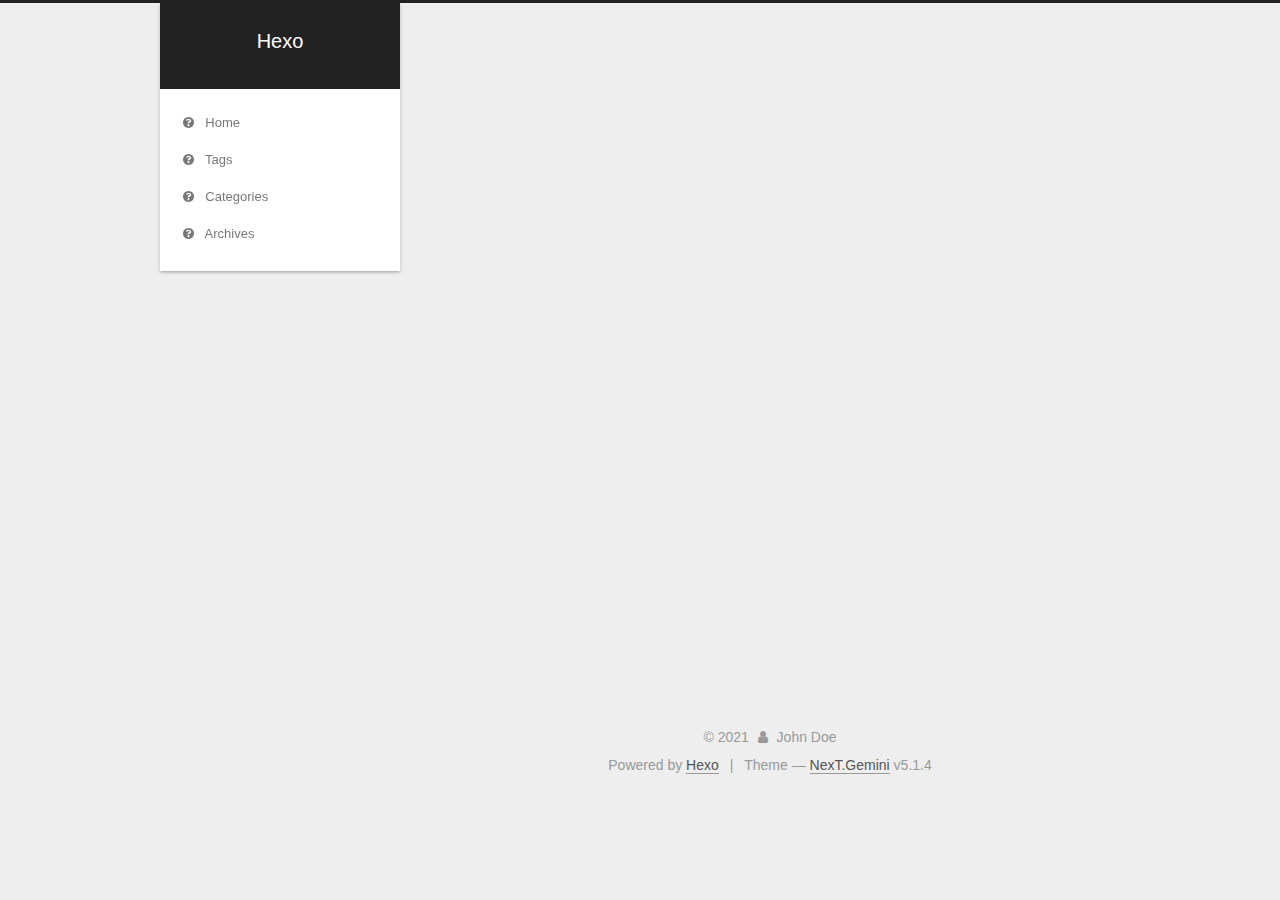
<file: archives/index.html>
<!DOCTYPE html>



  


<html class="theme-next gemini use-motion" lang="en">
<head>
  <meta charset="UTF-8"/>
<meta http-equiv="X-UA-Compatible" content="IE=edge" />
<meta name="viewport" content="width=device-width, initial-scale=1, maximum-scale=1"/>
<meta name="theme-color" content="#222">









<meta http-equiv="Cache-Control" content="no-transform" />
<meta http-equiv="Cache-Control" content="no-siteapp" />
















  
  
  <link href="/lib/fancybox/source/jquery.fancybox.css?v=2.1.5" rel="stylesheet" type="text/css" />







<link href="/lib/font-awesome/css/font-awesome.min.css?v=4.6.2" rel="stylesheet" type="text/css" />

<link href="/css/main.css?v=5.1.4" rel="stylesheet" type="text/css" />


  <link rel="apple-touch-icon" sizes="180x180" href="/images/apple-touch-icon-next.png?v=5.1.4">


  <link rel="icon" type="image/png" sizes="32x32" href="/images/favicon-32x32-next.png?v=5.1.4">


  <link rel="icon" type="image/png" sizes="16x16" href="/images/favicon-16x16-next.png?v=5.1.4">


  <link rel="mask-icon" href="/images/logo.svg?v=5.1.4" color="#222">





  <meta name="keywords" content="Hexo, NexT" />










<meta property="og:type" content="website">
<meta property="og:title" content="Hexo">
<meta property="og:url" content="http://example.com/archives/index.html">
<meta property="og:site_name" content="Hexo">
<meta property="og:locale" content="en_US">
<meta property="article:author" content="John Doe">
<meta name="twitter:card" content="summary">



<script type="text/javascript" id="hexo.configurations">
  var NexT = window.NexT || {};
  var CONFIG = {
    root: '',
    scheme: 'Gemini',
    version: '5.1.4',
    sidebar: {"position":"left","display":"post","offset":12,"b2t":false,"scrollpercent":false,"onmobile":false},
    fancybox: true,
    tabs: true,
    motion: {"enable":true,"async":false,"transition":{"post_block":"fadeIn","post_header":"slideDownIn","post_body":"slideDownIn","coll_header":"slideLeftIn","sidebar":"slideUpIn"}},
    duoshuo: {
      userId: '0',
      author: 'Author'
    },
    algolia: {
      applicationID: '',
      apiKey: '',
      indexName: '',
      hits: {"per_page":10},
      labels: {"input_placeholder":"Search for Posts","hits_empty":"We didn't find any results for the search: ${query}","hits_stats":"${hits} results found in ${time} ms"}
    }
  };
</script>



  <link rel="canonical" href="http://example.com/archives/"/>





  <title>Archive | Hexo</title>
  








<meta name="generator" content="Hexo 5.4.0"></head>

<body itemscope itemtype="http://schema.org/WebPage" lang="en">

  
  
    
  

  <div class="container sidebar-position-left page-archive">
    <div class="headband"></div>

    <header id="header" class="header" itemscope itemtype="http://schema.org/WPHeader">
      <div class="header-inner"><div class="site-brand-wrapper">
  <div class="site-meta ">
    

    <div class="custom-logo-site-title">
      <a href="/"  class="brand" rel="start">
        <span class="logo-line-before"><i></i></span>
        <span class="site-title">Hexo</span>
        <span class="logo-line-after"><i></i></span>
      </a>
    </div>
      
        <p class="site-subtitle"></p>
      
  </div>

  <div class="site-nav-toggle">
    <button>
      <span class="btn-bar"></span>
      <span class="btn-bar"></span>
      <span class="btn-bar"></span>
    </button>
  </div>
</div>

<nav class="site-nav">
  

  
    <ul id="menu" class="menu">
      
        
        <li class="menu-item menu-item-home">
          <a href="/" rel="section">
            
              <i class="menu-item-icon fa fa-fw fa-question-circle"></i> <br />
            
            Home
          </a>
        </li>
      
        
        <li class="menu-item menu-item-tags">
          <a href="/tags/" rel="section">
            
              <i class="menu-item-icon fa fa-fw fa-question-circle"></i> <br />
            
            Tags
          </a>
        </li>
      
        
        <li class="menu-item menu-item-categories">
          <a href="/categories/" rel="section">
            
              <i class="menu-item-icon fa fa-fw fa-question-circle"></i> <br />
            
            Categories
          </a>
        </li>
      
        
        <li class="menu-item menu-item-archives">
          <a href="/archives/" rel="section">
            
              <i class="menu-item-icon fa fa-fw fa-question-circle"></i> <br />
            
            Archives
          </a>
        </li>
      

      
    </ul>
  

  
</nav>



 </div>
    </header>

    <main id="main" class="main">
      <div class="main-inner">
        <div class="content-wrap">
          <div id="content" class="content">
            

  
  
  
  <div class="post-block archive">
    <div id="posts" class="posts-collapse">
      <span class="archive-move-on"></span>

      <span class="archive-page-counter">
        
        
        
          
        
        Um..! 4 posts in total. Keep on posting.
      </span>

      

        
        
        

        
          
          <div class="collection-title">
            <h1 class="archive-year" id="archive-year-2021">2021</h1>
          </div>
        
        

        

  <article class="post post-type-normal" itemscope itemtype="http://schema.org/Article">
    <header class="post-header">

      <h2 class="post-title">
        
            <a class="post-title-link" href="/2021/08/30/mysql/Untitled/" itemprop="url">
              
                <span itemprop="name">Untitled</span>
              
            </a>
        
      </h2>

      <div class="post-meta">
        <time class="post-time" itemprop="dateCreated"
              datetime="2021-08-30T17:25:53+08:00"
              content="2021-08-30" >
          08-30
        </time>
      </div>

    </header>
  </article>



      

        
        
        

        
        

        

  <article class="post post-type-normal" itemscope itemtype="http://schema.org/Article">
    <header class="post-header">

      <h2 class="post-title">
        
            <a class="post-title-link" href="/2021/08/28/debug/%E6%96%AD%E7%82%B9%E8%B0%83%E8%AF%95/" itemprop="url">
              
                <span itemprop="name">phpstorm + xdebug 断点调试</span>
              
            </a>
        
      </h2>

      <div class="post-meta">
        <time class="post-time" itemprop="dateCreated"
              datetime="2021-08-28T16:29:15+08:00"
              content="2021-08-28" >
          08-28
        </time>
      </div>

    </header>
  </article>



      

        
        
        

        
        

        

  <article class="post post-type-normal" itemscope itemtype="http://schema.org/Article">
    <header class="post-header">

      <h2 class="post-title">
        
            <a class="post-title-link" href="/2021/08/28/mysql/%E7%B4%A2%E5%BC%95%E4%B8%8B/" itemprop="url">
              
                <span itemprop="name">索引下</span>
              
            </a>
        
      </h2>

      <div class="post-meta">
        <time class="post-time" itemprop="dateCreated"
              datetime="2021-08-28T16:29:15+08:00"
              content="2021-08-28" >
          08-28
        </time>
      </div>

    </header>
  </article>



      

        
        
        

        
        

        

  <article class="post post-type-normal" itemscope itemtype="http://schema.org/Article">
    <header class="post-header">

      <h2 class="post-title">
        
            <a class="post-title-link" href="/2021/08/28/mysql/%E7%B4%A2%E5%BC%95%E4%B8%8A/" itemprop="url">
              
                <span itemprop="name">索引上</span>
              
            </a>
        
      </h2>

      <div class="post-meta">
        <time class="post-time" itemprop="dateCreated"
              datetime="2021-08-28T16:29:15+08:00"
              content="2021-08-28" >
          08-28
        </time>
      </div>

    </header>
  </article>



      

    </div>
  </div>
  
  
  

  



          </div>
          


          

        </div>
        
          
  
  <div class="sidebar-toggle">
    <div class="sidebar-toggle-line-wrap">
      <span class="sidebar-toggle-line sidebar-toggle-line-first"></span>
      <span class="sidebar-toggle-line sidebar-toggle-line-middle"></span>
      <span class="sidebar-toggle-line sidebar-toggle-line-last"></span>
    </div>
  </div>

  <aside id="sidebar" class="sidebar">
    
    <div class="sidebar-inner">

      

      

      <section class="site-overview-wrap sidebar-panel sidebar-panel-active">
        <div class="site-overview">
          <div class="site-author motion-element" itemprop="author" itemscope itemtype="http://schema.org/Person">
            
              <p class="site-author-name" itemprop="name"></p>
              <p class="site-description motion-element" itemprop="description"></p>
          </div>

          <nav class="site-state motion-element">

            
              <div class="site-state-item site-state-posts">
              
                <a href="/archives/">
              
                  <span class="site-state-item-count">4</span>
                  <span class="site-state-item-name">posts</span>
                </a>
              </div>
            

            

            
              
              
              <div class="site-state-item site-state-tags">
                
                  <span class="site-state-item-count">2</span>
                  <span class="site-state-item-name">tags</span>
                
              </div>
            

          </nav>

          

          

          
          

          
          

          

        </div>
      </section>

      

      

    </div>
  </aside>


        
      </div>
    </main>

    <footer id="footer" class="footer">
      <div class="footer-inner">
        <div class="copyright">&copy; <span itemprop="copyrightYear">2021</span>
  <span class="with-love">
    <i class="fa fa-user"></i>
  </span>
  <span class="author" itemprop="copyrightHolder">John Doe</span>

  
</div>


  <div class="powered-by">Powered by <a class="theme-link" target="_blank" href="https://hexo.io">Hexo</a></div>



  <span class="post-meta-divider">|</span>



  <div class="theme-info">Theme &mdash; <a class="theme-link" target="_blank" href="https://github.com/iissnan/hexo-theme-next">NexT.Gemini</a> v5.1.4</div>




        







        
      </div>
    </footer>

    
      <div class="back-to-top">
        <i class="fa fa-arrow-up"></i>
        
      </div>
    

    

  </div>

  

<script type="text/javascript">
  if (Object.prototype.toString.call(window.Promise) !== '[object Function]') {
    window.Promise = null;
  }
</script>









  












  
  
    <script type="text/javascript" src="/lib/jquery/index.js?v=2.1.3"></script>
  

  
  
    <script type="text/javascript" src="/lib/fastclick/lib/fastclick.min.js?v=1.0.6"></script>
  

  
  
    <script type="text/javascript" src="/lib/jquery_lazyload/jquery.lazyload.js?v=1.9.7"></script>
  

  
  
    <script type="text/javascript" src="/lib/velocity/velocity.min.js?v=1.2.1"></script>
  

  
  
    <script type="text/javascript" src="/lib/velocity/velocity.ui.min.js?v=1.2.1"></script>
  

  
  
    <script type="text/javascript" src="/lib/fancybox/source/jquery.fancybox.pack.js?v=2.1.5"></script>
  


  


  <script type="text/javascript" src="/js/src/utils.js?v=5.1.4"></script>

  <script type="text/javascript" src="/js/src/motion.js?v=5.1.4"></script>



  
  


  <script type="text/javascript" src="/js/src/affix.js?v=5.1.4"></script>

  <script type="text/javascript" src="/js/src/schemes/pisces.js?v=5.1.4"></script>



  

  


  <script type="text/javascript" src="/js/src/bootstrap.js?v=5.1.4"></script>



  


  




	





  





  












  





  

  

  

  
  

  

  

  

</body>
</html>
</file>
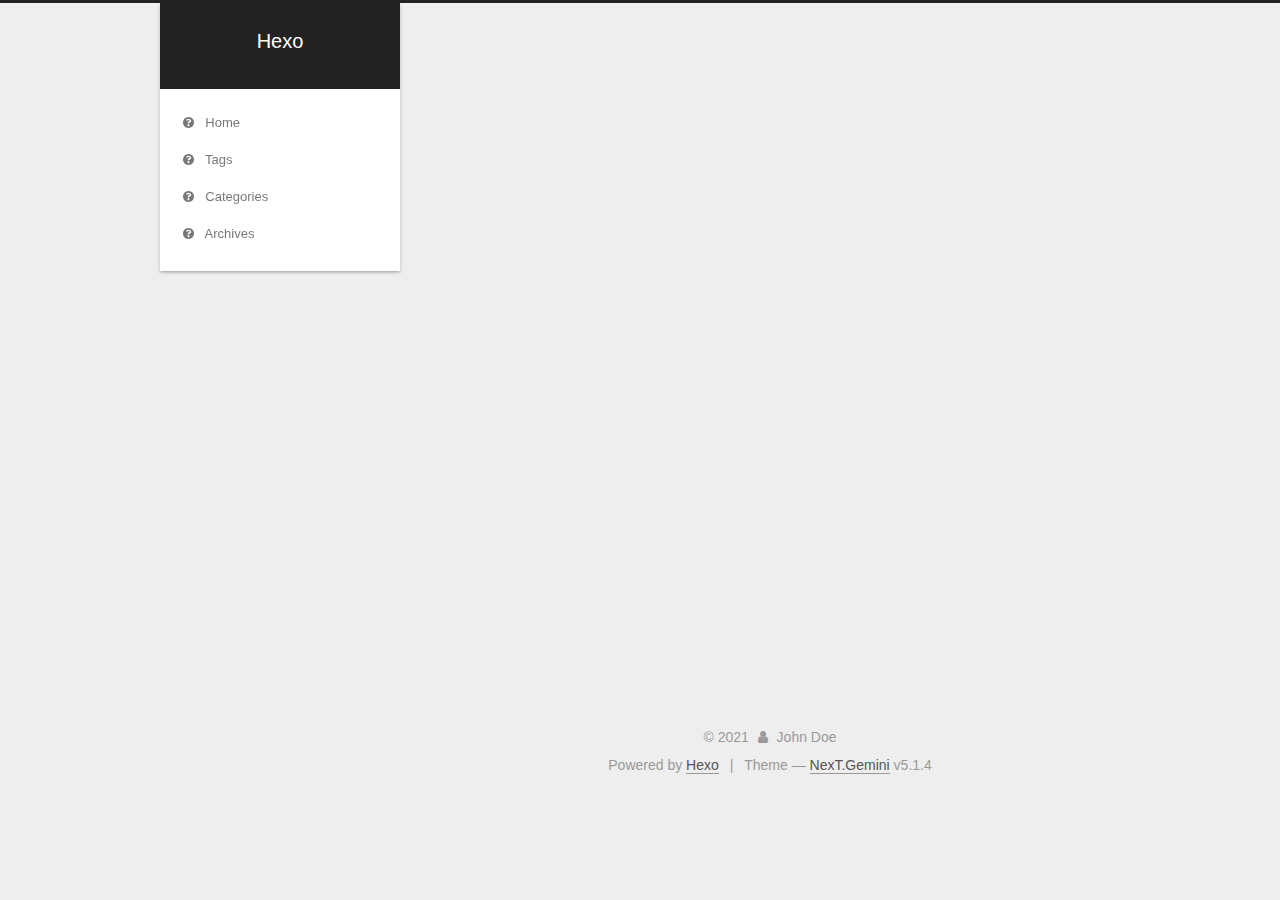
<file: tags/debug/index.html>
<!DOCTYPE html>



  


<html class="theme-next gemini use-motion" lang="en">
<head>
  <meta charset="UTF-8"/>
<meta http-equiv="X-UA-Compatible" content="IE=edge" />
<meta name="viewport" content="width=device-width, initial-scale=1, maximum-scale=1"/>
<meta name="theme-color" content="#222">









<meta http-equiv="Cache-Control" content="no-transform" />
<meta http-equiv="Cache-Control" content="no-siteapp" />
















  
  
  <link href="/lib/fancybox/source/jquery.fancybox.css?v=2.1.5" rel="stylesheet" type="text/css" />







<link href="/lib/font-awesome/css/font-awesome.min.css?v=4.6.2" rel="stylesheet" type="text/css" />

<link href="/css/main.css?v=5.1.4" rel="stylesheet" type="text/css" />


  <link rel="apple-touch-icon" sizes="180x180" href="/images/apple-touch-icon-next.png?v=5.1.4">


  <link rel="icon" type="image/png" sizes="32x32" href="/images/favicon-32x32-next.png?v=5.1.4">


  <link rel="icon" type="image/png" sizes="16x16" href="/images/favicon-16x16-next.png?v=5.1.4">


  <link rel="mask-icon" href="/images/logo.svg?v=5.1.4" color="#222">





  <meta name="keywords" content="Hexo, NexT" />










<meta property="og:type" content="website">
<meta property="og:title" content="Hexo">
<meta property="og:url" content="http://example.com/tags/debug/index.html">
<meta property="og:site_name" content="Hexo">
<meta property="og:locale" content="en_US">
<meta property="article:author" content="John Doe">
<meta name="twitter:card" content="summary">



<script type="text/javascript" id="hexo.configurations">
  var NexT = window.NexT || {};
  var CONFIG = {
    root: '',
    scheme: 'Gemini',
    version: '5.1.4',
    sidebar: {"position":"left","display":"post","offset":12,"b2t":false,"scrollpercent":false,"onmobile":false},
    fancybox: true,
    tabs: true,
    motion: {"enable":true,"async":false,"transition":{"post_block":"fadeIn","post_header":"slideDownIn","post_body":"slideDownIn","coll_header":"slideLeftIn","sidebar":"slideUpIn"}},
    duoshuo: {
      userId: '0',
      author: 'Author'
    },
    algolia: {
      applicationID: '',
      apiKey: '',
      indexName: '',
      hits: {"per_page":10},
      labels: {"input_placeholder":"Search for Posts","hits_empty":"We didn't find any results for the search: ${query}","hits_stats":"${hits} results found in ${time} ms"}
    }
  };
</script>



  <link rel="canonical" href="http://example.com/tags/debug/"/>





  <title>Tag: debug | Hexo</title>
  








<meta name="generator" content="Hexo 5.4.0"></head>

<body itemscope itemtype="http://schema.org/WebPage" lang="en">

  
  
    
  

  <div class="container sidebar-position-left ">
    <div class="headband"></div>

    <header id="header" class="header" itemscope itemtype="http://schema.org/WPHeader">
      <div class="header-inner"><div class="site-brand-wrapper">
  <div class="site-meta ">
    

    <div class="custom-logo-site-title">
      <a href="/"  class="brand" rel="start">
        <span class="logo-line-before"><i></i></span>
        <span class="site-title">Hexo</span>
        <span class="logo-line-after"><i></i></span>
      </a>
    </div>
      
        <p class="site-subtitle"></p>
      
  </div>

  <div class="site-nav-toggle">
    <button>
      <span class="btn-bar"></span>
      <span class="btn-bar"></span>
      <span class="btn-bar"></span>
    </button>
  </div>
</div>

<nav class="site-nav">
  

  
    <ul id="menu" class="menu">
      
        
        <li class="menu-item menu-item-home">
          <a href="/" rel="section">
            
              <i class="menu-item-icon fa fa-fw fa-question-circle"></i> <br />
            
            Home
          </a>
        </li>
      
        
        <li class="menu-item menu-item-tags">
          <a href="/tags/" rel="section">
            
              <i class="menu-item-icon fa fa-fw fa-question-circle"></i> <br />
            
            Tags
          </a>
        </li>
      
        
        <li class="menu-item menu-item-categories">
          <a href="/categories/" rel="section">
            
              <i class="menu-item-icon fa fa-fw fa-question-circle"></i> <br />
            
            Categories
          </a>
        </li>
      
        
        <li class="menu-item menu-item-archives">
          <a href="/archives/" rel="section">
            
              <i class="menu-item-icon fa fa-fw fa-question-circle"></i> <br />
            
            Archives
          </a>
        </li>
      

      
    </ul>
  

  
</nav>



 </div>
    </header>

    <main id="main" class="main">
      <div class="main-inner">
        <div class="content-wrap">
          <div id="content" class="content">
            

  
  
  
  <div class="post-block tag">

    <div id="posts" class="posts-collapse">
      <div class="collection-title">
        <h1>debug<small>Tag</small>
        </h1>
      </div>

      
        

  <article class="post post-type-normal" itemscope itemtype="http://schema.org/Article">
    <header class="post-header">

      <h2 class="post-title">
        
            <a class="post-title-link" href="/2021/08/28/debug/%E6%96%AD%E7%82%B9%E8%B0%83%E8%AF%95/" itemprop="url">
              
                <span itemprop="name">phpstorm + xdebug 断点调试</span>
              
            </a>
        
      </h2>

      <div class="post-meta">
        <time class="post-time" itemprop="dateCreated"
              datetime="2021-08-28T16:29:15+08:00"
              content="2021-08-28" >
          08-28
        </time>
      </div>

    </header>
  </article>


      
    </div>

  </div>
  
  
  

  


          </div>
          


          

        </div>
        
          
  
  <div class="sidebar-toggle">
    <div class="sidebar-toggle-line-wrap">
      <span class="sidebar-toggle-line sidebar-toggle-line-first"></span>
      <span class="sidebar-toggle-line sidebar-toggle-line-middle"></span>
      <span class="sidebar-toggle-line sidebar-toggle-line-last"></span>
    </div>
  </div>

  <aside id="sidebar" class="sidebar">
    
    <div class="sidebar-inner">

      

      

      <section class="site-overview-wrap sidebar-panel sidebar-panel-active">
        <div class="site-overview">
          <div class="site-author motion-element" itemprop="author" itemscope itemtype="http://schema.org/Person">
            
              <p class="site-author-name" itemprop="name"></p>
              <p class="site-description motion-element" itemprop="description"></p>
          </div>

          <nav class="site-state motion-element">

            
              <div class="site-state-item site-state-posts">
              
                <a href="/archives/">
              
                  <span class="site-state-item-count">4</span>
                  <span class="site-state-item-name">posts</span>
                </a>
              </div>
            

            

            
              
              
              <div class="site-state-item site-state-tags">
                
                  <span class="site-state-item-count">2</span>
                  <span class="site-state-item-name">tags</span>
                
              </div>
            

          </nav>

          

          

          
          

          
          

          

        </div>
      </section>

      

      

    </div>
  </aside>


        
      </div>
    </main>

    <footer id="footer" class="footer">
      <div class="footer-inner">
        <div class="copyright">&copy; <span itemprop="copyrightYear">2021</span>
  <span class="with-love">
    <i class="fa fa-user"></i>
  </span>
  <span class="author" itemprop="copyrightHolder">John Doe</span>

  
</div>


  <div class="powered-by">Powered by <a class="theme-link" target="_blank" href="https://hexo.io">Hexo</a></div>



  <span class="post-meta-divider">|</span>



  <div class="theme-info">Theme &mdash; <a class="theme-link" target="_blank" href="https://github.com/iissnan/hexo-theme-next">NexT.Gemini</a> v5.1.4</div>




        







        
      </div>
    </footer>

    
      <div class="back-to-top">
        <i class="fa fa-arrow-up"></i>
        
      </div>
    

    

  </div>

  

<script type="text/javascript">
  if (Object.prototype.toString.call(window.Promise) !== '[object Function]') {
    window.Promise = null;
  }
</script>









  












  
  
    <script type="text/javascript" src="/lib/jquery/index.js?v=2.1.3"></script>
  

  
  
    <script type="text/javascript" src="/lib/fastclick/lib/fastclick.min.js?v=1.0.6"></script>
  

  
  
    <script type="text/javascript" src="/lib/jquery_lazyload/jquery.lazyload.js?v=1.9.7"></script>
  

  
  
    <script type="text/javascript" src="/lib/velocity/velocity.min.js?v=1.2.1"></script>
  

  
  
    <script type="text/javascript" src="/lib/velocity/velocity.ui.min.js?v=1.2.1"></script>
  

  
  
    <script type="text/javascript" src="/lib/fancybox/source/jquery.fancybox.pack.js?v=2.1.5"></script>
  


  


  <script type="text/javascript" src="/js/src/utils.js?v=5.1.4"></script>

  <script type="text/javascript" src="/js/src/motion.js?v=5.1.4"></script>



  
  


  <script type="text/javascript" src="/js/src/affix.js?v=5.1.4"></script>

  <script type="text/javascript" src="/js/src/schemes/pisces.js?v=5.1.4"></script>



  

  


  <script type="text/javascript" src="/js/src/bootstrap.js?v=5.1.4"></script>



  


  




	





  





  












  





  

  

  

  
  

  

  

  

</body>
</html>
</file>
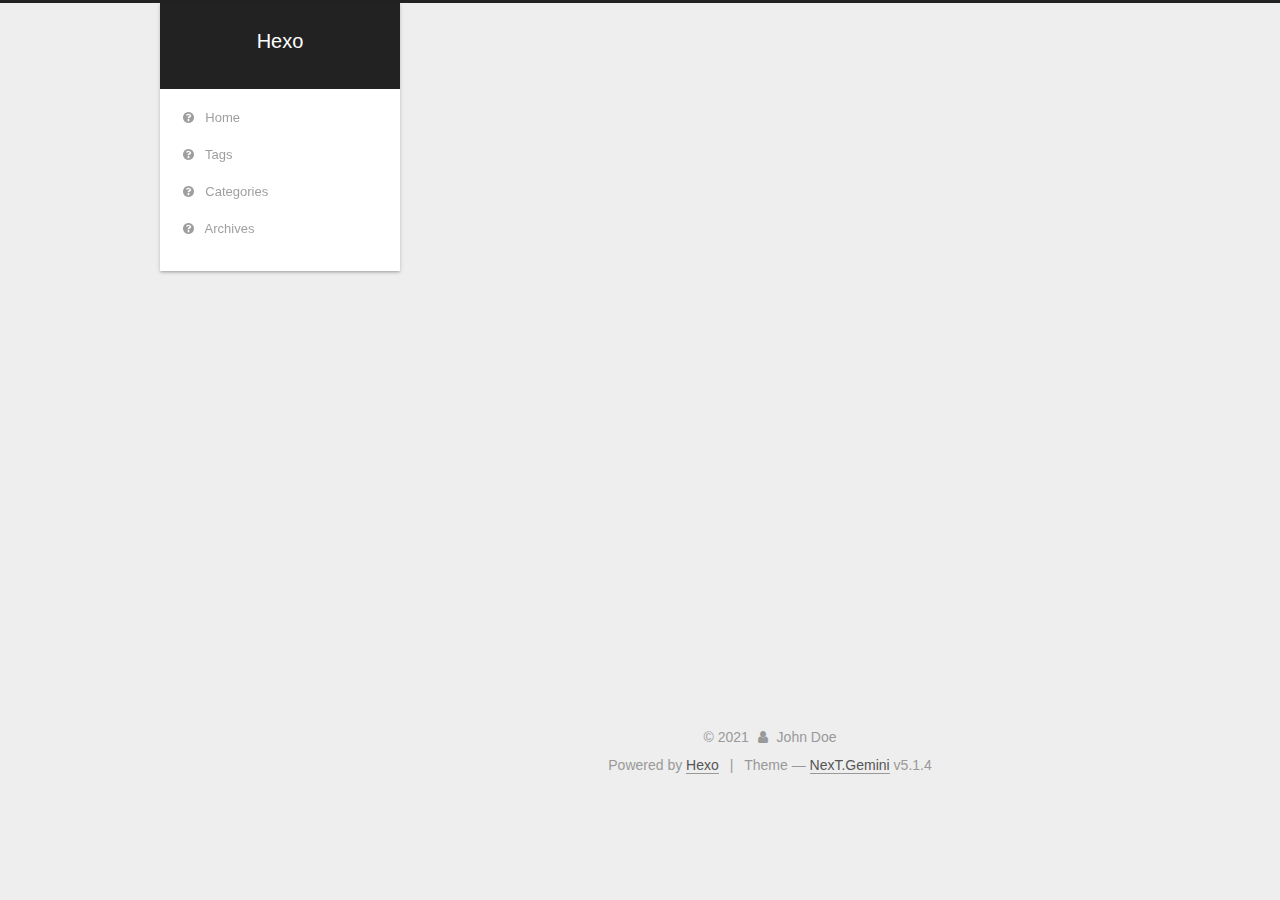
<file: tags/mysql/index.html>
<!DOCTYPE html>



  


<html class="theme-next gemini use-motion" lang="en">
<head>
  <meta charset="UTF-8"/>
<meta http-equiv="X-UA-Compatible" content="IE=edge" />
<meta name="viewport" content="width=device-width, initial-scale=1, maximum-scale=1"/>
<meta name="theme-color" content="#222">









<meta http-equiv="Cache-Control" content="no-transform" />
<meta http-equiv="Cache-Control" content="no-siteapp" />
















  
  
  <link href="/lib/fancybox/source/jquery.fancybox.css?v=2.1.5" rel="stylesheet" type="text/css" />







<link href="/lib/font-awesome/css/font-awesome.min.css?v=4.6.2" rel="stylesheet" type="text/css" />

<link href="/css/main.css?v=5.1.4" rel="stylesheet" type="text/css" />


  <link rel="apple-touch-icon" sizes="180x180" href="/images/apple-touch-icon-next.png?v=5.1.4">


  <link rel="icon" type="image/png" sizes="32x32" href="/images/favicon-32x32-next.png?v=5.1.4">


  <link rel="icon" type="image/png" sizes="16x16" href="/images/favicon-16x16-next.png?v=5.1.4">


  <link rel="mask-icon" href="/images/logo.svg?v=5.1.4" color="#222">





  <meta name="keywords" content="Hexo, NexT" />










<meta property="og:type" content="website">
<meta property="og:title" content="Hexo">
<meta property="og:url" content="http://example.com/tags/mysql/index.html">
<meta property="og:site_name" content="Hexo">
<meta property="og:locale" content="en_US">
<meta property="article:author" content="John Doe">
<meta name="twitter:card" content="summary">



<script type="text/javascript" id="hexo.configurations">
  var NexT = window.NexT || {};
  var CONFIG = {
    root: '',
    scheme: 'Gemini',
    version: '5.1.4',
    sidebar: {"position":"left","display":"post","offset":12,"b2t":false,"scrollpercent":false,"onmobile":false},
    fancybox: true,
    tabs: true,
    motion: {"enable":true,"async":false,"transition":{"post_block":"fadeIn","post_header":"slideDownIn","post_body":"slideDownIn","coll_header":"slideLeftIn","sidebar":"slideUpIn"}},
    duoshuo: {
      userId: '0',
      author: 'Author'
    },
    algolia: {
      applicationID: '',
      apiKey: '',
      indexName: '',
      hits: {"per_page":10},
      labels: {"input_placeholder":"Search for Posts","hits_empty":"We didn't find any results for the search: ${query}","hits_stats":"${hits} results found in ${time} ms"}
    }
  };
</script>



  <link rel="canonical" href="http://example.com/tags/mysql/"/>





  <title>Tag: mysql | Hexo</title>
  








<meta name="generator" content="Hexo 5.4.0"></head>

<body itemscope itemtype="http://schema.org/WebPage" lang="en">

  
  
    
  

  <div class="container sidebar-position-left ">
    <div class="headband"></div>

    <header id="header" class="header" itemscope itemtype="http://schema.org/WPHeader">
      <div class="header-inner"><div class="site-brand-wrapper">
  <div class="site-meta ">
    

    <div class="custom-logo-site-title">
      <a href="/"  class="brand" rel="start">
        <span class="logo-line-before"><i></i></span>
        <span class="site-title">Hexo</span>
        <span class="logo-line-after"><i></i></span>
      </a>
    </div>
      
        <p class="site-subtitle"></p>
      
  </div>

  <div class="site-nav-toggle">
    <button>
      <span class="btn-bar"></span>
      <span class="btn-bar"></span>
      <span class="btn-bar"></span>
    </button>
  </div>
</div>

<nav class="site-nav">
  

  
    <ul id="menu" class="menu">
      
        
        <li class="menu-item menu-item-home">
          <a href="/" rel="section">
            
              <i class="menu-item-icon fa fa-fw fa-question-circle"></i> <br />
            
            Home
          </a>
        </li>
      
        
        <li class="menu-item menu-item-tags">
          <a href="/tags/" rel="section">
            
              <i class="menu-item-icon fa fa-fw fa-question-circle"></i> <br />
            
            Tags
          </a>
        </li>
      
        
        <li class="menu-item menu-item-categories">
          <a href="/categories/" rel="section">
            
              <i class="menu-item-icon fa fa-fw fa-question-circle"></i> <br />
            
            Categories
          </a>
        </li>
      
        
        <li class="menu-item menu-item-archives">
          <a href="/archives/" rel="section">
            
              <i class="menu-item-icon fa fa-fw fa-question-circle"></i> <br />
            
            Archives
          </a>
        </li>
      

      
    </ul>
  

  
</nav>



 </div>
    </header>

    <main id="main" class="main">
      <div class="main-inner">
        <div class="content-wrap">
          <div id="content" class="content">
            

  
  
  
  <div class="post-block tag">

    <div id="posts" class="posts-collapse">
      <div class="collection-title">
        <h1>mysql<small>Tag</small>
        </h1>
      </div>

      
        

  <article class="post post-type-normal" itemscope itemtype="http://schema.org/Article">
    <header class="post-header">

      <h2 class="post-title">
        
            <a class="post-title-link" href="/2021/08/28/mysql/%E7%B4%A2%E5%BC%95%E4%B8%8B/" itemprop="url">
              
                <span itemprop="name">索引下</span>
              
            </a>
        
      </h2>

      <div class="post-meta">
        <time class="post-time" itemprop="dateCreated"
              datetime="2021-08-28T16:29:15+08:00"
              content="2021-08-28" >
          08-28
        </time>
      </div>

    </header>
  </article>


      
        

  <article class="post post-type-normal" itemscope itemtype="http://schema.org/Article">
    <header class="post-header">

      <h2 class="post-title">
        
            <a class="post-title-link" href="/2021/08/28/mysql/%E7%B4%A2%E5%BC%95%E4%B8%8A/" itemprop="url">
              
                <span itemprop="name">索引上</span>
              
            </a>
        
      </h2>

      <div class="post-meta">
        <time class="post-time" itemprop="dateCreated"
              datetime="2021-08-28T16:29:15+08:00"
              content="2021-08-28" >
          08-28
        </time>
      </div>

    </header>
  </article>


      
    </div>

  </div>
  
  
  

  


          </div>
          


          

        </div>
        
          
  
  <div class="sidebar-toggle">
    <div class="sidebar-toggle-line-wrap">
      <span class="sidebar-toggle-line sidebar-toggle-line-first"></span>
      <span class="sidebar-toggle-line sidebar-toggle-line-middle"></span>
      <span class="sidebar-toggle-line sidebar-toggle-line-last"></span>
    </div>
  </div>

  <aside id="sidebar" class="sidebar">
    
    <div class="sidebar-inner">

      

      

      <section class="site-overview-wrap sidebar-panel sidebar-panel-active">
        <div class="site-overview">
          <div class="site-author motion-element" itemprop="author" itemscope itemtype="http://schema.org/Person">
            
              <p class="site-author-name" itemprop="name"></p>
              <p class="site-description motion-element" itemprop="description"></p>
          </div>

          <nav class="site-state motion-element">

            
              <div class="site-state-item site-state-posts">
              
                <a href="/archives/">
              
                  <span class="site-state-item-count">4</span>
                  <span class="site-state-item-name">posts</span>
                </a>
              </div>
            

            

            
              
              
              <div class="site-state-item site-state-tags">
                
                  <span class="site-state-item-count">2</span>
                  <span class="site-state-item-name">tags</span>
                
              </div>
            

          </nav>

          

          

          
          

          
          

          

        </div>
      </section>

      

      

    </div>
  </aside>


        
      </div>
    </main>

    <footer id="footer" class="footer">
      <div class="footer-inner">
        <div class="copyright">&copy; <span itemprop="copyrightYear">2021</span>
  <span class="with-love">
    <i class="fa fa-user"></i>
  </span>
  <span class="author" itemprop="copyrightHolder">John Doe</span>

  
</div>


  <div class="powered-by">Powered by <a class="theme-link" target="_blank" href="https://hexo.io">Hexo</a></div>



  <span class="post-meta-divider">|</span>



  <div class="theme-info">Theme &mdash; <a class="theme-link" target="_blank" href="https://github.com/iissnan/hexo-theme-next">NexT.Gemini</a> v5.1.4</div>




        







        
      </div>
    </footer>

    
      <div class="back-to-top">
        <i class="fa fa-arrow-up"></i>
        
      </div>
    

    

  </div>

  

<script type="text/javascript">
  if (Object.prototype.toString.call(window.Promise) !== '[object Function]') {
    window.Promise = null;
  }
</script>









  












  
  
    <script type="text/javascript" src="/lib/jquery/index.js?v=2.1.3"></script>
  

  
  
    <script type="text/javascript" src="/lib/fastclick/lib/fastclick.min.js?v=1.0.6"></script>
  

  
  
    <script type="text/javascript" src="/lib/jquery_lazyload/jquery.lazyload.js?v=1.9.7"></script>
  

  
  
    <script type="text/javascript" src="/lib/velocity/velocity.min.js?v=1.2.1"></script>
  

  
  
    <script type="text/javascript" src="/lib/velocity/velocity.ui.min.js?v=1.2.1"></script>
  

  
  
    <script type="text/javascript" src="/lib/fancybox/source/jquery.fancybox.pack.js?v=2.1.5"></script>
  


  


  <script type="text/javascript" src="/js/src/utils.js?v=5.1.4"></script>

  <script type="text/javascript" src="/js/src/motion.js?v=5.1.4"></script>



  
  


  <script type="text/javascript" src="/js/src/affix.js?v=5.1.4"></script>

  <script type="text/javascript" src="/js/src/schemes/pisces.js?v=5.1.4"></script>



  

  


  <script type="text/javascript" src="/js/src/bootstrap.js?v=5.1.4"></script>



  


  




	





  





  












  





  

  

  

  
  

  

  

  

</body>
</html>
</file>
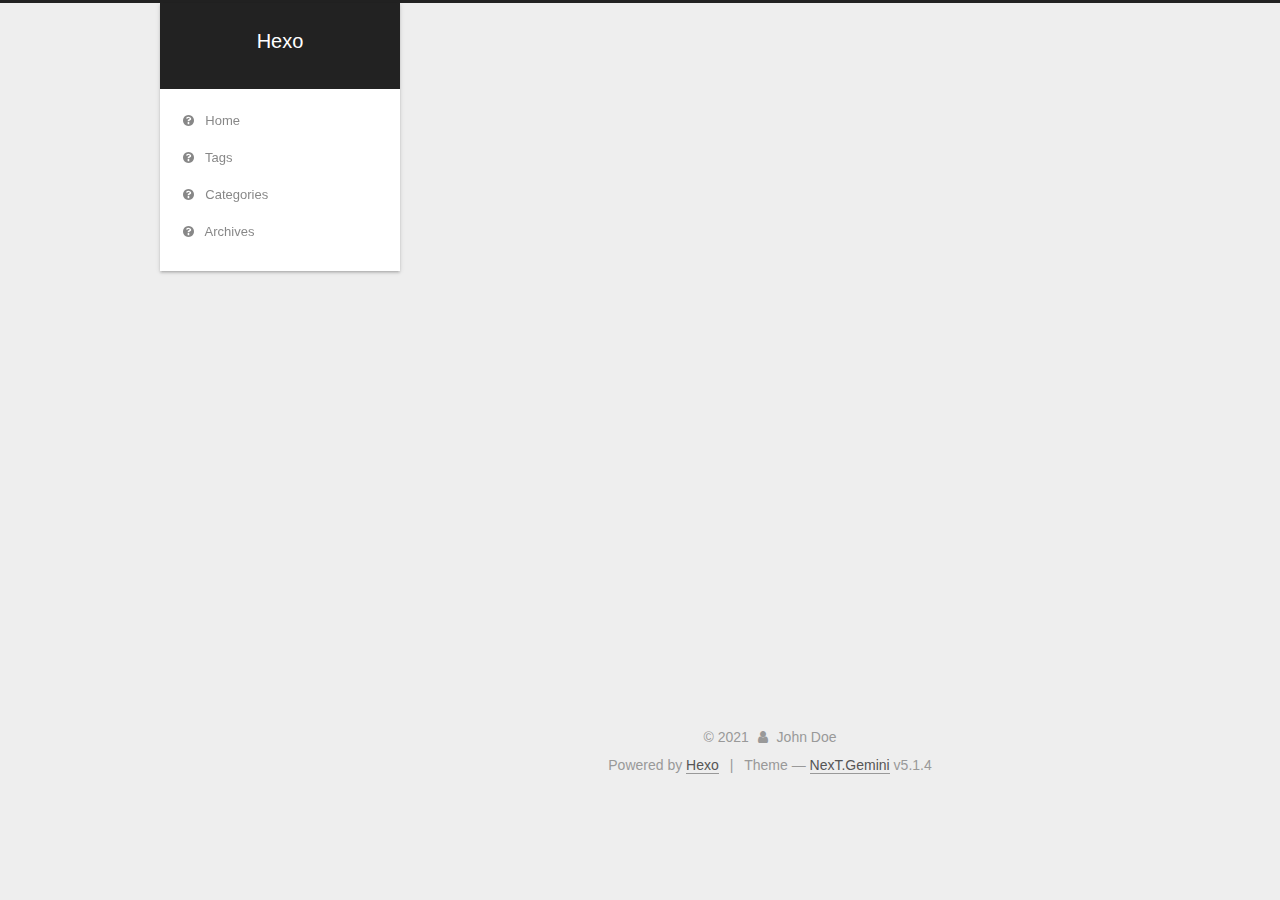
<file: archives/2021/08/index.html>
<!DOCTYPE html>



  


<html class="theme-next gemini use-motion" lang="en">
<head>
  <meta charset="UTF-8"/>
<meta http-equiv="X-UA-Compatible" content="IE=edge" />
<meta name="viewport" content="width=device-width, initial-scale=1, maximum-scale=1"/>
<meta name="theme-color" content="#222">









<meta http-equiv="Cache-Control" content="no-transform" />
<meta http-equiv="Cache-Control" content="no-siteapp" />
















  
  
  <link href="/lib/fancybox/source/jquery.fancybox.css?v=2.1.5" rel="stylesheet" type="text/css" />







<link href="/lib/font-awesome/css/font-awesome.min.css?v=4.6.2" rel="stylesheet" type="text/css" />

<link href="/css/main.css?v=5.1.4" rel="stylesheet" type="text/css" />


  <link rel="apple-touch-icon" sizes="180x180" href="/images/apple-touch-icon-next.png?v=5.1.4">


  <link rel="icon" type="image/png" sizes="32x32" href="/images/favicon-32x32-next.png?v=5.1.4">


  <link rel="icon" type="image/png" sizes="16x16" href="/images/favicon-16x16-next.png?v=5.1.4">


  <link rel="mask-icon" href="/images/logo.svg?v=5.1.4" color="#222">





  <meta name="keywords" content="Hexo, NexT" />










<meta property="og:type" content="website">
<meta property="og:title" content="Hexo">
<meta property="og:url" content="http://example.com/archives/2021/08/index.html">
<meta property="og:site_name" content="Hexo">
<meta property="og:locale" content="en_US">
<meta property="article:author" content="John Doe">
<meta name="twitter:card" content="summary">



<script type="text/javascript" id="hexo.configurations">
  var NexT = window.NexT || {};
  var CONFIG = {
    root: '',
    scheme: 'Gemini',
    version: '5.1.4',
    sidebar: {"position":"left","display":"post","offset":12,"b2t":false,"scrollpercent":false,"onmobile":false},
    fancybox: true,
    tabs: true,
    motion: {"enable":true,"async":false,"transition":{"post_block":"fadeIn","post_header":"slideDownIn","post_body":"slideDownIn","coll_header":"slideLeftIn","sidebar":"slideUpIn"}},
    duoshuo: {
      userId: '0',
      author: 'Author'
    },
    algolia: {
      applicationID: '',
      apiKey: '',
      indexName: '',
      hits: {"per_page":10},
      labels: {"input_placeholder":"Search for Posts","hits_empty":"We didn't find any results for the search: ${query}","hits_stats":"${hits} results found in ${time} ms"}
    }
  };
</script>



  <link rel="canonical" href="http://example.com/archives/2021/08/"/>





  <title>Archive | Hexo</title>
  








<meta name="generator" content="Hexo 5.4.0"></head>

<body itemscope itemtype="http://schema.org/WebPage" lang="en">

  
  
    
  

  <div class="container sidebar-position-left page-archive">
    <div class="headband"></div>

    <header id="header" class="header" itemscope itemtype="http://schema.org/WPHeader">
      <div class="header-inner"><div class="site-brand-wrapper">
  <div class="site-meta ">
    

    <div class="custom-logo-site-title">
      <a href="/"  class="brand" rel="start">
        <span class="logo-line-before"><i></i></span>
        <span class="site-title">Hexo</span>
        <span class="logo-line-after"><i></i></span>
      </a>
    </div>
      
        <p class="site-subtitle"></p>
      
  </div>

  <div class="site-nav-toggle">
    <button>
      <span class="btn-bar"></span>
      <span class="btn-bar"></span>
      <span class="btn-bar"></span>
    </button>
  </div>
</div>

<nav class="site-nav">
  

  
    <ul id="menu" class="menu">
      
        
        <li class="menu-item menu-item-home">
          <a href="/" rel="section">
            
              <i class="menu-item-icon fa fa-fw fa-question-circle"></i> <br />
            
            Home
          </a>
        </li>
      
        
        <li class="menu-item menu-item-tags">
          <a href="/tags/" rel="section">
            
              <i class="menu-item-icon fa fa-fw fa-question-circle"></i> <br />
            
            Tags
          </a>
        </li>
      
        
        <li class="menu-item menu-item-categories">
          <a href="/categories/" rel="section">
            
              <i class="menu-item-icon fa fa-fw fa-question-circle"></i> <br />
            
            Categories
          </a>
        </li>
      
        
        <li class="menu-item menu-item-archives">
          <a href="/archives/" rel="section">
            
              <i class="menu-item-icon fa fa-fw fa-question-circle"></i> <br />
            
            Archives
          </a>
        </li>
      

      
    </ul>
  

  
</nav>



 </div>
    </header>

    <main id="main" class="main">
      <div class="main-inner">
        <div class="content-wrap">
          <div id="content" class="content">
            

  
  
  
  <div class="post-block archive">
    <div id="posts" class="posts-collapse">
      <span class="archive-move-on"></span>

      <span class="archive-page-counter">
        
        
        
          
        
        Um..! 4 posts in total. Keep on posting.
      </span>

      

        
        
        

        
          
          <div class="collection-title">
            <h1 class="archive-year" id="archive-year-2021">2021</h1>
          </div>
        
        

        

  <article class="post post-type-normal" itemscope itemtype="http://schema.org/Article">
    <header class="post-header">

      <h2 class="post-title">
        
            <a class="post-title-link" href="/2021/08/30/mysql/Untitled/" itemprop="url">
              
                <span itemprop="name">Untitled</span>
              
            </a>
        
      </h2>

      <div class="post-meta">
        <time class="post-time" itemprop="dateCreated"
              datetime="2021-08-30T17:25:53+08:00"
              content="2021-08-30" >
          08-30
        </time>
      </div>

    </header>
  </article>



      

        
        
        

        
        

        

  <article class="post post-type-normal" itemscope itemtype="http://schema.org/Article">
    <header class="post-header">

      <h2 class="post-title">
        
            <a class="post-title-link" href="/2021/08/28/debug/%E6%96%AD%E7%82%B9%E8%B0%83%E8%AF%95/" itemprop="url">
              
                <span itemprop="name">phpstorm + xdebug 断点调试</span>
              
            </a>
        
      </h2>

      <div class="post-meta">
        <time class="post-time" itemprop="dateCreated"
              datetime="2021-08-28T16:29:15+08:00"
              content="2021-08-28" >
          08-28
        </time>
      </div>

    </header>
  </article>



      

        
        
        

        
        

        

  <article class="post post-type-normal" itemscope itemtype="http://schema.org/Article">
    <header class="post-header">

      <h2 class="post-title">
        
            <a class="post-title-link" href="/2021/08/28/mysql/%E7%B4%A2%E5%BC%95%E4%B8%8B/" itemprop="url">
              
                <span itemprop="name">索引下</span>
              
            </a>
        
      </h2>

      <div class="post-meta">
        <time class="post-time" itemprop="dateCreated"
              datetime="2021-08-28T16:29:15+08:00"
              content="2021-08-28" >
          08-28
        </time>
      </div>

    </header>
  </article>



      

        
        
        

        
        

        

  <article class="post post-type-normal" itemscope itemtype="http://schema.org/Article">
    <header class="post-header">

      <h2 class="post-title">
        
            <a class="post-title-link" href="/2021/08/28/mysql/%E7%B4%A2%E5%BC%95%E4%B8%8A/" itemprop="url">
              
                <span itemprop="name">索引上</span>
              
            </a>
        
      </h2>

      <div class="post-meta">
        <time class="post-time" itemprop="dateCreated"
              datetime="2021-08-28T16:29:15+08:00"
              content="2021-08-28" >
          08-28
        </time>
      </div>

    </header>
  </article>



      

    </div>
  </div>
  
  
  

  



          </div>
          


          

        </div>
        
          
  
  <div class="sidebar-toggle">
    <div class="sidebar-toggle-line-wrap">
      <span class="sidebar-toggle-line sidebar-toggle-line-first"></span>
      <span class="sidebar-toggle-line sidebar-toggle-line-middle"></span>
      <span class="sidebar-toggle-line sidebar-toggle-line-last"></span>
    </div>
  </div>

  <aside id="sidebar" class="sidebar">
    
    <div class="sidebar-inner">

      

      

      <section class="site-overview-wrap sidebar-panel sidebar-panel-active">
        <div class="site-overview">
          <div class="site-author motion-element" itemprop="author" itemscope itemtype="http://schema.org/Person">
            
              <p class="site-author-name" itemprop="name"></p>
              <p class="site-description motion-element" itemprop="description"></p>
          </div>

          <nav class="site-state motion-element">

            
              <div class="site-state-item site-state-posts">
              
                <a href="/archives/">
              
                  <span class="site-state-item-count">4</span>
                  <span class="site-state-item-name">posts</span>
                </a>
              </div>
            

            

            
              
              
              <div class="site-state-item site-state-tags">
                
                  <span class="site-state-item-count">2</span>
                  <span class="site-state-item-name">tags</span>
                
              </div>
            

          </nav>

          

          

          
          

          
          

          

        </div>
      </section>

      

      

    </div>
  </aside>


        
      </div>
    </main>

    <footer id="footer" class="footer">
      <div class="footer-inner">
        <div class="copyright">&copy; <span itemprop="copyrightYear">2021</span>
  <span class="with-love">
    <i class="fa fa-user"></i>
  </span>
  <span class="author" itemprop="copyrightHolder">John Doe</span>

  
</div>


  <div class="powered-by">Powered by <a class="theme-link" target="_blank" href="https://hexo.io">Hexo</a></div>



  <span class="post-meta-divider">|</span>



  <div class="theme-info">Theme &mdash; <a class="theme-link" target="_blank" href="https://github.com/iissnan/hexo-theme-next">NexT.Gemini</a> v5.1.4</div>




        







        
      </div>
    </footer>

    
      <div class="back-to-top">
        <i class="fa fa-arrow-up"></i>
        
      </div>
    

    

  </div>

  

<script type="text/javascript">
  if (Object.prototype.toString.call(window.Promise) !== '[object Function]') {
    window.Promise = null;
  }
</script>









  












  
  
    <script type="text/javascript" src="/lib/jquery/index.js?v=2.1.3"></script>
  

  
  
    <script type="text/javascript" src="/lib/fastclick/lib/fastclick.min.js?v=1.0.6"></script>
  

  
  
    <script type="text/javascript" src="/lib/jquery_lazyload/jquery.lazyload.js?v=1.9.7"></script>
  

  
  
    <script type="text/javascript" src="/lib/velocity/velocity.min.js?v=1.2.1"></script>
  

  
  
    <script type="text/javascript" src="/lib/velocity/velocity.ui.min.js?v=1.2.1"></script>
  

  
  
    <script type="text/javascript" src="/lib/fancybox/source/jquery.fancybox.pack.js?v=2.1.5"></script>
  


  


  <script type="text/javascript" src="/js/src/utils.js?v=5.1.4"></script>

  <script type="text/javascript" src="/js/src/motion.js?v=5.1.4"></script>



  
  


  <script type="text/javascript" src="/js/src/affix.js?v=5.1.4"></script>

  <script type="text/javascript" src="/js/src/schemes/pisces.js?v=5.1.4"></script>



  

  


  <script type="text/javascript" src="/js/src/bootstrap.js?v=5.1.4"></script>



  


  




	





  





  












  





  

  

  

  
  

  

  

  

</body>
</html>
</file>
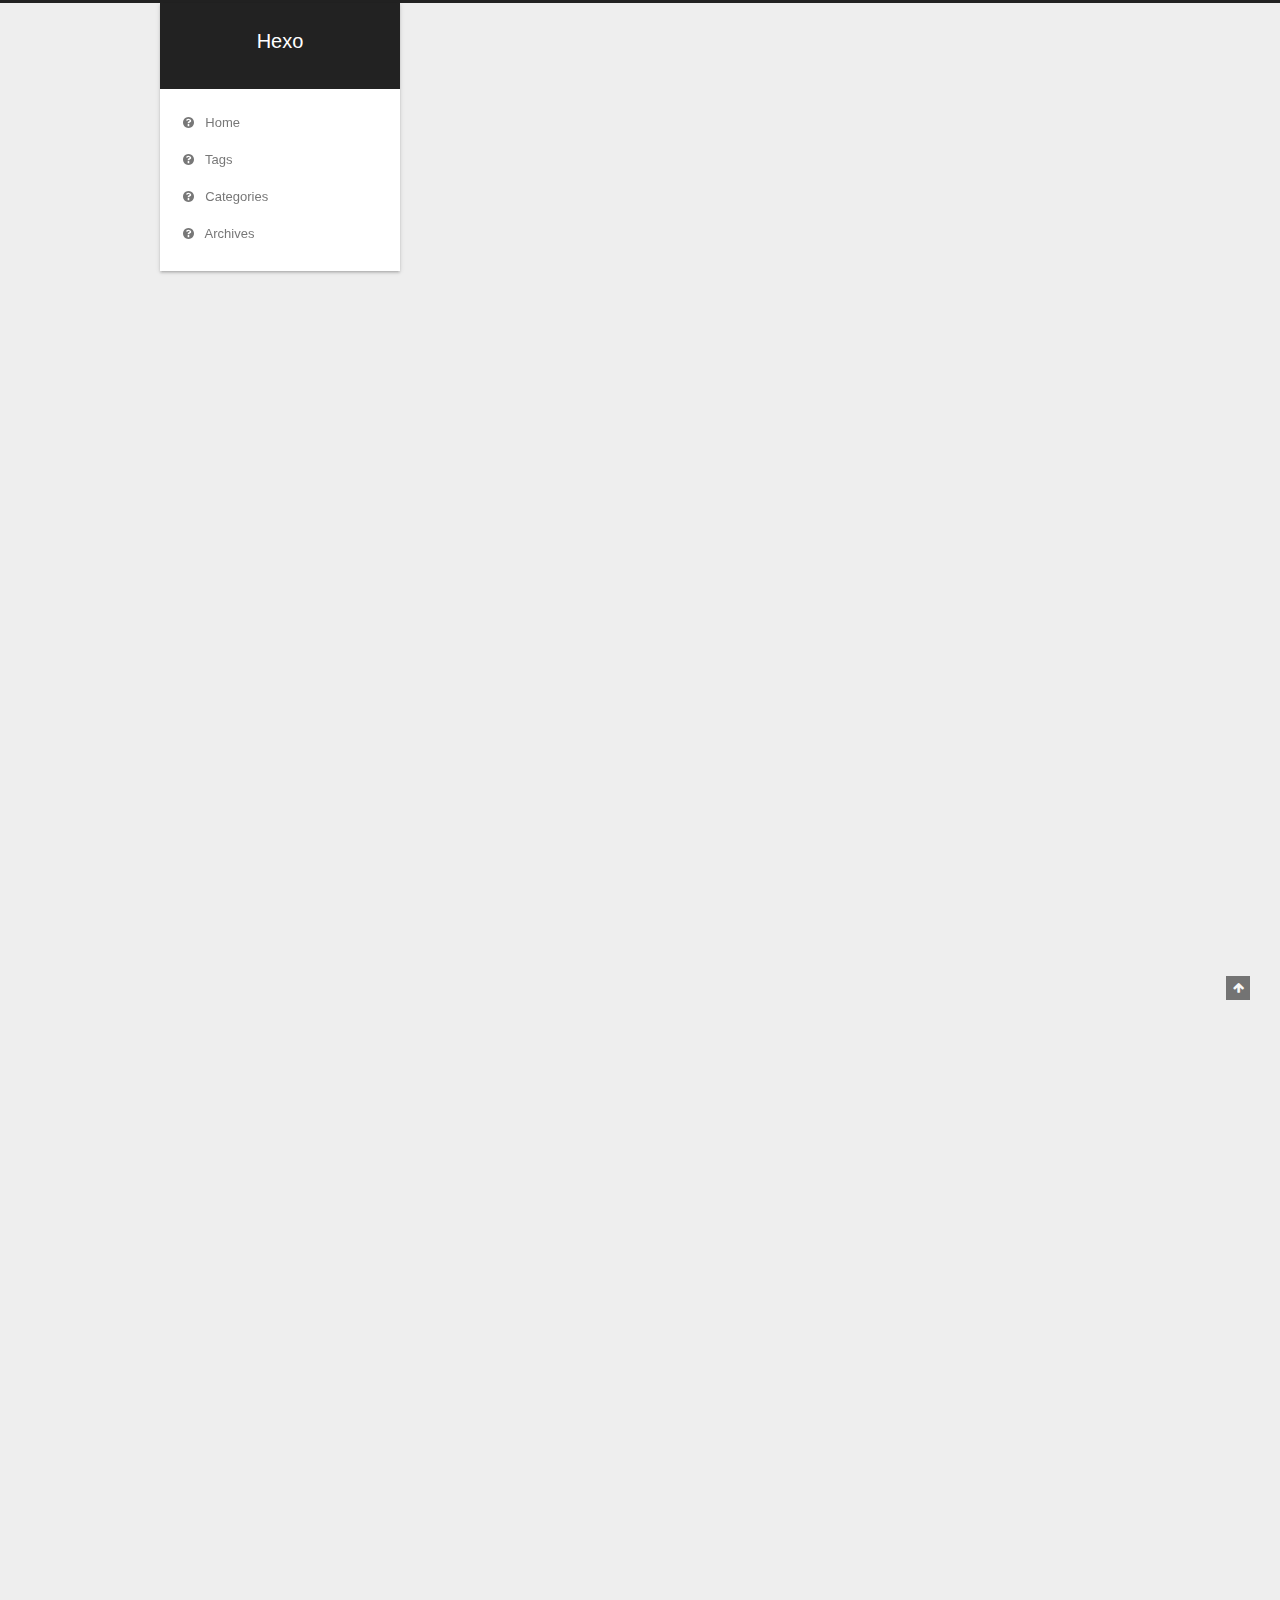
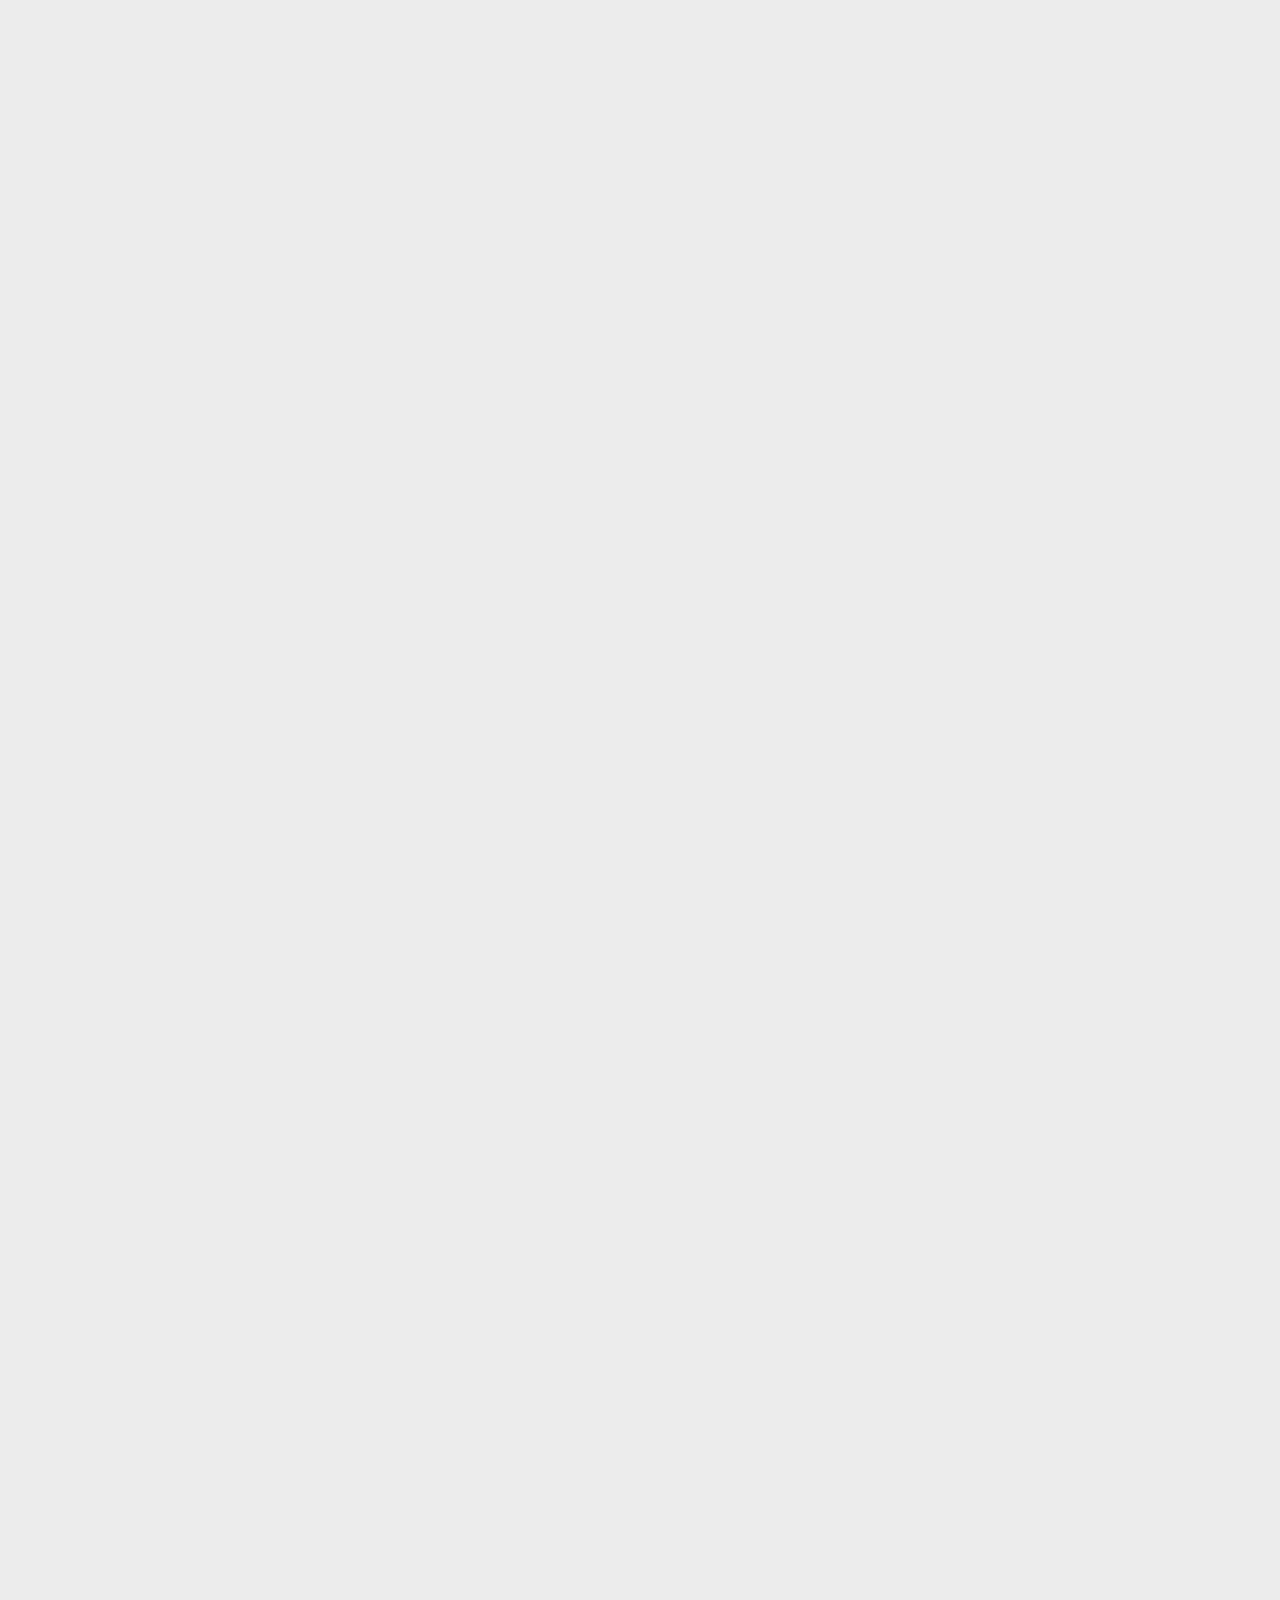
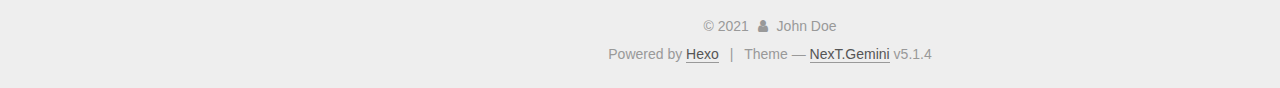
<file: 2021/08/28/mysql/索引上/index.html>
<!DOCTYPE html>



  


<html class="theme-next gemini use-motion" lang="en">
<head>
  <meta charset="UTF-8"/>
<meta http-equiv="X-UA-Compatible" content="IE=edge" />
<meta name="viewport" content="width=device-width, initial-scale=1, maximum-scale=1"/>
<meta name="theme-color" content="#222">









<meta http-equiv="Cache-Control" content="no-transform" />
<meta http-equiv="Cache-Control" content="no-siteapp" />
















  
  
  <link href="/lib/fancybox/source/jquery.fancybox.css?v=2.1.5" rel="stylesheet" type="text/css" />







<link href="/lib/font-awesome/css/font-awesome.min.css?v=4.6.2" rel="stylesheet" type="text/css" />

<link href="/css/main.css?v=5.1.4" rel="stylesheet" type="text/css" />


  <link rel="apple-touch-icon" sizes="180x180" href="/images/apple-touch-icon-next.png?v=5.1.4">


  <link rel="icon" type="image/png" sizes="32x32" href="/images/favicon-32x32-next.png?v=5.1.4">


  <link rel="icon" type="image/png" sizes="16x16" href="/images/favicon-16x16-next.png?v=5.1.4">


  <link rel="mask-icon" href="/images/logo.svg?v=5.1.4" color="#222">





  <meta name="keywords" content="mysql," />










<meta name="description" content="索引一句话简单来说，索引的出现其实就是为了提高数据查询的效率，就像书的目录一样。一本 500 页的书，如果你想快速找到其中的某一个知识点，在不借助目录的情况下，那我估计你可得找一会儿。同样，对于数据库的表而言，索引其实就是它的“目录”。  最好的例子就是我们从小就用的字典 里面的声母查询方式就是聚簇索引。 偏旁部首就是二级索引 偏旁部首+笔画就是联合索引。 这种方式比较适合人类的思维方式，设计也比">
<meta property="og:type" content="article">
<meta property="og:title" content="索引上">
<meta property="og:url" content="http://example.com/2021/08/28/mysql/%E7%B4%A2%E5%BC%95%E4%B8%8A/index.html">
<meta property="og:site_name" content="Hexo">
<meta property="og:description" content="索引一句话简单来说，索引的出现其实就是为了提高数据查询的效率，就像书的目录一样。一本 500 页的书，如果你想快速找到其中的某一个知识点，在不借助目录的情况下，那我估计你可得找一会儿。同样，对于数据库的表而言，索引其实就是它的“目录”。  最好的例子就是我们从小就用的字典 里面的声母查询方式就是聚簇索引。 偏旁部首就是二级索引 偏旁部首+笔画就是联合索引。 这种方式比较适合人类的思维方式，设计也比">
<meta property="og:locale" content="en_US">
<meta property="og:image" content="http://example.com/images/mysql/suoyin/1.png">
<meta property="article:published_time" content="2021-08-28T08:29:15.000Z">
<meta property="article:modified_time" content="2021-08-30T09:21:08.607Z">
<meta property="article:author" content="John Doe">
<meta property="article:tag" content="mysql">
<meta name="twitter:card" content="summary">
<meta name="twitter:image" content="http://example.com/images/mysql/suoyin/1.png">



<script type="text/javascript" id="hexo.configurations">
  var NexT = window.NexT || {};
  var CONFIG = {
    root: '',
    scheme: 'Gemini',
    version: '5.1.4',
    sidebar: {"position":"left","display":"post","offset":12,"b2t":false,"scrollpercent":false,"onmobile":false},
    fancybox: true,
    tabs: true,
    motion: {"enable":true,"async":false,"transition":{"post_block":"fadeIn","post_header":"slideDownIn","post_body":"slideDownIn","coll_header":"slideLeftIn","sidebar":"slideUpIn"}},
    duoshuo: {
      userId: '0',
      author: 'Author'
    },
    algolia: {
      applicationID: '',
      apiKey: '',
      indexName: '',
      hits: {"per_page":10},
      labels: {"input_placeholder":"Search for Posts","hits_empty":"We didn't find any results for the search: ${query}","hits_stats":"${hits} results found in ${time} ms"}
    }
  };
</script>



  <link rel="canonical" href="http://example.com/2021/08/28/mysql/索引上/"/>





  <title>索引上 | Hexo</title>
  








<meta name="generator" content="Hexo 5.4.0"></head>

<body itemscope itemtype="http://schema.org/WebPage" lang="en">

  
  
    
  

  <div class="container sidebar-position-left page-post-detail">
    <div class="headband"></div>

    <header id="header" class="header" itemscope itemtype="http://schema.org/WPHeader">
      <div class="header-inner"><div class="site-brand-wrapper">
  <div class="site-meta ">
    

    <div class="custom-logo-site-title">
      <a href="/"  class="brand" rel="start">
        <span class="logo-line-before"><i></i></span>
        <span class="site-title">Hexo</span>
        <span class="logo-line-after"><i></i></span>
      </a>
    </div>
      
        <p class="site-subtitle"></p>
      
  </div>

  <div class="site-nav-toggle">
    <button>
      <span class="btn-bar"></span>
      <span class="btn-bar"></span>
      <span class="btn-bar"></span>
    </button>
  </div>
</div>

<nav class="site-nav">
  

  
    <ul id="menu" class="menu">
      
        
        <li class="menu-item menu-item-home">
          <a href="/" rel="section">
            
              <i class="menu-item-icon fa fa-fw fa-question-circle"></i> <br />
            
            Home
          </a>
        </li>
      
        
        <li class="menu-item menu-item-tags">
          <a href="/tags/" rel="section">
            
              <i class="menu-item-icon fa fa-fw fa-question-circle"></i> <br />
            
            Tags
          </a>
        </li>
      
        
        <li class="menu-item menu-item-categories">
          <a href="/categories/" rel="section">
            
              <i class="menu-item-icon fa fa-fw fa-question-circle"></i> <br />
            
            Categories
          </a>
        </li>
      
        
        <li class="menu-item menu-item-archives">
          <a href="/archives/" rel="section">
            
              <i class="menu-item-icon fa fa-fw fa-question-circle"></i> <br />
            
            Archives
          </a>
        </li>
      

      
    </ul>
  

  
</nav>



 </div>
    </header>

    <main id="main" class="main">
      <div class="main-inner">
        <div class="content-wrap">
          <div id="content" class="content">
            

  <div id="posts" class="posts-expand">
    

  

  
  
  

  <article class="post post-type-normal" itemscope itemtype="http://schema.org/Article">
  
  
  
  <div class="post-block">
    <link itemprop="mainEntityOfPage" href="http://example.com/2021/08/28/mysql/%E7%B4%A2%E5%BC%95%E4%B8%8A/">

    <span hidden itemprop="author" itemscope itemtype="http://schema.org/Person">
      <meta itemprop="name" content="">
      <meta itemprop="description" content="">
      <meta itemprop="image" content="/images/avatar.gif">
    </span>

    <span hidden itemprop="publisher" itemscope itemtype="http://schema.org/Organization">
      <meta itemprop="name" content="Hexo">
    </span>

    
      <header class="post-header">

        
        
          <h1 class="post-title" itemprop="name headline">索引上</h1>
        

        <div class="post-meta">
          <span class="post-time">
            
              <span class="post-meta-item-icon">
                <i class="fa fa-calendar-o"></i>
              </span>
              
                <span class="post-meta-item-text">Posted on</span>
              
              <time title="Post created" itemprop="dateCreated datePublished" datetime="2021-08-28T16:29:15+08:00">
                2021-08-28
              </time>
            

            

            
          </span>

          

          
            
          

          
          

          

          

          

        </div>
      </header>
    

    
    
    
    <div class="post-body" itemprop="articleBody">

      
      

      
        <h2 id="索引"><a href="#索引" class="headerlink" title="索引"></a>索引</h2><p>一句话简单来说，索引的出现其实就是为了提高数据查询的效率，就像书的目录一样。一本 500 页的书，如果你想快速找到其中的某一个知识点，在不借助目录的情况下，那我估计你可得找一会儿。同样，对于数据库的表而言，索引其实就是它的“目录”。</p>
<blockquote>
<p>最好的例子就是我们从小就用的字典 里面的声母查询方式就是聚簇索引。 偏旁部首就是二级索引 偏旁部首+笔画就是联合索引。 这种方式比较适合人类的思维方式，设计也比较精妙。 还有比较有意思的一种查询方式就是ES里的倒排索引，感觉有点反人类，只适合机器用吧。</p>
</blockquote>
<h2 id="InnoDB-的索引模型"><a href="#InnoDB-的索引模型" class="headerlink" title="InnoDB 的索引模型"></a>InnoDB 的索引模型</h2><p>在 InnoDB 中，表都是根据主键顺序以索引的形式存放的，这种存储方式的表称为索引组织表。又因为前面我们提到的，InnoDB 使用了 B+ 树索引模型，所以数据都是存储在 B+ 树中的。</p>
<p>每一个索引在 InnoDB 里面对应一棵 B+ 树。</p>
<p>假设，我们有一个主键列为 ID 的表，表中有字段 k，并且在 k 上有索引。这个表的建表语句是：</p>
<figure class="highlight plaintext"><table><tr><td class="gutter"><pre><span class="line">1</span><br><span class="line">2</span><br><span class="line">3</span><br><span class="line">4</span><br><span class="line">5</span><br><span class="line">6</span><br></pre></td><td class="code"><pre><span class="line"></span><br><span class="line">mysql&gt; create table test(</span><br><span class="line">id int primary key, </span><br><span class="line">k int not null, </span><br><span class="line">name varchar(16),</span><br><span class="line">index (k))engine=InnoDB;</span><br></pre></td></tr></table></figure>

<p>表中 R1~R5 的 (ID,k) 值分别为 (100,1)、(200,2)、(300,3)、(500,5) 和 (600,6)，两棵树的示例示意图如下。</p>
<p><img src="/images/mysql/suoyin/1.png"></p>
<h3 id="从图中不难看出，根据叶子节点的内容，索引类型分为主键索引和非主键索引。"><a href="#从图中不难看出，根据叶子节点的内容，索引类型分为主键索引和非主键索引。" class="headerlink" title="从图中不难看出，根据叶子节点的内容，索引类型分为主键索引和非主键索引。"></a>从图中不难看出，根据叶子节点的内容，索引类型分为主键索引和非主键索引。</h3><p>主键索引的叶子节点存的是整行数据。在 InnoDB 里，主键索引也被称为聚簇索引（clustered index）。</p>
<p>非主键索引的叶子节点内容是主键的值。在 InnoDB 里，非主键索引也被称为二级索引（secondary index）。</p>
<h4 id="基于主键索引和普通索引的查询有什么区别"><a href="#基于主键索引和普通索引的查询有什么区别" class="headerlink" title="基于主键索引和普通索引的查询有什么区别"></a>基于主键索引和普通索引的查询有什么区别</h4><ul>
<li>如果语句是 select * from T where ID=500，即主键查询方式，则只需要搜索 ID 这棵 B+ 树；</li>
<li>如果语句是 select * from T where k=5，即普通索引查询方式，则需要先搜索 k 索引树，得到 ID 的值为 500，再到 ID 索引树搜索一次。这个过程称为<strong>回表</strong>。</li>
</ul>
<p>也就是说，基于非主键索引的查询需要多扫描一棵索引树。因此，我们在应用中应该尽量使用主键查询。</p>
<h2 id="索引维护"><a href="#索引维护" class="headerlink" title="索引维护"></a>索引维护</h2><p>B+ 树为了维护索引有序性，在插入新值的时候需要做必要的维护。以上面这个图为例，如果插入新的行 ID 值为 700，则只需要在 R5 的记录后面插入一个新记录。如果新插入的 ID 值为 400，就相对麻烦了，需要逻辑上挪动后面的数据，空出位置。</p>
<p>而更糟的情况是，如果 R5 所在的数据页已经满了，根据 B+ 树的算法，这时候需要申请一个新的数据页，然后挪动部分数据过去。这个过程称为页分裂。</p>
<p>在这种情况下，性能自然会受影响。除了性能外，页分裂操作还影响数据页的利用率。原本放在一个页的数据，现在分到两个页中，整体空间利用率降低大约 50%。</p>
<p>当然有分裂就有合并。当相邻两个页由于删除了数据，利用率很低之后，会将数据页做合并。合并的过程，可以认为是分裂过程的逆过程。</p>
<blockquote>
<p>你可能在一些建表规范里面见到过类似的描述，要求建表语句里一定要有自增主键。当然事无绝对，我们来分析一下哪些场景下应该使用自增主键，而哪些场景下不应该。</p>
</blockquote>
<p>自增主键是指自增列上定义的主键，在建表语句中一般是这么定义的： NOT NULL PRIMARY KEY AUTO_INCREMENT。</p>
<p>插入新记录的时候可以不指定 ID 的值，系统会获取当前 ID 最大值加 1 作为下一条记录的 ID 值。也就是说，自增主键的插入数据模式，正符合了我们前面提到的递增插入的场景。</p>
<p>每次插入一条新记录，都是追加操作，都不涉及到挪动其他记录，也不会触发叶子节点的分裂。</p>
<p>而有业务逻辑的字段做主键，则往往不容易保证有序插入，这样写数据成本相对较高。</p>
<p>除了考虑性能外，我们还可以从存储空间的角度来看。假设你的表中确实有一个唯一字段，比如字符串类型的身份证号，那应该用身份证号做主键，还是用自增字段做主键呢？</p>
<p>由于每个非主键索引的叶子节点上都是主键的值。如果用身份证号做主键，那么每个二级索引的叶子节点占用约 20 个字节，而如果用整型做主键，则只要 4 个字节，如果是长整型（bigint）则是 8 个字节。</p>
<p><strong>显然，主键长度越小，普通索引的叶子节点就越小，普通索引占用的空间也就越小。</strong></p>
<p>所以，从性能和存储空间方面考量，自增主键往往是更合理的选择。</p>
<p>有没有什么场景适合用业务字段直接做主键的呢？还是有的。比如，有些业务的场景需求是这样的：</p>
<p>1.只有一个索引;</p>
<p>2.该索引必须是唯一索引。</p>
<p>你一定看出来了，这就是典型的 KV 场景。</p>
<p>由于没有其他索引，所以也就不用考虑其他索引的叶子节点大小的问题。</p>
<p>这时候我们就要优先考虑上一段提到的“尽量使用主键查询”原则，直接将这个索引设置为主键，可以避免每次查询需要搜索两棵树。</p>

      
    </div>
    
    
    

    

    

    

    <footer class="post-footer">
      
        <div class="post-tags">
          
            <a href="/tags/mysql/" rel="tag"># mysql</a>
          
        </div>
      

      
      
      

      
        <div class="post-nav">
          <div class="post-nav-next post-nav-item">
            
          </div>

          <span class="post-nav-divider"></span>

          <div class="post-nav-prev post-nav-item">
            
              <a href="/2021/08/28/mysql/%E7%B4%A2%E5%BC%95%E4%B8%8B/" rel="prev" title="索引下">
                索引下 <i class="fa fa-chevron-right"></i>
              </a>
            
          </div>
        </div>
      

      
      
    </footer>
  </div>
  
  
  
  </article>



    <div class="post-spread">
      
    </div>
  </div>


          </div>
          


          

  



        </div>
        
          
  
  <div class="sidebar-toggle">
    <div class="sidebar-toggle-line-wrap">
      <span class="sidebar-toggle-line sidebar-toggle-line-first"></span>
      <span class="sidebar-toggle-line sidebar-toggle-line-middle"></span>
      <span class="sidebar-toggle-line sidebar-toggle-line-last"></span>
    </div>
  </div>

  <aside id="sidebar" class="sidebar">
    
    <div class="sidebar-inner">

      

      
        <ul class="sidebar-nav motion-element">
          <li class="sidebar-nav-toc sidebar-nav-active" data-target="post-toc-wrap">
            Table of Contents
          </li>
          <li class="sidebar-nav-overview" data-target="site-overview-wrap">
            Overview
          </li>
        </ul>
      

      <section class="site-overview-wrap sidebar-panel">
        <div class="site-overview">
          <div class="site-author motion-element" itemprop="author" itemscope itemtype="http://schema.org/Person">
            
              <p class="site-author-name" itemprop="name"></p>
              <p class="site-description motion-element" itemprop="description"></p>
          </div>

          <nav class="site-state motion-element">

            
              <div class="site-state-item site-state-posts">
              
                <a href="/archives/">
              
                  <span class="site-state-item-count">4</span>
                  <span class="site-state-item-name">posts</span>
                </a>
              </div>
            

            

            
              
              
              <div class="site-state-item site-state-tags">
                
                  <span class="site-state-item-count">2</span>
                  <span class="site-state-item-name">tags</span>
                
              </div>
            

          </nav>

          

          

          
          

          
          

          

        </div>
      </section>

      
      <!--noindex-->
        <section class="post-toc-wrap motion-element sidebar-panel sidebar-panel-active">
          <div class="post-toc">

            
              
            

            
              <div class="post-toc-content"><ol class="nav"><li class="nav-item nav-level-2"><a class="nav-link" href="#%E7%B4%A2%E5%BC%95"><span class="nav-number">1.</span> <span class="nav-text">索引</span></a></li><li class="nav-item nav-level-2"><a class="nav-link" href="#InnoDB-%E7%9A%84%E7%B4%A2%E5%BC%95%E6%A8%A1%E5%9E%8B"><span class="nav-number">2.</span> <span class="nav-text">InnoDB 的索引模型</span></a><ol class="nav-child"><li class="nav-item nav-level-3"><a class="nav-link" href="#%E4%BB%8E%E5%9B%BE%E4%B8%AD%E4%B8%8D%E9%9A%BE%E7%9C%8B%E5%87%BA%EF%BC%8C%E6%A0%B9%E6%8D%AE%E5%8F%B6%E5%AD%90%E8%8A%82%E7%82%B9%E7%9A%84%E5%86%85%E5%AE%B9%EF%BC%8C%E7%B4%A2%E5%BC%95%E7%B1%BB%E5%9E%8B%E5%88%86%E4%B8%BA%E4%B8%BB%E9%94%AE%E7%B4%A2%E5%BC%95%E5%92%8C%E9%9D%9E%E4%B8%BB%E9%94%AE%E7%B4%A2%E5%BC%95%E3%80%82"><span class="nav-number">2.1.</span> <span class="nav-text">从图中不难看出，根据叶子节点的内容，索引类型分为主键索引和非主键索引。</span></a><ol class="nav-child"><li class="nav-item nav-level-4"><a class="nav-link" href="#%E5%9F%BA%E4%BA%8E%E4%B8%BB%E9%94%AE%E7%B4%A2%E5%BC%95%E5%92%8C%E6%99%AE%E9%80%9A%E7%B4%A2%E5%BC%95%E7%9A%84%E6%9F%A5%E8%AF%A2%E6%9C%89%E4%BB%80%E4%B9%88%E5%8C%BA%E5%88%AB"><span class="nav-number">2.1.1.</span> <span class="nav-text">基于主键索引和普通索引的查询有什么区别</span></a></li></ol></li></ol></li><li class="nav-item nav-level-2"><a class="nav-link" href="#%E7%B4%A2%E5%BC%95%E7%BB%B4%E6%8A%A4"><span class="nav-number">3.</span> <span class="nav-text">索引维护</span></a></li></ol></div>
            

          </div>
        </section>
      <!--/noindex-->
      

      

    </div>
  </aside>


        
      </div>
    </main>

    <footer id="footer" class="footer">
      <div class="footer-inner">
        <div class="copyright">&copy; <span itemprop="copyrightYear">2021</span>
  <span class="with-love">
    <i class="fa fa-user"></i>
  </span>
  <span class="author" itemprop="copyrightHolder">John Doe</span>

  
</div>


  <div class="powered-by">Powered by <a class="theme-link" target="_blank" href="https://hexo.io">Hexo</a></div>



  <span class="post-meta-divider">|</span>



  <div class="theme-info">Theme &mdash; <a class="theme-link" target="_blank" href="https://github.com/iissnan/hexo-theme-next">NexT.Gemini</a> v5.1.4</div>




        







        
      </div>
    </footer>

    
      <div class="back-to-top">
        <i class="fa fa-arrow-up"></i>
        
      </div>
    

    

  </div>

  

<script type="text/javascript">
  if (Object.prototype.toString.call(window.Promise) !== '[object Function]') {
    window.Promise = null;
  }
</script>









  












  
  
    <script type="text/javascript" src="/lib/jquery/index.js?v=2.1.3"></script>
  

  
  
    <script type="text/javascript" src="/lib/fastclick/lib/fastclick.min.js?v=1.0.6"></script>
  

  
  
    <script type="text/javascript" src="/lib/jquery_lazyload/jquery.lazyload.js?v=1.9.7"></script>
  

  
  
    <script type="text/javascript" src="/lib/velocity/velocity.min.js?v=1.2.1"></script>
  

  
  
    <script type="text/javascript" src="/lib/velocity/velocity.ui.min.js?v=1.2.1"></script>
  

  
  
    <script type="text/javascript" src="/lib/fancybox/source/jquery.fancybox.pack.js?v=2.1.5"></script>
  


  


  <script type="text/javascript" src="/js/src/utils.js?v=5.1.4"></script>

  <script type="text/javascript" src="/js/src/motion.js?v=5.1.4"></script>



  
  


  <script type="text/javascript" src="/js/src/affix.js?v=5.1.4"></script>

  <script type="text/javascript" src="/js/src/schemes/pisces.js?v=5.1.4"></script>



  
  <script type="text/javascript" src="/js/src/scrollspy.js?v=5.1.4"></script>
<script type="text/javascript" src="/js/src/post-details.js?v=5.1.4"></script>



  


  <script type="text/javascript" src="/js/src/bootstrap.js?v=5.1.4"></script>



  


  




	





  





  












  





  

  

  

  
  

  

  

  

</body>
</html>
</file>
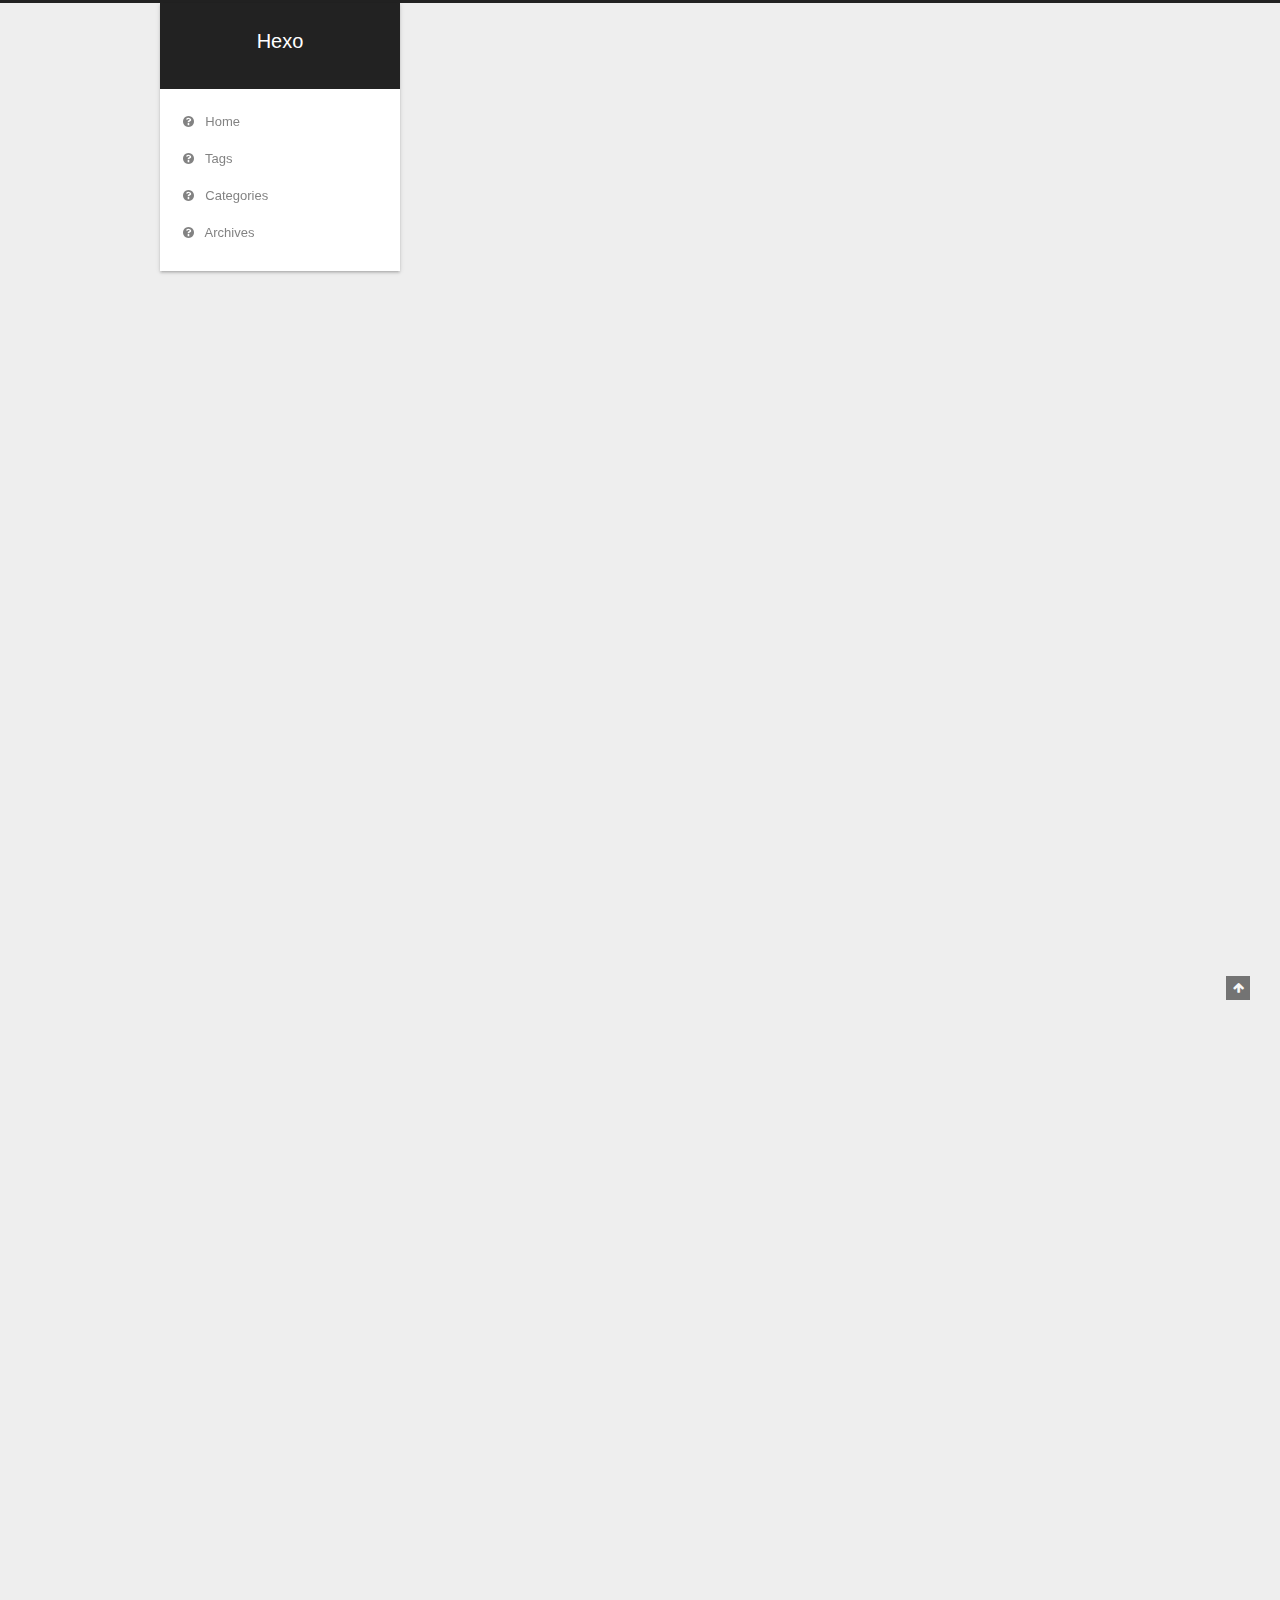
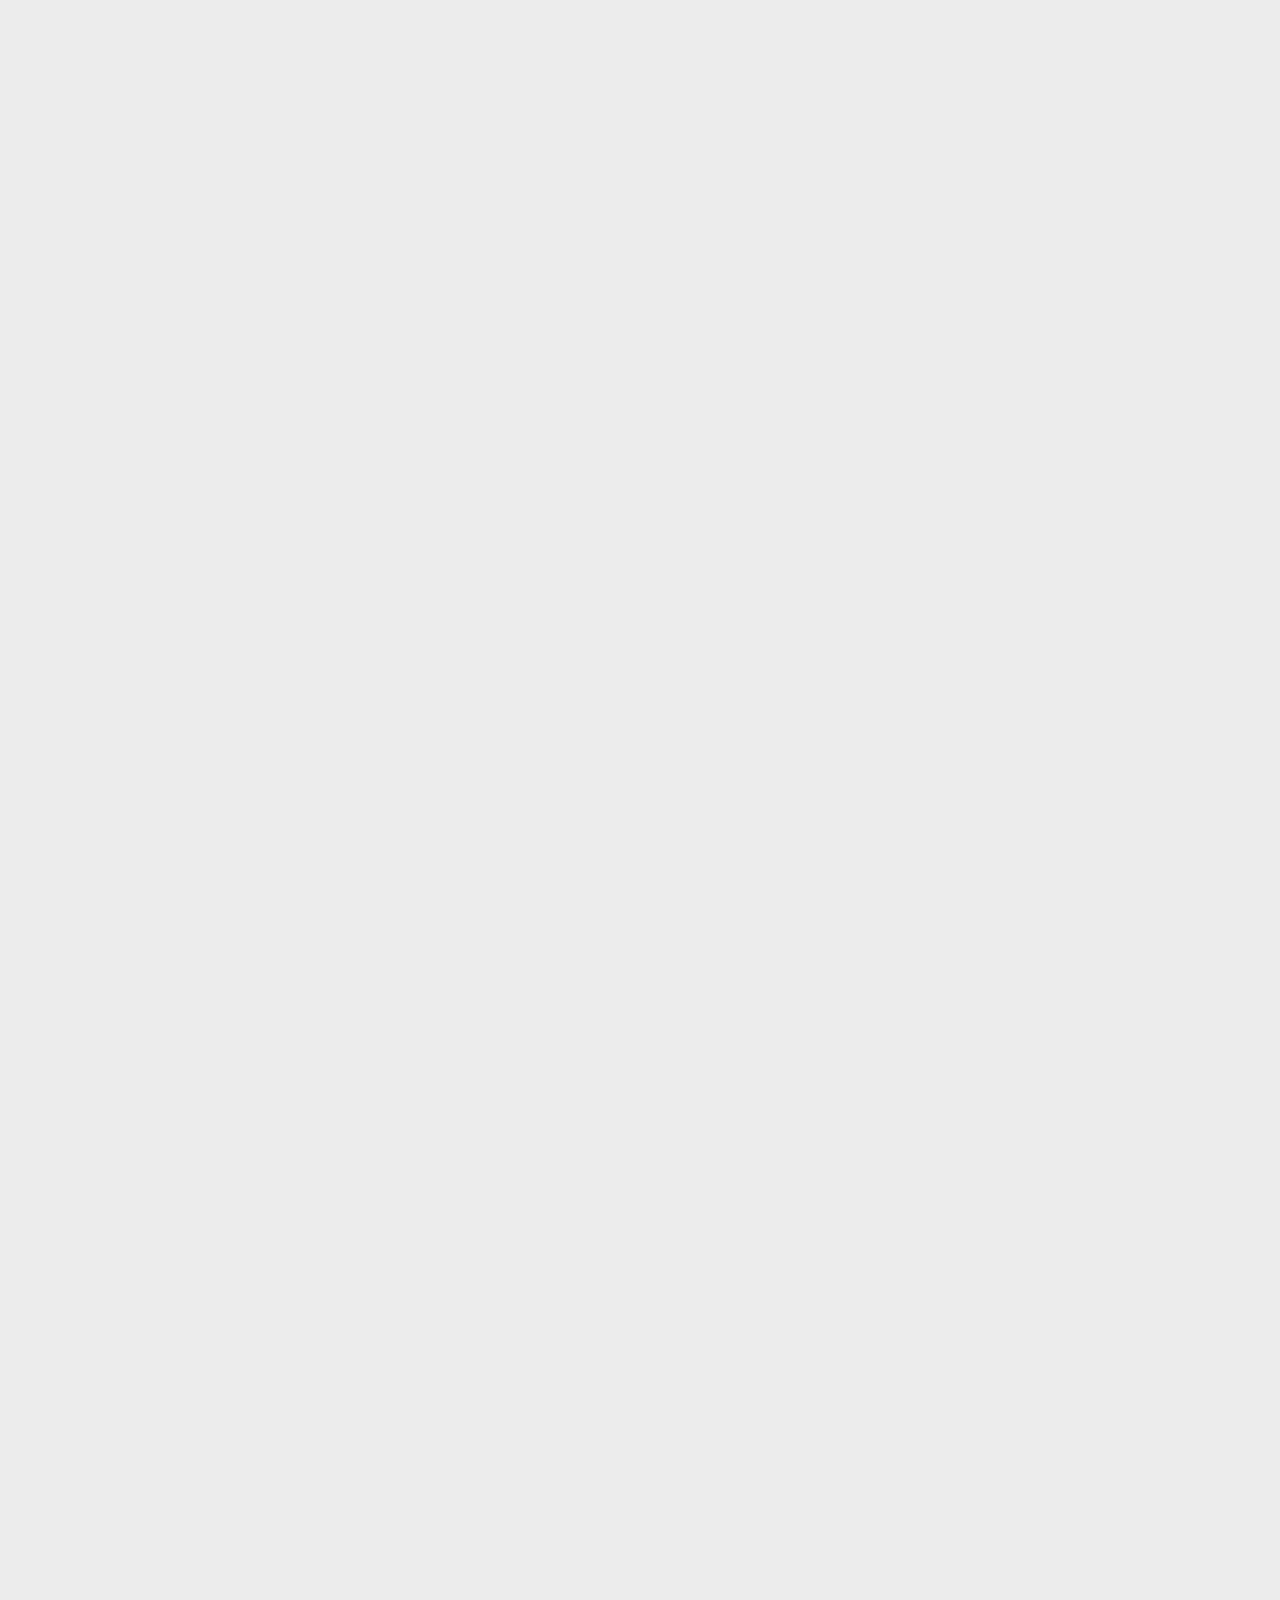
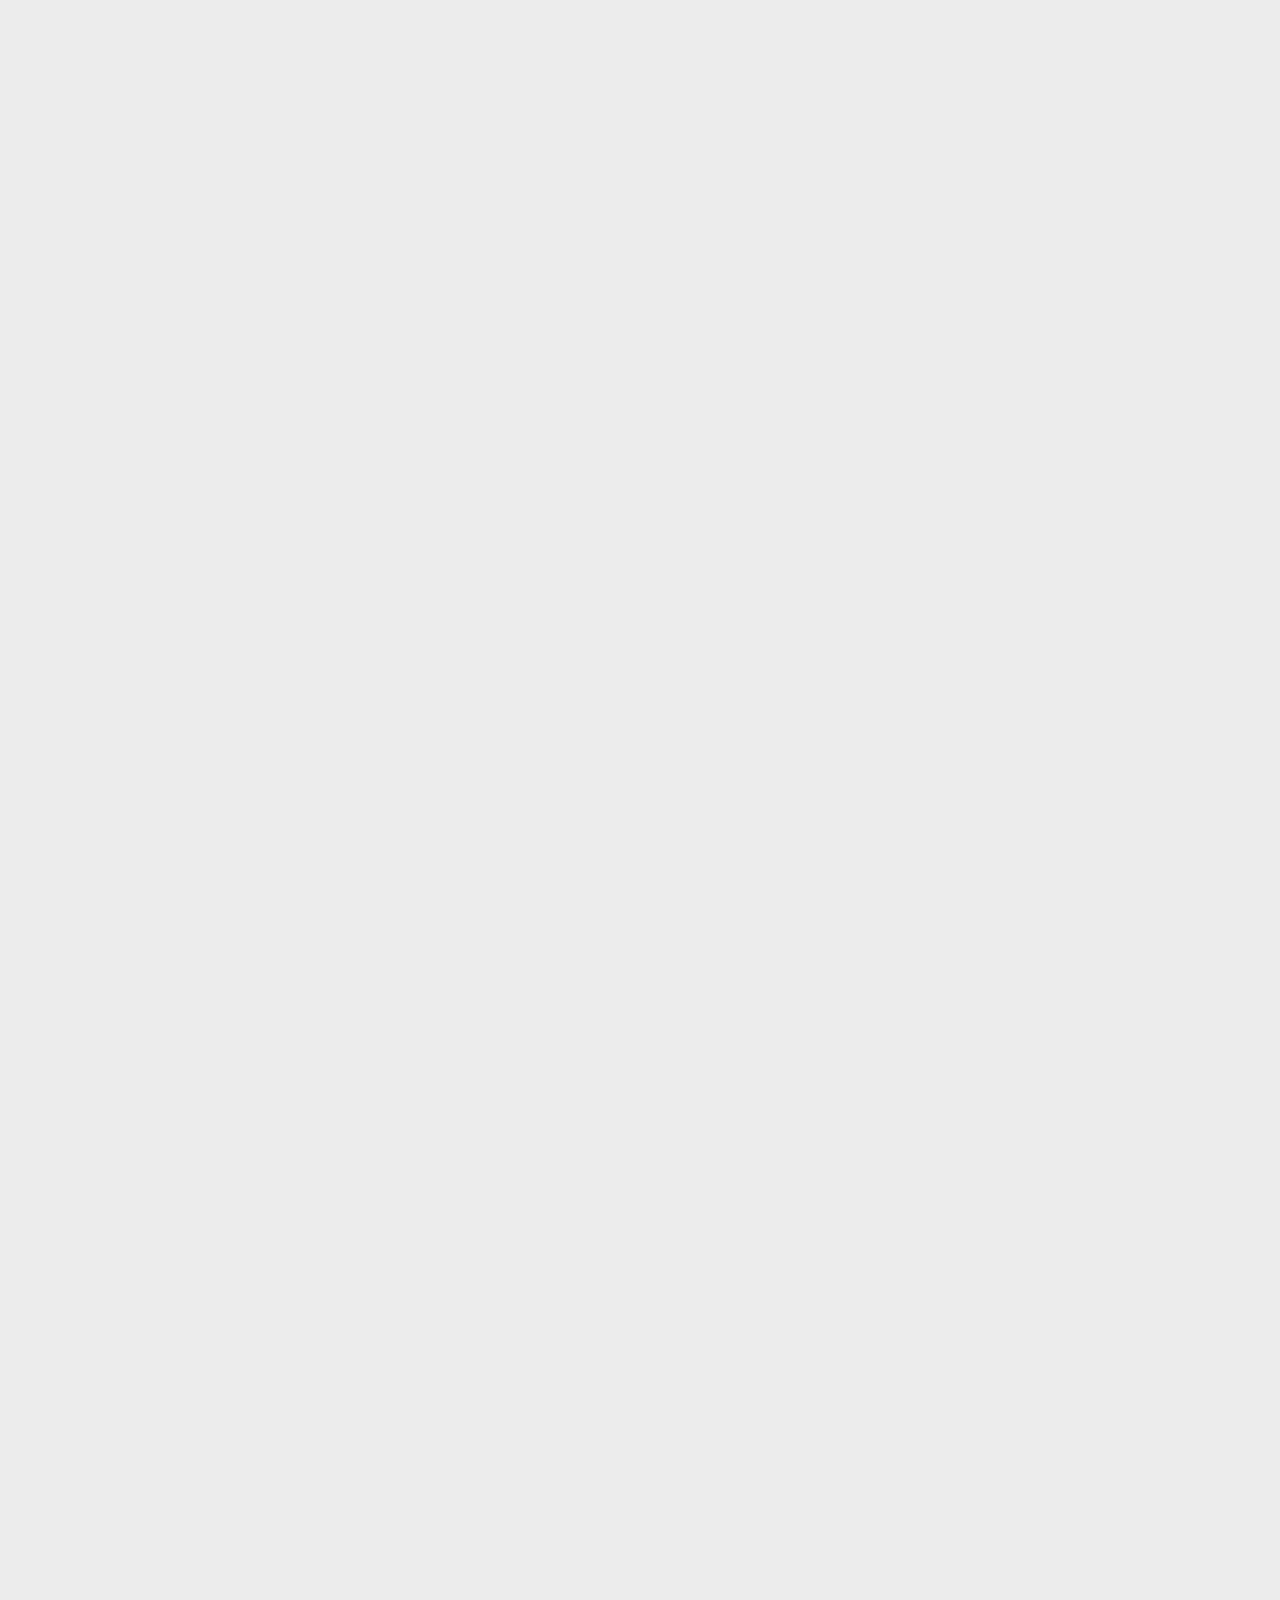
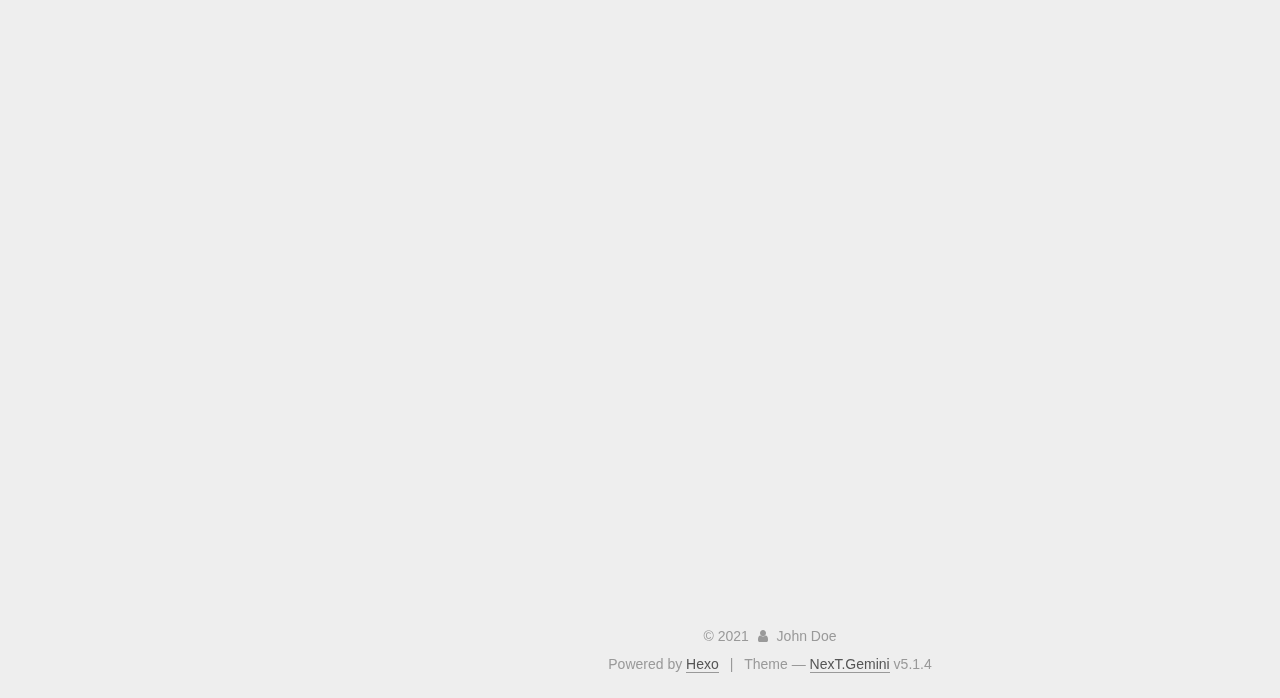
<file: 2021/08/28/mysql/索引下/index.html>
<!DOCTYPE html>



  


<html class="theme-next gemini use-motion" lang="en">
<head>
  <meta charset="UTF-8"/>
<meta http-equiv="X-UA-Compatible" content="IE=edge" />
<meta name="viewport" content="width=device-width, initial-scale=1, maximum-scale=1"/>
<meta name="theme-color" content="#222">









<meta http-equiv="Cache-Control" content="no-transform" />
<meta http-equiv="Cache-Control" content="no-siteapp" />
















  
  
  <link href="/lib/fancybox/source/jquery.fancybox.css?v=2.1.5" rel="stylesheet" type="text/css" />







<link href="/lib/font-awesome/css/font-awesome.min.css?v=4.6.2" rel="stylesheet" type="text/css" />

<link href="/css/main.css?v=5.1.4" rel="stylesheet" type="text/css" />


  <link rel="apple-touch-icon" sizes="180x180" href="/images/apple-touch-icon-next.png?v=5.1.4">


  <link rel="icon" type="image/png" sizes="32x32" href="/images/favicon-32x32-next.png?v=5.1.4">


  <link rel="icon" type="image/png" sizes="16x16" href="/images/favicon-16x16-next.png?v=5.1.4">


  <link rel="mask-icon" href="/images/logo.svg?v=5.1.4" color="#222">





  <meta name="keywords" content="mysql," />










<meta name="description" content="索引覆盖在下面这个表 T 中，如果我执行 select * from T where k between 3 and 5，需要执行几次树的搜索操作，会扫描多少行？ 下面是这个表的初始化语句。 123456789mysql&gt; create table T (ID int primary key,k int NOT NULL DEFAULT 0, s varchar(16) NOT NULL D">
<meta property="og:type" content="article">
<meta property="og:title" content="索引下">
<meta property="og:url" content="http://example.com/2021/08/28/mysql/%E7%B4%A2%E5%BC%95%E4%B8%8B/index.html">
<meta property="og:site_name" content="Hexo">
<meta property="og:description" content="索引覆盖在下面这个表 T 中，如果我执行 select * from T where k between 3 and 5，需要执行几次树的搜索操作，会扫描多少行？ 下面是这个表的初始化语句。 123456789mysql&gt; create table T (ID int primary key,k int NOT NULL DEFAULT 0, s varchar(16) NOT NULL D">
<meta property="og:locale" content="en_US">
<meta property="og:image" content="http://example.com/images/mysql/suoyin/2.webp">
<meta property="og:image" content="http://example.com/images/mysql/suoyin/3.webp">
<meta property="og:image" content="http://example.com/images/mysql/suoyin/4.webp">
<meta property="og:image" content="http://example.com/images/mysql/suoyin/5.webp">
<meta property="article:published_time" content="2021-08-28T08:29:15.000Z">
<meta property="article:modified_time" content="2021-08-30T10:48:55.600Z">
<meta property="article:author" content="John Doe">
<meta property="article:tag" content="mysql">
<meta name="twitter:card" content="summary">
<meta name="twitter:image" content="http://example.com/images/mysql/suoyin/2.webp">



<script type="text/javascript" id="hexo.configurations">
  var NexT = window.NexT || {};
  var CONFIG = {
    root: '',
    scheme: 'Gemini',
    version: '5.1.4',
    sidebar: {"position":"left","display":"post","offset":12,"b2t":false,"scrollpercent":false,"onmobile":false},
    fancybox: true,
    tabs: true,
    motion: {"enable":true,"async":false,"transition":{"post_block":"fadeIn","post_header":"slideDownIn","post_body":"slideDownIn","coll_header":"slideLeftIn","sidebar":"slideUpIn"}},
    duoshuo: {
      userId: '0',
      author: 'Author'
    },
    algolia: {
      applicationID: '',
      apiKey: '',
      indexName: '',
      hits: {"per_page":10},
      labels: {"input_placeholder":"Search for Posts","hits_empty":"We didn't find any results for the search: ${query}","hits_stats":"${hits} results found in ${time} ms"}
    }
  };
</script>



  <link rel="canonical" href="http://example.com/2021/08/28/mysql/索引下/"/>





  <title>索引下 | Hexo</title>
  








<meta name="generator" content="Hexo 5.4.0"></head>

<body itemscope itemtype="http://schema.org/WebPage" lang="en">

  
  
    
  

  <div class="container sidebar-position-left page-post-detail">
    <div class="headband"></div>

    <header id="header" class="header" itemscope itemtype="http://schema.org/WPHeader">
      <div class="header-inner"><div class="site-brand-wrapper">
  <div class="site-meta ">
    

    <div class="custom-logo-site-title">
      <a href="/"  class="brand" rel="start">
        <span class="logo-line-before"><i></i></span>
        <span class="site-title">Hexo</span>
        <span class="logo-line-after"><i></i></span>
      </a>
    </div>
      
        <p class="site-subtitle"></p>
      
  </div>

  <div class="site-nav-toggle">
    <button>
      <span class="btn-bar"></span>
      <span class="btn-bar"></span>
      <span class="btn-bar"></span>
    </button>
  </div>
</div>

<nav class="site-nav">
  

  
    <ul id="menu" class="menu">
      
        
        <li class="menu-item menu-item-home">
          <a href="/" rel="section">
            
              <i class="menu-item-icon fa fa-fw fa-question-circle"></i> <br />
            
            Home
          </a>
        </li>
      
        
        <li class="menu-item menu-item-tags">
          <a href="/tags/" rel="section">
            
              <i class="menu-item-icon fa fa-fw fa-question-circle"></i> <br />
            
            Tags
          </a>
        </li>
      
        
        <li class="menu-item menu-item-categories">
          <a href="/categories/" rel="section">
            
              <i class="menu-item-icon fa fa-fw fa-question-circle"></i> <br />
            
            Categories
          </a>
        </li>
      
        
        <li class="menu-item menu-item-archives">
          <a href="/archives/" rel="section">
            
              <i class="menu-item-icon fa fa-fw fa-question-circle"></i> <br />
            
            Archives
          </a>
        </li>
      

      
    </ul>
  

  
</nav>



 </div>
    </header>

    <main id="main" class="main">
      <div class="main-inner">
        <div class="content-wrap">
          <div id="content" class="content">
            

  <div id="posts" class="posts-expand">
    

  

  
  
  

  <article class="post post-type-normal" itemscope itemtype="http://schema.org/Article">
  
  
  
  <div class="post-block">
    <link itemprop="mainEntityOfPage" href="http://example.com/2021/08/28/mysql/%E7%B4%A2%E5%BC%95%E4%B8%8B/">

    <span hidden itemprop="author" itemscope itemtype="http://schema.org/Person">
      <meta itemprop="name" content="">
      <meta itemprop="description" content="">
      <meta itemprop="image" content="/images/avatar.gif">
    </span>

    <span hidden itemprop="publisher" itemscope itemtype="http://schema.org/Organization">
      <meta itemprop="name" content="Hexo">
    </span>

    
      <header class="post-header">

        
        
          <h1 class="post-title" itemprop="name headline">索引下</h1>
        

        <div class="post-meta">
          <span class="post-time">
            
              <span class="post-meta-item-icon">
                <i class="fa fa-calendar-o"></i>
              </span>
              
                <span class="post-meta-item-text">Posted on</span>
              
              <time title="Post created" itemprop="dateCreated datePublished" datetime="2021-08-28T16:29:15+08:00">
                2021-08-28
              </time>
            

            

            
          </span>

          

          
            
          

          
          

          

          

          

        </div>
      </header>
    

    
    
    
    <div class="post-body" itemprop="articleBody">

      
      

      
        <h2 id="索引覆盖"><a href="#索引覆盖" class="headerlink" title="索引覆盖"></a>索引覆盖</h2><p>在下面这个表 T 中，如果我执行 select * from T where k between 3 and 5，需要执行几次树的搜索操作，会扫描多少行？</p>
<p>下面是这个表的初始化语句。</p>
<figure class="highlight plaintext"><table><tr><td class="gutter"><pre><span class="line">1</span><br><span class="line">2</span><br><span class="line">3</span><br><span class="line">4</span><br><span class="line">5</span><br><span class="line">6</span><br><span class="line">7</span><br><span class="line">8</span><br><span class="line">9</span><br></pre></td><td class="code"><pre><span class="line"></span><br><span class="line">mysql&gt; create table T (</span><br><span class="line">ID int primary key,</span><br><span class="line">k int NOT NULL DEFAULT 0, </span><br><span class="line">s varchar(16) NOT NULL DEFAULT &#x27;&#x27;,</span><br><span class="line">index k(k))</span><br><span class="line">engine=InnoDB;</span><br><span class="line"></span><br><span class="line">insert into T values(100,1, &#x27;aa&#x27;),(200,2,&#x27;bb&#x27;),(300,3,&#x27;cc&#x27;),(500,5,&#x27;ee&#x27;),(600,6,&#x27;ff&#x27;),(700,7,&#x27;gg&#x27;);</span><br></pre></td></tr></table></figure>

<p><img src="/images/mysql/suoyin/2.webp"></p>
<p>现在，我们一起来看看这条 SQL 查询语句的执行流程：</p>
<ol>
<li>在 k 索引树上找到 k=3 的记录，取得 ID = 300；</li>
<li>再到 ID 索引树查到 ID=300 对应的 R3；</li>
<li>在 k 索引树取下一个值 k=5，取得 ID=500；</li>
<li>再回到 ID 索引树查到 ID=500 对应的 R4；</li>
<li>在 k 索引树取下一个值 k=6，不满足条件，循环结束。</li>
</ol>
<p>在这个过程中，<strong>回到主键索引树搜索的过程，我们称为回表</strong>。可以看到，这个查询过程读了 k 索引树的 3 条记录（步骤 1、3 和 5），回表了两次（步骤 2 和 4）。</p>
<p>在这个例子中，由于查询结果所需要的数据只在主键索引上有，所以不得不回表。</p>
<p>如果执行的语句是 select ID from T where k between 3 and 5，这时只需要查 ID 的值，而 ID 的值已经在 k 索引树上了，因此可以直接提供查询结果，不需要回表。也就是说，在这个查询里面，索引 k 已经“覆盖了”我们的查询需求，我们称为覆盖索引。</p>
<p><strong>由于覆盖索引可以减少树的搜索次数，显著提升查询性能，所以使用覆盖索引是一个常用的性能优化手段。</strong></p>
<p>需要注意的是，在引擎内部使用覆盖索引在索引 k 上其实读了三个记录，R3~R5（对应的索引 k 上的记录项），但是对于 MySQL 的 Server 层来说，它就是找引擎拿到了两条记录，因此 MySQL 认为扫描行数是 2。</p>
<h2 id="联合索引"><a href="#联合索引" class="headerlink" title="联合索引"></a>联合索引</h2><p>假设这个市民表的定义是这样的：</p>
<figure class="highlight plaintext"><table><tr><td class="gutter"><pre><span class="line">1</span><br><span class="line">2</span><br><span class="line">3</span><br><span class="line">4</span><br><span class="line">5</span><br><span class="line">6</span><br><span class="line">7</span><br><span class="line">8</span><br><span class="line">9</span><br><span class="line">10</span><br><span class="line">11</span><br></pre></td><td class="code"><pre><span class="line"></span><br><span class="line">CREATE TABLE `tuser` (</span><br><span class="line">  `id` int(11) NOT NULL,</span><br><span class="line">  `id_card` varchar(32) DEFAULT NULL,</span><br><span class="line">  `name` varchar(32) DEFAULT NULL,</span><br><span class="line">  `age` int(11) DEFAULT NULL,</span><br><span class="line">  `ismale` tinyint(1) DEFAULT NULL,</span><br><span class="line">  PRIMARY KEY (`id`),</span><br><span class="line">  KEY `id_card` (`id_card`),</span><br><span class="line">  KEY `name_age` (`name`,`age`)</span><br><span class="line">) ENGINE=InnoDB</span><br></pre></td></tr></table></figure>

<h3 id="最左匹配原则"><a href="#最左匹配原则" class="headerlink" title="最左匹配原则"></a>最左匹配原则</h3><p><strong>B+ 树这种索引结构，可以利用索引的“最左前缀”，来定位记录。</strong></p>
<ul>
<li>索引可以简单如一个列 (a)，也可以复杂如多个列 (a,b,c,d)，即联合索引。</li>
<li>如果是联合索引，那么key也由多个列组成，同时，索引只能用于查找key是否<strong>存在（相等）</strong>，遇到范围查询 (&gt;、&lt;、between、like左匹配)等就<strong>不能进一步匹配</strong>了，后续退化为线性查找。</li>
<li>因此，<strong>列的排列顺序决定了可命中索引的列数</strong>。</li>
</ul>
<p>例子:</p>
<ul>
<li>如有索引 (a,b,c,d)，查询条件 a=1 and b=2 and c&gt;3 and d=4，则会在每个节点依次命中a、b、c，无法命中d。(c已经是范围查询了，d肯定是排不了序了)</li>
</ul>
<p>我们用（name，age）这个联合索引来分析。</p>
<p><img src="/images/mysql/suoyin/3.webp" alt="&#39;图 2 （name，age）索引示意图&#39;"></p>
<p>可以看到，索引项是按照索引定义里面出现的字段顺序排序的。</p>
<p>当你的逻辑需求是查到所有名字是“张三”的人时，可以快速定位到 ID4，然后向后遍历得到所有需要的结果。</p>
<p>如果你要查的是所有名字第一个字是“张”的人，你的 SQL 语句的条件是”where name like ‘张 %’”。这时，你也能够用上这个索引，查找到第一个符合条件的记录是 ID3，然后向后遍历，直到不满足条件为止。</p>
<p>可以看到，不只是索引的全部定义，只要满足最左前缀，就可以利用索引来加速检索。这个最左前缀可以是联合索引的最左 N 个字段，也可以是字符串索引的最左 M 个字符。</p>
<p>这里我们的评估标准是，索引的复用能力。因为可以支持最左前缀，所以当已经有了 (a,b) 这个联合索引后，一般就不需要单独在 a 上建立索引了。因此，<strong>第一原则是，如果通过调整顺序，可以少维护一个索引，那么这个顺序往往就是需要优先考虑采用的。</strong></p>
<p>那么，如果既有联合查询，又有基于 a、b 各自的查询呢？查询条件里面只有 b 的语句，是无法使用 (a,b) 这个联合索引的，这时候你不得不维护另外一个索引，也就是说你需要同时维护 (a,b)、(b) 这两个索引。这时候，<strong>我们要考虑的原则就是空间了</strong>。比如上面这个市民表的情况，name 字段是比 age 字段大的 ，那我就建议你创建一个（name,age) 的联合索引和一个 (age) 的单字段索引。</p>
<h2 id="索引下推"><a href="#索引下推" class="headerlink" title="索引下推"></a>索引下推</h2><p>上一段我们说到满足最左前缀原则的时候，最左前缀可以用于在索引中定位记录。这时，你可能要问，<strong>那些不符合最左前缀的部分，会怎么样呢？</strong>我们还是以市民表的联合索引（name, age）为例。</p>
<p>如果现在有一个需求：检索出表中“名字第一个字是张，而且年龄是 10 岁的所有男孩”。那么，SQL 语句是这么写的：</p>
<figure class="highlight plaintext"><table><tr><td class="gutter"><pre><span class="line">1</span><br><span class="line">2</span><br></pre></td><td class="code"><pre><span class="line"></span><br><span class="line">mysql&gt; select * from tuser where name like &#x27;张%&#x27; and age=10 and ismale=1;</span><br></pre></td></tr></table></figure>

<p>你已经知道了前缀索引规则，所以这个语句在搜索索引树的时候，只能用 “张”，找到第一个满足条件的记录 ID3。当然，这还不错，总比全表扫描要好。</p>
<p>然后呢？当然是判断其他条件是否满足。</p>
<p>在 MySQL 5.6 之前，只能从 ID3 开始一个个回表。到主键索引上找出数据行，再对比字段值。</p>
<p>而 MySQL 5.6 引入的索引下推优化（index condition pushdown)， 可以在索引遍历过程中，对索引中包含的字段先做判断，直接过滤掉不满足条件的记录，减少回表次数。</p>
<p>图 3 和图 4，是这两个过程的执行流程图。</p>
<p><img src="/images/mysql/suoyin/4.webp" alt="图3无索引下推执行流程"></p>
<p><img src="/images/mysql/suoyin/5.webp" alt="图4索引下推执行流程"></p>
<p>在图 3 和 4 这两个图里面，每一个虚线箭头表示回表一次。</p>
<p>图 3 中，在 (name,age) 索引里面我特意去掉了 age 的值，这个过程 InnoDB 并不会去看 age 的值，只是按顺序把“name 第一个字是’张’”的记录一条条取出来回表。因此，需要回表 4 次。</p>
<p>图 4 跟图 3 的区别是，InnoDB 在 (name,age) 索引内部就判断了 age 是否等于 10，对于不等于 10 的记录，直接判断并跳过。在我们的这个例子中，只需要对 ID4、ID5 这两条记录回表取数据判断，就只需要回表 2 次。</p>

      
    </div>
    
    
    

    

    

    

    <footer class="post-footer">
      
        <div class="post-tags">
          
            <a href="/tags/mysql/" rel="tag"># mysql</a>
          
        </div>
      

      
      
      

      
        <div class="post-nav">
          <div class="post-nav-next post-nav-item">
            
              <a href="/2021/08/28/mysql/%E7%B4%A2%E5%BC%95%E4%B8%8A/" rel="next" title="索引上">
                <i class="fa fa-chevron-left"></i> 索引上
              </a>
            
          </div>

          <span class="post-nav-divider"></span>

          <div class="post-nav-prev post-nav-item">
            
              <a href="/2021/08/28/debug/%E6%96%AD%E7%82%B9%E8%B0%83%E8%AF%95/" rel="prev" title="phpstorm + xdebug 断点调试">
                phpstorm + xdebug 断点调试 <i class="fa fa-chevron-right"></i>
              </a>
            
          </div>
        </div>
      

      
      
    </footer>
  </div>
  
  
  
  </article>



    <div class="post-spread">
      
    </div>
  </div>


          </div>
          


          

  



        </div>
        
          
  
  <div class="sidebar-toggle">
    <div class="sidebar-toggle-line-wrap">
      <span class="sidebar-toggle-line sidebar-toggle-line-first"></span>
      <span class="sidebar-toggle-line sidebar-toggle-line-middle"></span>
      <span class="sidebar-toggle-line sidebar-toggle-line-last"></span>
    </div>
  </div>

  <aside id="sidebar" class="sidebar">
    
    <div class="sidebar-inner">

      

      
        <ul class="sidebar-nav motion-element">
          <li class="sidebar-nav-toc sidebar-nav-active" data-target="post-toc-wrap">
            Table of Contents
          </li>
          <li class="sidebar-nav-overview" data-target="site-overview-wrap">
            Overview
          </li>
        </ul>
      

      <section class="site-overview-wrap sidebar-panel">
        <div class="site-overview">
          <div class="site-author motion-element" itemprop="author" itemscope itemtype="http://schema.org/Person">
            
              <p class="site-author-name" itemprop="name"></p>
              <p class="site-description motion-element" itemprop="description"></p>
          </div>

          <nav class="site-state motion-element">

            
              <div class="site-state-item site-state-posts">
              
                <a href="/archives/">
              
                  <span class="site-state-item-count">4</span>
                  <span class="site-state-item-name">posts</span>
                </a>
              </div>
            

            

            
              
              
              <div class="site-state-item site-state-tags">
                
                  <span class="site-state-item-count">2</span>
                  <span class="site-state-item-name">tags</span>
                
              </div>
            

          </nav>

          

          

          
          

          
          

          

        </div>
      </section>

      
      <!--noindex-->
        <section class="post-toc-wrap motion-element sidebar-panel sidebar-panel-active">
          <div class="post-toc">

            
              
            

            
              <div class="post-toc-content"><ol class="nav"><li class="nav-item nav-level-2"><a class="nav-link" href="#%E7%B4%A2%E5%BC%95%E8%A6%86%E7%9B%96"><span class="nav-number">1.</span> <span class="nav-text">索引覆盖</span></a></li><li class="nav-item nav-level-2"><a class="nav-link" href="#%E8%81%94%E5%90%88%E7%B4%A2%E5%BC%95"><span class="nav-number">2.</span> <span class="nav-text">联合索引</span></a><ol class="nav-child"><li class="nav-item nav-level-3"><a class="nav-link" href="#%E6%9C%80%E5%B7%A6%E5%8C%B9%E9%85%8D%E5%8E%9F%E5%88%99"><span class="nav-number">2.1.</span> <span class="nav-text">最左匹配原则</span></a></li></ol></li><li class="nav-item nav-level-2"><a class="nav-link" href="#%E7%B4%A2%E5%BC%95%E4%B8%8B%E6%8E%A8"><span class="nav-number">3.</span> <span class="nav-text">索引下推</span></a></li></ol></div>
            

          </div>
        </section>
      <!--/noindex-->
      

      

    </div>
  </aside>


        
      </div>
    </main>

    <footer id="footer" class="footer">
      <div class="footer-inner">
        <div class="copyright">&copy; <span itemprop="copyrightYear">2021</span>
  <span class="with-love">
    <i class="fa fa-user"></i>
  </span>
  <span class="author" itemprop="copyrightHolder">John Doe</span>

  
</div>


  <div class="powered-by">Powered by <a class="theme-link" target="_blank" href="https://hexo.io">Hexo</a></div>



  <span class="post-meta-divider">|</span>



  <div class="theme-info">Theme &mdash; <a class="theme-link" target="_blank" href="https://github.com/iissnan/hexo-theme-next">NexT.Gemini</a> v5.1.4</div>




        







        
      </div>
    </footer>

    
      <div class="back-to-top">
        <i class="fa fa-arrow-up"></i>
        
      </div>
    

    

  </div>

  

<script type="text/javascript">
  if (Object.prototype.toString.call(window.Promise) !== '[object Function]') {
    window.Promise = null;
  }
</script>









  












  
  
    <script type="text/javascript" src="/lib/jquery/index.js?v=2.1.3"></script>
  

  
  
    <script type="text/javascript" src="/lib/fastclick/lib/fastclick.min.js?v=1.0.6"></script>
  

  
  
    <script type="text/javascript" src="/lib/jquery_lazyload/jquery.lazyload.js?v=1.9.7"></script>
  

  
  
    <script type="text/javascript" src="/lib/velocity/velocity.min.js?v=1.2.1"></script>
  

  
  
    <script type="text/javascript" src="/lib/velocity/velocity.ui.min.js?v=1.2.1"></script>
  

  
  
    <script type="text/javascript" src="/lib/fancybox/source/jquery.fancybox.pack.js?v=2.1.5"></script>
  


  


  <script type="text/javascript" src="/js/src/utils.js?v=5.1.4"></script>

  <script type="text/javascript" src="/js/src/motion.js?v=5.1.4"></script>



  
  


  <script type="text/javascript" src="/js/src/affix.js?v=5.1.4"></script>

  <script type="text/javascript" src="/js/src/schemes/pisces.js?v=5.1.4"></script>



  
  <script type="text/javascript" src="/js/src/scrollspy.js?v=5.1.4"></script>
<script type="text/javascript" src="/js/src/post-details.js?v=5.1.4"></script>



  


  <script type="text/javascript" src="/js/src/bootstrap.js?v=5.1.4"></script>



  


  




	





  





  












  





  

  

  

  
  

  

  

  

</body>
</html>
</file>
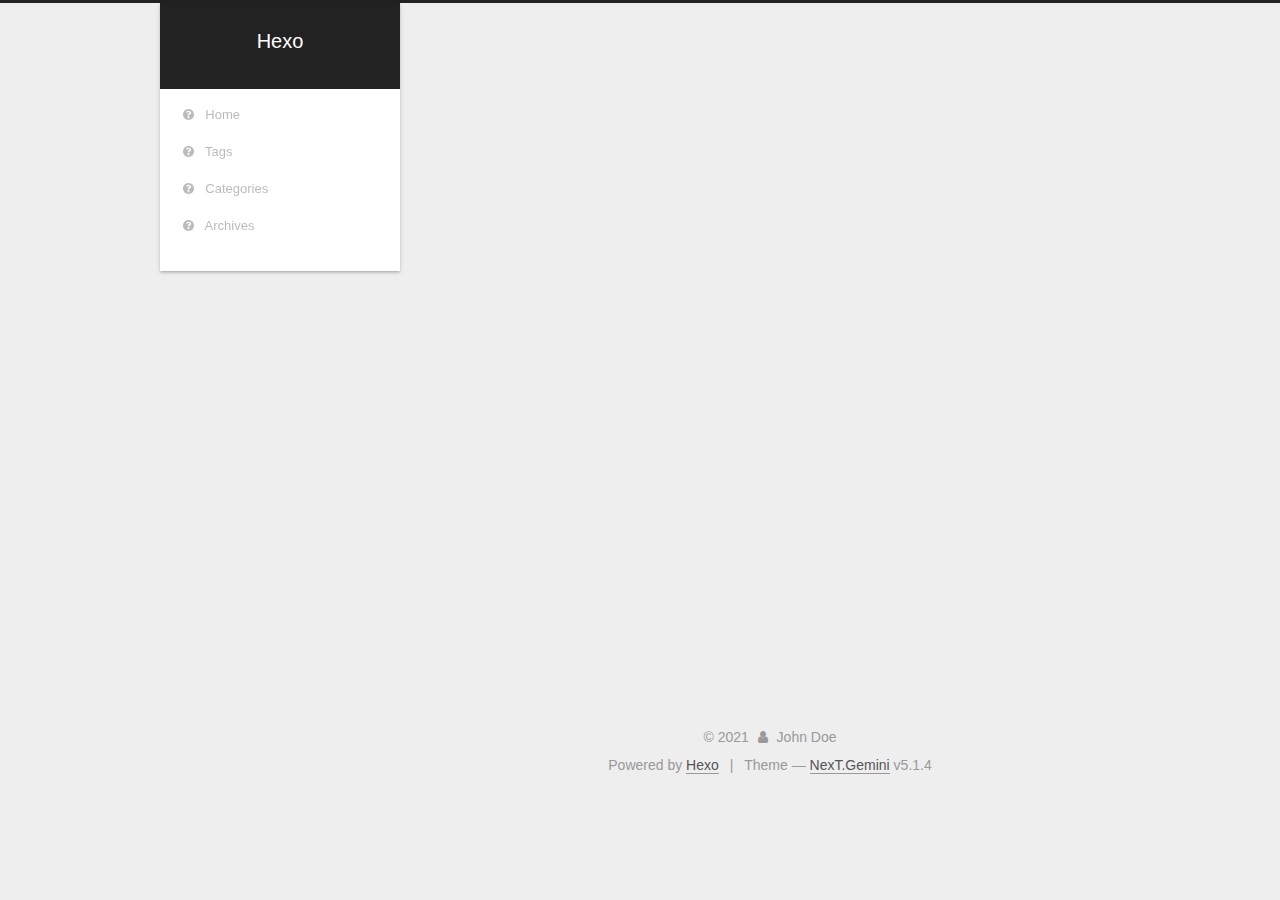
<file: 2021/08/30/mysql/Untitled/index.html>
<!DOCTYPE html>



  


<html class="theme-next gemini use-motion" lang="en">
<head>
  <meta charset="UTF-8"/>
<meta http-equiv="X-UA-Compatible" content="IE=edge" />
<meta name="viewport" content="width=device-width, initial-scale=1, maximum-scale=1"/>
<meta name="theme-color" content="#222">









<meta http-equiv="Cache-Control" content="no-transform" />
<meta http-equiv="Cache-Control" content="no-siteapp" />
















  
  
  <link href="/lib/fancybox/source/jquery.fancybox.css?v=2.1.5" rel="stylesheet" type="text/css" />







<link href="/lib/font-awesome/css/font-awesome.min.css?v=4.6.2" rel="stylesheet" type="text/css" />

<link href="/css/main.css?v=5.1.4" rel="stylesheet" type="text/css" />


  <link rel="apple-touch-icon" sizes="180x180" href="/images/apple-touch-icon-next.png?v=5.1.4">


  <link rel="icon" type="image/png" sizes="32x32" href="/images/favicon-32x32-next.png?v=5.1.4">


  <link rel="icon" type="image/png" sizes="16x16" href="/images/favicon-16x16-next.png?v=5.1.4">


  <link rel="mask-icon" href="/images/logo.svg?v=5.1.4" color="#222">





  <meta name="keywords" content="Hexo, NexT" />










<meta property="og:type" content="article">
<meta property="og:title" content="Hexo">
<meta property="og:url" content="http://example.com/2021/08/30/mysql/Untitled/index.html">
<meta property="og:site_name" content="Hexo">
<meta property="og:locale" content="en_US">
<meta property="article:published_time" content="2021-08-30T09:25:53.266Z">
<meta property="article:modified_time" content="2021-08-30T09:25:53.266Z">
<meta property="article:author" content="John Doe">
<meta name="twitter:card" content="summary">



<script type="text/javascript" id="hexo.configurations">
  var NexT = window.NexT || {};
  var CONFIG = {
    root: '',
    scheme: 'Gemini',
    version: '5.1.4',
    sidebar: {"position":"left","display":"post","offset":12,"b2t":false,"scrollpercent":false,"onmobile":false},
    fancybox: true,
    tabs: true,
    motion: {"enable":true,"async":false,"transition":{"post_block":"fadeIn","post_header":"slideDownIn","post_body":"slideDownIn","coll_header":"slideLeftIn","sidebar":"slideUpIn"}},
    duoshuo: {
      userId: '0',
      author: 'Author'
    },
    algolia: {
      applicationID: '',
      apiKey: '',
      indexName: '',
      hits: {"per_page":10},
      labels: {"input_placeholder":"Search for Posts","hits_empty":"We didn't find any results for the search: ${query}","hits_stats":"${hits} results found in ${time} ms"}
    }
  };
</script>



  <link rel="canonical" href="http://example.com/2021/08/30/mysql/Untitled/"/>





  <title> | Hexo</title>
  








<meta name="generator" content="Hexo 5.4.0"></head>

<body itemscope itemtype="http://schema.org/WebPage" lang="en">

  
  
    
  

  <div class="container sidebar-position-left page-post-detail">
    <div class="headband"></div>

    <header id="header" class="header" itemscope itemtype="http://schema.org/WPHeader">
      <div class="header-inner"><div class="site-brand-wrapper">
  <div class="site-meta ">
    

    <div class="custom-logo-site-title">
      <a href="/"  class="brand" rel="start">
        <span class="logo-line-before"><i></i></span>
        <span class="site-title">Hexo</span>
        <span class="logo-line-after"><i></i></span>
      </a>
    </div>
      
        <p class="site-subtitle"></p>
      
  </div>

  <div class="site-nav-toggle">
    <button>
      <span class="btn-bar"></span>
      <span class="btn-bar"></span>
      <span class="btn-bar"></span>
    </button>
  </div>
</div>

<nav class="site-nav">
  

  
    <ul id="menu" class="menu">
      
        
        <li class="menu-item menu-item-home">
          <a href="/" rel="section">
            
              <i class="menu-item-icon fa fa-fw fa-question-circle"></i> <br />
            
            Home
          </a>
        </li>
      
        
        <li class="menu-item menu-item-tags">
          <a href="/tags/" rel="section">
            
              <i class="menu-item-icon fa fa-fw fa-question-circle"></i> <br />
            
            Tags
          </a>
        </li>
      
        
        <li class="menu-item menu-item-categories">
          <a href="/categories/" rel="section">
            
              <i class="menu-item-icon fa fa-fw fa-question-circle"></i> <br />
            
            Categories
          </a>
        </li>
      
        
        <li class="menu-item menu-item-archives">
          <a href="/archives/" rel="section">
            
              <i class="menu-item-icon fa fa-fw fa-question-circle"></i> <br />
            
            Archives
          </a>
        </li>
      

      
    </ul>
  

  
</nav>



 </div>
    </header>

    <main id="main" class="main">
      <div class="main-inner">
        <div class="content-wrap">
          <div id="content" class="content">
            

  <div id="posts" class="posts-expand">
    

  

  
  
  

  <article class="post post-type-normal" itemscope itemtype="http://schema.org/Article">
  
  
  
  <div class="post-block">
    <link itemprop="mainEntityOfPage" href="http://example.com/2021/08/30/mysql/Untitled/">

    <span hidden itemprop="author" itemscope itemtype="http://schema.org/Person">
      <meta itemprop="name" content="">
      <meta itemprop="description" content="">
      <meta itemprop="image" content="/images/avatar.gif">
    </span>

    <span hidden itemprop="publisher" itemscope itemtype="http://schema.org/Organization">
      <meta itemprop="name" content="Hexo">
    </span>

    
      <header class="post-header">

        
        
          <h1 class="post-title" itemprop="name headline"></h1>
        

        <div class="post-meta">
          <span class="post-time">
            
              <span class="post-meta-item-icon">
                <i class="fa fa-calendar-o"></i>
              </span>
              
                <span class="post-meta-item-text">Posted on</span>
              
              <time title="Post created" itemprop="dateCreated datePublished" datetime="2021-08-30T17:25:53+08:00">
                2021-08-30
              </time>
            

            

            
          </span>

          

          
            
          

          
          

          

          

          

        </div>
      </header>
    

    
    
    
    <div class="post-body" itemprop="articleBody">

      
      

      
        
      
    </div>
    
    
    

    

    

    

    <footer class="post-footer">
      

      
      
      

      
        <div class="post-nav">
          <div class="post-nav-next post-nav-item">
            
              <a href="/2021/08/28/debug/%E6%96%AD%E7%82%B9%E8%B0%83%E8%AF%95/" rel="next" title="phpstorm + xdebug 断点调试">
                <i class="fa fa-chevron-left"></i> phpstorm + xdebug 断点调试
              </a>
            
          </div>

          <span class="post-nav-divider"></span>

          <div class="post-nav-prev post-nav-item">
            
          </div>
        </div>
      

      
      
    </footer>
  </div>
  
  
  
  </article>



    <div class="post-spread">
      
    </div>
  </div>


          </div>
          


          

  



        </div>
        
          
  
  <div class="sidebar-toggle">
    <div class="sidebar-toggle-line-wrap">
      <span class="sidebar-toggle-line sidebar-toggle-line-first"></span>
      <span class="sidebar-toggle-line sidebar-toggle-line-middle"></span>
      <span class="sidebar-toggle-line sidebar-toggle-line-last"></span>
    </div>
  </div>

  <aside id="sidebar" class="sidebar">
    
    <div class="sidebar-inner">

      

      

      <section class="site-overview-wrap sidebar-panel sidebar-panel-active">
        <div class="site-overview">
          <div class="site-author motion-element" itemprop="author" itemscope itemtype="http://schema.org/Person">
            
              <p class="site-author-name" itemprop="name"></p>
              <p class="site-description motion-element" itemprop="description"></p>
          </div>

          <nav class="site-state motion-element">

            
              <div class="site-state-item site-state-posts">
              
                <a href="/archives/">
              
                  <span class="site-state-item-count">4</span>
                  <span class="site-state-item-name">posts</span>
                </a>
              </div>
            

            

            
              
              
              <div class="site-state-item site-state-tags">
                
                  <span class="site-state-item-count">2</span>
                  <span class="site-state-item-name">tags</span>
                
              </div>
            

          </nav>

          

          

          
          

          
          

          

        </div>
      </section>

      

      

    </div>
  </aside>


        
      </div>
    </main>

    <footer id="footer" class="footer">
      <div class="footer-inner">
        <div class="copyright">&copy; <span itemprop="copyrightYear">2021</span>
  <span class="with-love">
    <i class="fa fa-user"></i>
  </span>
  <span class="author" itemprop="copyrightHolder">John Doe</span>

  
</div>


  <div class="powered-by">Powered by <a class="theme-link" target="_blank" href="https://hexo.io">Hexo</a></div>



  <span class="post-meta-divider">|</span>



  <div class="theme-info">Theme &mdash; <a class="theme-link" target="_blank" href="https://github.com/iissnan/hexo-theme-next">NexT.Gemini</a> v5.1.4</div>




        







        
      </div>
    </footer>

    
      <div class="back-to-top">
        <i class="fa fa-arrow-up"></i>
        
      </div>
    

    

  </div>

  

<script type="text/javascript">
  if (Object.prototype.toString.call(window.Promise) !== '[object Function]') {
    window.Promise = null;
  }
</script>









  












  
  
    <script type="text/javascript" src="/lib/jquery/index.js?v=2.1.3"></script>
  

  
  
    <script type="text/javascript" src="/lib/fastclick/lib/fastclick.min.js?v=1.0.6"></script>
  

  
  
    <script type="text/javascript" src="/lib/jquery_lazyload/jquery.lazyload.js?v=1.9.7"></script>
  

  
  
    <script type="text/javascript" src="/lib/velocity/velocity.min.js?v=1.2.1"></script>
  

  
  
    <script type="text/javascript" src="/lib/velocity/velocity.ui.min.js?v=1.2.1"></script>
  

  
  
    <script type="text/javascript" src="/lib/fancybox/source/jquery.fancybox.pack.js?v=2.1.5"></script>
  


  


  <script type="text/javascript" src="/js/src/utils.js?v=5.1.4"></script>

  <script type="text/javascript" src="/js/src/motion.js?v=5.1.4"></script>



  
  


  <script type="text/javascript" src="/js/src/affix.js?v=5.1.4"></script>

  <script type="text/javascript" src="/js/src/schemes/pisces.js?v=5.1.4"></script>



  
  <script type="text/javascript" src="/js/src/scrollspy.js?v=5.1.4"></script>
<script type="text/javascript" src="/js/src/post-details.js?v=5.1.4"></script>



  


  <script type="text/javascript" src="/js/src/bootstrap.js?v=5.1.4"></script>



  


  




	





  





  












  





  

  

  

  
  

  

  

  

</body>
</html>
</file>
<file: css/main.css>
/* normalize.css v3.0.2 | MIT License | git.io/normalize */
html {
  font-family: sans-serif; /* 1 */
  -ms-text-size-adjust: 100%; /* 2 */
  -webkit-text-size-adjust: 100%; /* 2 */
}
body {
  margin: 0;
}
article,
aside,
details,
figcaption,
figure,
footer,
header,
hgroup,
main,
menu,
nav,
section,
summary {
  display: block;
}
audio,
canvas,
progress,
video {
  display: inline-block; /* 1 */
  vertical-align: baseline; /* 2 */
}
audio:not([controls]) {
  display: none;
  height: 0;
}
[hidden],
template {
  display: none;
}
a {
  background-color: transparent;
}
a:active,
a:hover {
  outline: 0;
}
abbr[title] {
  border-bottom: 1px dotted;
}
b,
strong {
  font-weight: bold;
}
dfn {
  font-style: italic;
}
h1 {
  font-size: 2em;
  margin: 0.67em 0;
}
mark {
  background: #ff0;
  color: #000;
}
small {
  font-size: 80%;
}
sub,
sup {
  font-size: 75%;
  line-height: 0;
  position: relative;
  vertical-align: baseline;
}
sup {
  top: -0.5em;
}
sub {
  bottom: -0.25em;
}
img {
  border: 0;
}
svg:not(:root) {
  overflow: hidden;
}
figure {
  margin: 1em 40px;
}
hr {
  -moz-box-sizing: content-box;
  box-sizing: content-box;
  height: 0;
}
pre {
  overflow: auto;
}
code,
kbd,
pre,
samp {
  font-family: monospace, monospace;
  font-size: 1em;
}
button,
input,
optgroup,
select,
textarea {
  color: inherit; /* 1 */
  font: inherit; /* 2 */
  margin: 0; /* 3 */
}
button {
  overflow: visible;
}
button,
select {
  text-transform: none;
}
button,
html input[type="button"],
input[type="reset"],
input[type="submit"] {
  -webkit-appearance: button; /* 2 */
  cursor: pointer; /* 3 */
}
button[disabled],
html input[disabled] {
  cursor: default;
}
button::-moz-focus-inner,
input::-moz-focus-inner {
  border: 0;
  padding: 0;
}
input {
  line-height: normal;
}
input[type="checkbox"],
input[type="radio"] {
  box-sizing: border-box; /* 1 */
  padding: 0; /* 2 */
}
input[type="number"]::-webkit-inner-spin-button,
input[type="number"]::-webkit-outer-spin-button {
  height: auto;
}
input[type="search"] {
  -webkit-appearance: textfield; /* 1 */
  -moz-box-sizing: content-box;
  -webkit-box-sizing: content-box; /* 2 */
  box-sizing: content-box;
}
input[type="search"]::-webkit-search-cancel-button,
input[type="search"]::-webkit-search-decoration {
  -webkit-appearance: none;
}
fieldset {
  border: 1px solid #c0c0c0;
  margin: 0 2px;
  padding: 0.35em 0.625em 0.75em;
}
legend {
  border: 0; /* 1 */
  padding: 0; /* 2 */
}
textarea {
  overflow: auto;
}
optgroup {
  font-weight: bold;
}
table {
  border-collapse: collapse;
  border-spacing: 0;
}
td,
th {
  padding: 0;
}
::selection {
  background: #262a30;
  color: #fff;
}
body {
  position: relative;
  font-family: 'Lato', "PingFang SC", "Microsoft YaHei", sans-serif;
  font-size: 14px;
  line-height: 2;
  color: #555;
  background: #eee;
}
@media (max-width: 767px) {
  body {
    padding-right: 0 !important;
  }
}
@media (min-width: 768px) and (max-width: 991px) {
  body {
    padding-right: 0 !important;
  }
}
@media (min-width: 1600px) {
  body {
    font-size: 16px;
  }
}
h1,
h2,
h3,
h4,
h5,
h6 {
  margin: 0;
  padding: 0;
  font-weight: bold;
  line-height: 1.5;
  font-family: 'Lato', "PingFang SC", "Microsoft YaHei", sans-serif;
}
h2,
h3,
h4,
h5,
h6 {
  margin: 20px 0 15px;
}
h1 {
  font-size: 22px;
}
@media (max-width: 767px) {
  h1 {
    font-size: 18px;
  }
}
h2 {
  font-size: 20px;
}
@media (max-width: 767px) {
  h2 {
    font-size: 16px;
  }
}
h3 {
  font-size: 18px;
}
@media (max-width: 767px) {
  h3 {
    font-size: 14px;
  }
}
h4 {
  font-size: 16px;
}
@media (max-width: 767px) {
  h4 {
    font-size: 12px;
  }
}
h5 {
  font-size: 14px;
}
@media (max-width: 767px) {
  h5 {
    font-size: 10px;
  }
}
h6 {
  font-size: 12px;
}
@media (max-width: 767px) {
  h6 {
    font-size: 8px;
  }
}
p {
  margin: 0 0 20px 0;
}
a {
  color: #555;
  text-decoration: none;
  outline: none;
  border-bottom: 1px solid #999;
  word-wrap: break-word;
}
a:hover {
  color: #222;
  border-bottom-color: #222;
}
blockquote {
  margin: 0;
  padding: 0;
}
img {
  display: block;
  margin: auto;
  max-width: 100%;
  height: auto;
}
hr {
  margin: 40px 0;
  height: 3px;
  border: none;
  background-color: #ddd;
  background-image: repeating-linear-gradient(-45deg, #fff, #fff 4px, transparent 4px, transparent 8px);
}
blockquote {
  padding: 0 15px;
  color: #666;
  border-left: 4px solid #ddd;
}
blockquote cite::before {
  content: "-";
  padding: 0 5px;
}
dt {
  font-weight: 700;
}
dd {
  margin: 0;
  padding: 0;
}
kbd {
  border: 1px solid #ccc;
  border-radius: 0.2em;
  box-shadow: 0.1em 0.1em 0.2em rgba(0,0,0,0.1);
  background-color: #f9f9f9;
  font-family: inherit;
  background-image: -webkit-linear-gradient(top, #eee, #fff, #eee);
  padding: 0.1em 0.3em;
  white-space: nowrap;
}
.text-left {
  text-align: left;
}
.text-center {
  text-align: center;
}
.text-right {
  text-align: right;
}
.text-justify {
  text-align: justify;
}
.text-nowrap {
  white-space: nowrap;
}
.text-lowercase {
  text-transform: lowercase;
}
.text-uppercase {
  text-transform: uppercase;
}
.text-capitalize {
  text-transform: capitalize;
}
.center-block {
  display: block;
  margin-left: auto;
  margin-right: auto;
}
.clearfix:before,
.clearfix:after {
  content: " ";
  display: table;
}
.clearfix:after {
  clear: both;
}
.pullquote {
  width: 45%;
}
.pullquote.left {
  float: left;
  margin-left: 5px;
  margin-right: 10px;
}
.pullquote.right {
  float: right;
  margin-left: 10px;
  margin-right: 5px;
}
.affix.affix.affix {
  position: fixed;
}
.translation {
  margin-top: -20px;
  font-size: 14px;
  color: #999;
}
.scrollbar-measure {
  width: 100px;
  height: 100px;
  overflow: scroll;
  position: absolute;
  top: -9999px;
}
.use-motion .motion-element {
  opacity: 0;
}
table {
  margin: 20px 0;
  width: 100%;
  border-collapse: collapse;
  border-spacing: 0;
  border: 1px solid #ddd;
  font-size: 14px;
  table-layout: fixed;
  word-wrap: break-all;
}
table>tbody>tr:nth-of-type(odd) {
  background-color: #f9f9f9;
}
table>tbody>tr:hover {
  background-color: #f5f5f5;
}
caption,
th,
td {
  padding: 8px;
  text-align: left;
  vertical-align: middle;
  font-weight: normal;
}
th,
td {
  border-bottom: 3px solid #ddd;
  border-right: 1px solid #eee;
}
th {
  padding-bottom: 10px;
  font-weight: 700;
}
td {
  border-bottom-width: 1px;
}
html,
body {
  height: 100%;
}
.container {
  position: relative;
  min-height: 100%;
}
.header-inner {
  margin: 0 auto;
  padding: 100px 0 70px;
  width: calc(100% - 252px);
}
@media (min-width: 1600px) {
  .container .header-inner {
    width: 900px;
  }
}
.main {
  padding-bottom: 150px;
}
.main-inner {
  margin: 0 auto;
  width: calc(100% - 252px);
}
@media (min-width: 1600px) {
  .container .main-inner {
    width: 900px;
  }
}
.footer {
  position: absolute;
  left: 0;
  bottom: 0;
  width: 100%;
  min-height: 50px;
}
.footer-inner {
  box-sizing: border-box;
  margin: 20px auto;
  width: calc(100% - 252px);
}
@media (min-width: 1600px) {
  .container .footer-inner {
    width: 900px;
  }
}
pre,
.highlight {
  overflow: auto;
  margin: 20px 0;
  padding: 0;
  font-size: 13px;
  color: #4d4d4c;
  background: #f7f7f7;
  line-height: 1.6;
}
pre,
code {
  font-family: consolas, Menlo, "PingFang SC", "Microsoft YaHei", monospace;
}
code {
  padding: 2px 4px;
  word-wrap: break-word;
  color: #555;
  background: #eee;
  border-radius: 3px;
  font-size: 13px;
}
pre {
  padding: 10px;
}
pre code {
  padding: 0;
  color: #4d4d4c;
  background: none;
  text-shadow: none;
}
.highlight {
  border-radius: 1px;
}
.highlight pre {
  border: none;
  margin: 0;
  padding: 10px 0;
}
.highlight table {
  margin: 0;
  width: auto;
  border: none;
}
.highlight td {
  border: none;
  padding: 0;
}
.highlight figcaption {
  font-size: 1em;
  color: #4d4d4c;
  line-height: 1em;
  margin-bottom: 1em;
}
.highlight figcaption:before,
.highlight figcaption:after {
  content: " ";
  display: table;
}
.highlight figcaption:after {
  clear: both;
}
.highlight figcaption a {
  float: right;
  color: #4d4d4c;
}
.highlight figcaption a:hover {
  border-bottom-color: #4d4d4c;
}
.highlight .gutter pre {
  padding-left: 10px;
  padding-right: 10px;
  color: #869194;
  text-align: right;
  background-color: #eff2f3;
}
.highlight .code pre {
  width: 100%;
  padding-left: 10px;
  padding-right: 10px;
  background-color: #f7f7f7;
}
.highlight .line {
  height: 20px;
}
.gutter {
  -webkit-user-select: none;
  -moz-user-select: none;
  -ms-user-select: none;
  user-select: none;
}
.gist table {
  width: auto;
}
.gist table td {
  border: none;
}
pre .deletion {
  background: #fdd;
}
pre .addition {
  background: #dfd;
}
pre .meta {
  color: #8959a8;
}
pre .comment {
  color: #8e908c;
}
pre .variable,
pre .attribute,
pre .tag,
pre .regexp,
pre .ruby .constant,
pre .xml .tag .title,
pre .xml .pi,
pre .xml .doctype,
pre .html .doctype,
pre .css .id,
pre .css .class,
pre .css .pseudo {
  color: #c82829;
}
pre .number,
pre .preprocessor,
pre .built_in,
pre .literal,
pre .params,
pre .constant,
pre .command {
  color: #f5871f;
}
pre .ruby .class .title,
pre .css .rules .attribute,
pre .string,
pre .value,
pre .inheritance,
pre .header,
pre .ruby .symbol,
pre .xml .cdata,
pre .special,
pre .number,
pre .formula {
  color: #718c00;
}
pre .title,
pre .css .hexcolor {
  color: #3e999f;
}
pre .function,
pre .python .decorator,
pre .python .title,
pre .ruby .function .title,
pre .ruby .title .keyword,
pre .perl .sub,
pre .javascript .title,
pre .coffeescript .title {
  color: #4271ae;
}
pre .keyword,
pre .javascript .function {
  color: #8959a8;
}
.full-image.full-image.full-image.full-image {
  border: none;
  max-width: 100%;
  width: auto;
  margin: 20px auto 25px;
}
@media (min-width: 992px) {
  .full-image.full-image.full-image.full-image {
    max-width: none;
    width: 118%;
    margin: 0 -9%;
  }
}
.blockquote-center,
.page-home .post-type-quote blockquote,
.page-post-detail .post-type-quote blockquote {
  position: relative;
  margin: 40px 0;
  padding: 0;
  border-left: none;
  text-align: center;
}
.blockquote-center::before,
.page-home .post-type-quote blockquote::before,
.page-post-detail .post-type-quote blockquote::before,
.blockquote-center::after,
.page-home .post-type-quote blockquote::after,
.page-post-detail .post-type-quote blockquote::after {
  position: absolute;
  content: ' ';
  display: block;
  width: 100%;
  height: 24px;
  opacity: 0.2;
  background-repeat: no-repeat;
  background-position: 0 -6px;
  background-size: 22px 22px;
}
.blockquote-center::before,
.page-home .post-type-quote blockquote::before,
.page-post-detail .post-type-quote blockquote::before {
  top: -20px;
  background-image: url("../images/quote-l.svg");
  border-top: 1px solid #ccc;
}
.blockquote-center::after,
.page-home .post-type-quote blockquote::after,
.page-post-detail .post-type-quote blockquote::after {
  bottom: -20px;
  background-image: url("../images/quote-r.svg");
  border-bottom: 1px solid #ccc;
  background-position: 100% 8px;
}
.blockquote-center p,
.page-home .post-type-quote blockquote p,
.page-post-detail .post-type-quote blockquote p,
.blockquote-center div,
.page-home .post-type-quote blockquote div,
.page-post-detail .post-type-quote blockquote div {
  text-align: center;
}
.post .post-body .group-picture img {
  box-sizing: border-box;
  padding: 0 3px;
  border: none;
}
.post .group-picture-row {
  overflow: hidden;
  margin-top: 6px;
}
.post .group-picture-row:first-child {
  margin-top: 0;
}
.post .group-picture-column {
  float: left;
}
.page-post-detail .post-body .group-picture-column {
  float: none;
  margin-top: 10px;
  width: auto !important;
}
.page-post-detail .post-body .group-picture-column img {
  margin: 0 auto;
}
.page-archive .group-picture-container {
  overflow: hidden;
}
.page-archive .group-picture-row {
  float: left;
}
.page-archive .group-picture-row:first-child {
  margin-top: 6px;
}
.page-archive .group-picture-column {
  max-width: 150px;
  max-height: 150px;
}
.post-body .note {
  position: relative;
  padding: 15px;
  margin-bottom: 20px;
  border: 1px solid #eee;
  border-left-width: 5px;
  border-radius: 3px;
}
.post-body .note h2,
.post-body .note h3,
.post-body .note h4,
.post-body .note h5,
.post-body .note h6 {
  margin-top: 0;
  margin-bottom: 0;
  border-bottom: initial;
  padding-top: 0 !important;
}
.post-body .note p:first-child,
.post-body .note ul:first-child,
.post-body .note ol:first-child,
.post-body .note table:first-child,
.post-body .note pre:first-child,
.post-body .note blockquote:first-child {
  margin-top: 0;
}
.post-body .note p:last-child,
.post-body .note ul:last-child,
.post-body .note ol:last-child,
.post-body .note table:last-child,
.post-body .note pre:last-child,
.post-body .note blockquote:last-child {
  margin-bottom: 0;
}
.post-body .note.default {
  border-left-color: #777;
}
.post-body .note.default h2,
.post-body .note.default h3,
.post-body .note.default h4,
.post-body .note.default h5,
.post-body .note.default h6 {
  color: #777;
}
.post-body .note.primary {
  border-left-color: #6f42c1;
}
.post-body .note.primary h2,
.post-body .note.primary h3,
.post-body .note.primary h4,
.post-body .note.primary h5,
.post-body .note.primary h6 {
  color: #6f42c1;
}
.post-body .note.info {
  border-left-color: #428bca;
}
.post-body .note.info h2,
.post-body .note.info h3,
.post-body .note.info h4,
.post-body .note.info h5,
.post-body .note.info h6 {
  color: #428bca;
}
.post-body .note.success {
  border-left-color: #5cb85c;
}
.post-body .note.success h2,
.post-body .note.success h3,
.post-body .note.success h4,
.post-body .note.success h5,
.post-body .note.success h6 {
  color: #5cb85c;
}
.post-body .note.warning {
  border-left-color: #f0ad4e;
}
.post-body .note.warning h2,
.post-body .note.warning h3,
.post-body .note.warning h4,
.post-body .note.warning h5,
.post-body .note.warning h6 {
  color: #f0ad4e;
}
.post-body .note.danger {
  border-left-color: #d9534f;
}
.post-body .note.danger h2,
.post-body .note.danger h3,
.post-body .note.danger h4,
.post-body .note.danger h5,
.post-body .note.danger h6 {
  color: #d9534f;
}
.post-body .label {
  display: inline;
  padding: 0 2px;
  white-space: nowrap;
}
.post-body .label.default {
  background-color: #f0f0f0;
}
.post-body .label.primary {
  background-color: #efe6f7;
}
.post-body .label.info {
  background-color: #e5f2f8;
}
.post-body .label.success {
  background-color: #e7f4e9;
}
.post-body .label.warning {
  background-color: #fcf6e1;
}
.post-body .label.danger {
  background-color: #fae8eb;
}
.post-body .tabs {
  position: relative;
  display: block;
  margin-bottom: 20px;
  padding-top: 10px;
}
.post-body .tabs ul.nav-tabs {
  margin: 0;
  padding: 0;
  display: flex;
  margin-bottom: -1px;
}
@media (max-width: 413px) {
  .post-body .tabs ul.nav-tabs {
    display: block;
    margin-bottom: 5px;
  }
}
.post-body .tabs ul.nav-tabs li.tab {
  list-style-type: none !important;
  margin: 0 0.25em 0 0;
  border-top: 3px solid transparent;
  border-left: 1px solid transparent;
  border-right: 1px solid transparent;
}
@media (max-width: 413px) {
  .post-body .tabs ul.nav-tabs li.tab {
    margin: initial;
    border-top: 1px solid transparent;
    border-left: 3px solid transparent;
    border-right: 1px solid transparent;
    border-bottom: 1px solid transparent;
  }
}
.post-body .tabs ul.nav-tabs li.tab a {
  outline: 0;
  border-bottom: initial;
  display: block;
  line-height: 1.8em;
  padding: 0.25em 0.75em;
  transition-duration: 0.2s;
  transition-timing-function: ease-out;
  transition-delay: 0s;
}
.post-body .tabs ul.nav-tabs li.tab a i {
  width: 1.285714285714286em;
}
.post-body .tabs ul.nav-tabs li.tab.active {
  border-top: 3px solid #fc6423;
  border-left: 1px solid #ddd;
  border-right: 1px solid #ddd;
  background-color: #fff;
}
@media (max-width: 413px) {
  .post-body .tabs ul.nav-tabs li.tab.active {
    border-top: 1px solid #ddd;
    border-left: 3px solid #fc6423;
    border-right: 1px solid #ddd;
    border-bottom: 1px solid #ddd;
  }
}
.post-body .tabs ul.nav-tabs li.tab.active a {
  cursor: default;
  color: #555;
}
.post-body .tabs .tab-content {
  background-color: #fff;
}
.post-body .tabs .tab-content .tab-pane {
  border: 1px solid #ddd;
  padding: 20px 20px 0 20px;
}
.post-body .tabs .tab-content .tab-pane:not(.active) {
  display: none !important;
}
.post-body .tabs .tab-content .tab-pane.active {
  display: block !important;
}
.btn {
  display: inline-block;
  padding: 0 20px;
  font-size: 14px;
  color: #555;
  background: #fff;
  border: 2px solid #555;
  text-decoration: none;
  border-radius: 2px;
  transition-property: background-color;
  transition-duration: 0.2s;
  transition-timing-function: ease-in-out;
  transition-delay: 0s;
  line-height: 2;
}
.btn:hover {
  border-color: #222;
  color: #fff;
  background: #222;
}
.btn +.btn {
  margin: 0 0 8px 8px;
}
.btn .fa-fw {
  width: 1.285714285714286em;
  text-align: left;
}
.btn-bar {
  display: block;
  width: 22px;
  height: 2px;
  background: #555;
  border-radius: 1px;
}
.btn-bar+.btn-bar {
  margin-top: 4px;
}
.pagination {
  margin: 120px 0 40px;
  text-align: center;
  border-top: 1px solid #eee;
}
.page-number-basic,
.pagination .prev,
.pagination .next,
.pagination .page-number,
.pagination .space {
  display: inline-block;
  position: relative;
  top: -1px;
  margin: 0 10px;
  padding: 0 11px;
}
@media (max-width: 767px) {
  .page-number-basic,
  .pagination .prev,
  .pagination .next,
  .pagination .page-number,
  .pagination .space {
    margin: 0 5px;
  }
}
.pagination .prev,
.pagination .next,
.pagination .page-number {
  border-bottom: 0;
  border-top: 1px solid #eee;
  transition-property: border-color;
  transition-duration: 0.2s;
  transition-timing-function: ease-in-out;
  transition-delay: 0s;
}
.pagination .prev:hover,
.pagination .next:hover,
.pagination .page-number:hover {
  border-top-color: #222;
}
.pagination .space {
  padding: 0;
  margin: 0;
}
.pagination .prev {
  margin-left: 0;
}
.pagination .next {
  margin-right: 0;
}
.pagination .page-number.current {
  color: #fff;
  background: #ccc;
  border-top-color: #ccc;
}
@media (max-width: 767px) {
  .pagination {
    border-top: none;
  }
  .pagination .prev,
  .pagination .next,
  .pagination .page-number {
    margin-bottom: 10px;
    border-top: 0;
    border-bottom: 1px solid #eee;
    padding: 0 10px;
  }
  .pagination .prev:hover,
  .pagination .next:hover,
  .pagination .page-number:hover {
    border-bottom-color: #222;
  }
}
.comments {
  margin: 60px 20px 0;
}
.tag-cloud {
  text-align: center;
}
.tag-cloud a {
  display: inline-block;
  margin: 10px;
}
.back-to-top {
  box-sizing: border-box;
  position: fixed;
  bottom: -100px;
  right: 30px;
  z-index: 1050;
  padding: 0 6px;
  width: 24px;
  background: #222;
  font-size: 12px;
  opacity: 0.6;
  color: #fff;
  cursor: pointer;
  text-align: center;
  -webkit-transform: translateZ(0);
  transition-property: bottom;
  transition-duration: 0.2s;
  transition-timing-function: ease-in-out;
  transition-delay: 0s;
}
@media (min-width: 768px) and (max-width: 991px) {
  .back-to-top {
    display: none !important;
  }
}
@media (max-width: 767px) {
  .back-to-top {
    display: none !important;
  }
}
.back-to-top.back-to-top-on {
  bottom: 30px;
}
.header {
  background: transparent;
}
.header-inner {
  position: relative;
}
.headband {
  height: 3px;
  background: #222;
}
.site-meta {
  margin: 0;
  text-align: center;
}
@media (max-width: 767px) {
  .site-meta {
    text-align: center;
  }
}
.brand {
  position: relative;
  display: inline-block;
  padding: 0 40px;
  color: #fff;
  background: #222;
  border-bottom: none;
}
.brand:hover {
  color: #fff;
}
.logo {
  display: inline-block;
  margin-right: 5px;
  line-height: 36px;
  vertical-align: top;
}
.site-title {
  display: inline-block;
  vertical-align: top;
  line-height: 36px;
  font-size: 20px;
  font-weight: normal;
  font-family: 'Lato', "PingFang SC", "Microsoft YaHei", sans-serif;
}
.site-subtitle {
  margin-top: 10px;
  font-size: 13px;
  color: #ddd;
}
.use-motion .brand {
  opacity: 0;
}
.use-motion .logo,
.use-motion .site-title,
.use-motion .site-subtitle {
  opacity: 0;
  position: relative;
  top: -10px;
}
.site-nav-toggle {
  display: none;
  position: absolute;
  top: 10px;
  left: 10px;
}
@media (max-width: 767px) {
  .site-nav-toggle {
    display: block;
  }
}
.site-nav-toggle button {
  margin-top: 2px;
  padding: 9px 10px;
  background: transparent;
  border: none;
}
@media (max-width: 767px) {
  .site-nav {
    display: none;
    margin: 0 -10px;
    padding: 0 10px;
    clear: both;
    border-top: 1px solid #ddd;
  }
}
@media (min-width: 768px) and (max-width: 991px) {
  .site-nav {
    display: block !important;
  }
}
@media (min-width: 992px) {
  .site-nav {
    display: block !important;
  }
}
.menu {
  margin-top: 20px;
  padding-left: 0;
  text-align: center;
}
.menu .menu-item {
  display: inline-block;
  margin: 0 10px;
  list-style: none;
}
@media screen and (max-width: 767px) {
  .menu .menu-item {
    margin-top: 10px;
  }
}
.menu .menu-item a {
  display: block;
  font-size: 13px;
  line-height: inherit;
  border-bottom: 1px solid transparent;
  transition-property: border-color;
  transition-duration: 0.2s;
  transition-timing-function: ease-in-out;
  transition-delay: 0s;
}
.menu .menu-item a:hover,
.menu-item-active a {
  border-bottom-color: #222;
}
.menu .menu-item .fa {
  margin-right: 5px;
}
.use-motion .menu-item {
  opacity: 0;
}
.post-body {
  font-family: 'Lato', "PingFang SC", "Microsoft YaHei", sans-serif;
}
@media (max-width: 767px) {
  .post-body {
    word-break: break-word;
  }
}
.post-body .fancybox img {
  display: block !important;
  margin: 0 auto;
  cursor: pointer;
  cursor: zoom-in;
  cursor: -webkit-zoom-in;
}
.post-body .image-caption,
.post-body .figure .caption {
  margin: -20px auto 15px;
  text-align: center;
  font-size: 14px;
  color: #999;
  font-weight: bold;
  line-height: 1;
}
.post-sticky-flag {
  display: inline-block;
  font-size: 16px;
  -ms-transform: rotate(30deg);
  -webkit-transform: rotate(30deg);
  -moz-transform: rotate(30deg);
  -ms-transform: rotate(30deg);
  -o-transform: rotate(30deg);
  transform: rotate(30deg);
}
.use-motion .post-block,
.use-motion .pagination,
.use-motion .comments {
  opacity: 0;
}
.use-motion .post-header {
  opacity: 0;
}
.use-motion .post-body {
  opacity: 0;
}
.use-motion .collection-title {
  opacity: 0;
}
.posts-expand {
  padding-top: 40px;
}
@media (max-width: 767px) {
  .posts-expand {
    margin: 0 20px;
  }
  .post-body pre .gutter pre {
    padding-right: 10px;
  }
  .post-body .highlight {
    margin-left: 0px;
    margin-right: 0px;
    padding: 0;
  }
  .post-body .highlight .gutter pre {
    padding-right: 10px;
  }
}
@media (min-width: 992px) {
  .posts-expand .post-body {
    text-align: justify;
  }
}
.posts-expand .post-body h2,
.posts-expand .post-body h3,
.posts-expand .post-body h4,
.posts-expand .post-body h5,
.posts-expand .post-body h6 {
  padding-top: 10px;
}
.posts-expand .post-body h2 .header-anchor,
.posts-expand .post-body h3 .header-anchor,
.posts-expand .post-body h4 .header-anchor,
.posts-expand .post-body h5 .header-anchor,
.posts-expand .post-body h6 .header-anchor {
  float: right;
  margin-left: 10px;
  color: #ccc;
  border-bottom-style: none;
  visibility: hidden;
}
.posts-expand .post-body h2 .header-anchor:hover,
.posts-expand .post-body h3 .header-anchor:hover,
.posts-expand .post-body h4 .header-anchor:hover,
.posts-expand .post-body h5 .header-anchor:hover,
.posts-expand .post-body h6 .header-anchor:hover {
  color: inherit;
}
.posts-expand .post-body h2:hover .header-anchor,
.posts-expand .post-body h3:hover .header-anchor,
.posts-expand .post-body h4:hover .header-anchor,
.posts-expand .post-body h5:hover .header-anchor,
.posts-expand .post-body h6:hover .header-anchor {
  visibility: visible;
}
.posts-expand .post-body ul li {
  list-style: circle;
}
.posts-expand .post-body img {
  box-sizing: border-box;
  margin: auto;
  padding: 3px;
  border: 1px solid #ddd;
}
.posts-expand .post-body .fancybox img {
  margin: 0 auto 25px;
}
@media (max-width: 767px) {
  .posts-collapse {
    margin: 0 20px;
  }
  .posts-collapse .post-title,
  .posts-collapse .post-meta {
    display: block;
    width: auto;
    text-align: left;
  }
}
.posts-collapse {
  position: relative;
  z-index: 1010;
  margin-left: 55px;
}
.posts-collapse::after {
  content: " ";
  position: absolute;
  top: 20px;
  left: 0;
  margin-left: -2px;
  width: 4px;
  height: 100%;
  background: #f5f5f5;
  z-index: -1;
}
@media (max-width: 767px) {
  .posts-collapse {
    margin: 0 20px;
  }
}
.posts-collapse .collection-title {
  position: relative;
  margin: 60px 0;
}
.posts-collapse .collection-title h1,
.posts-collapse .collection-title h2 {
  margin-left: 20px;
}
.posts-collapse .collection-title small {
  color: #bbb;
  margin-left: 5px;
}
.posts-collapse .collection-title::before {
  content: " ";
  position: absolute;
  left: 0;
  top: 50%;
  margin-left: -4px;
  margin-top: -4px;
  width: 8px;
  height: 8px;
  background: #bbb;
  border-radius: 50%;
}
.posts-collapse .post {
  margin: 30px 0;
}
.posts-collapse .post-header {
  position: relative;
  transition-duration: 0.2s;
  transition-timing-function: ease-in-out;
  transition-delay: 0s;
  transition-property: border;
  border-bottom: 1px dashed #ccc;
}
.posts-collapse .post-header::before {
  content: " ";
  position: absolute;
  left: 0;
  top: 12px;
  width: 6px;
  height: 6px;
  margin-left: -4px;
  background: #bbb;
  border-radius: 50%;
  border: 1px solid #fff;
  transition-duration: 0.2s;
  transition-timing-function: ease-in-out;
  transition-delay: 0s;
  transition-property: background;
}
.posts-collapse .post-header:hover {
  border-bottom-color: #666;
}
.posts-collapse .post-header:hover::before {
  background: #222;
}
.posts-collapse .post-meta {
  position: absolute;
  font-size: 12px;
  left: 20px;
  top: 5px;
}
.posts-collapse .post-comments-count {
  display: none;
}
.posts-collapse .post-title {
  margin-left: 60px;
  font-size: 16px;
  font-weight: normal;
  line-height: inherit;
}
.posts-collapse .post-title::after {
  margin-left: 3px;
  opacity: 0.6;
}
.posts-collapse .post-title a {
  color: #666;
  border-bottom: none;
}
.page-home .post-type-quote .post-header,
.page-post-detail .post-type-quote .post-header,
.page-home .post-type-quote .post-tags,
.page-post-detail .post-type-quote .post-tags {
  display: none;
}
.posts-expand .post-title {
  text-align: center;
  word-break: break-word;
  font-weight: 400;
}
.posts-expand .post-title-link {
  display: inline-block;
  position: relative;
  color: #555;
  border-bottom: none;
  line-height: 1.2;
  vertical-align: top;
}
.posts-expand .post-title-link::before {
  content: "";
  position: absolute;
  width: 100%;
  height: 2px;
  bottom: 0;
  left: 0;
  background-color: #000;
  visibility: hidden;
  -webkit-transform: scaleX(0);
  -moz-transform: scaleX(0);
  -ms-transform: scaleX(0);
  -o-transform: scaleX(0);
  transform: scaleX(0);
  transition-duration: 0.2s;
  transition-timing-function: ease-in-out;
  transition-delay: 0s;
}
.posts-expand .post-title-link:hover::before {
  visibility: visible;
  -webkit-transform: scaleX(1);
  -moz-transform: scaleX(1);
  -ms-transform: scaleX(1);
  -o-transform: scaleX(1);
  transform: scaleX(1);
}
.posts-expand .post-title-link .fa {
  font-size: 16px;
}
.posts-expand .post-meta {
  margin: 3px 0 60px 0;
  color: #999;
  font-family: 'Lato', "PingFang SC", "Microsoft YaHei", sans-serif;
  font-size: 12px;
  text-align: center;
}
.posts-expand .post-meta .post-category-list {
  display: inline-block;
  margin: 0;
  padding: 3px;
}
.posts-expand .post-meta .post-category-list-link {
  color: #999;
}
.posts-expand .post-meta .post-description {
  font-size: 14px;
  margin-top: 2px;
}
.post-meta-divider {
  margin: 0 0.5em;
}
.post-meta-item-icon {
  margin-right: 3px;
}
@media (min-width: 768px) and (max-width: 991px) {
  .post-meta-item-icon {
    display: inline-block;
  }
}
@media (max-width: 767px) {
  .post-meta-item-icon {
    display: inline-block;
  }
}
@media (min-width: 768px) and (max-width: 991px) {
  .post-meta-item-text {
    display: none;
  }
}
@media (max-width: 767px) {
  .post-meta-item-text {
    display: none;
  }
}
@media (max-width: 767px) {
  .posts-expand .post-comments-count {
    display: none;
  }
}
.post-button {
  margin-top: 40px;
}
.posts-expand .post-tags {
  margin-top: 40px;
  text-align: center;
}
.posts-expand .post-tags a {
  display: inline-block;
  margin-right: 10px;
  font-size: 13px;
}
.post-nav {
  display: table;
  margin-top: 15px;
  width: 100%;
  border-top: 1px solid #eee;
}
.post-nav-divider {
  display: table-cell;
  width: 10%;
}
.post-nav-item {
  display: table-cell;
  padding: 10px 0 0 0;
  width: 45%;
  vertical-align: top;
}
.post-nav-item a {
  position: relative;
  display: block;
  line-height: 25px;
  font-size: 14px;
  color: #555;
  border-bottom: none;
}
.post-nav-item a:hover {
  color: #222;
  border-bottom: none;
}
.post-nav-item a:active {
  top: 2px;
}
.post-nav-item .fa {
  position: absolute;
  top: 8px;
  left: 0;
  font-size: 12px;
}
.post-nav-next a {
  padding-left: 15px;
}
.post-nav-prev {
  text-align: right;
}
.post-nav-prev a {
  padding-right: 15px;
}
.post-nav-prev .fa {
  right: 0;
  left: auto;
}
.posts-expand .post-eof {
  display: block;
  margin: 80px auto 60px;
  width: 8%;
  height: 1px;
  background: #ccc;
  text-align: center;
}
.post:last-child .post-eof.post-eof.post-eof {
  display: none;
}
.post-gallery {
  display: table;
  table-layout: fixed;
  width: 100%;
  border-collapse: separate;
}
.post-gallery-row {
  display: table-row;
}
.post-gallery .post-gallery-img {
  display: table-cell;
  text-align: center;
  vertical-align: middle;
  border: none;
}
.post-gallery .post-gallery-img img {
  max-width: 100%;
  max-height: 100%;
  border: none;
}
.fancybox-close,
.fancybox-close:hover {
  border: none;
}
.rtl.post-body p,
.rtl.post-body a,
.rtl.post-body h1,
.rtl.post-body h2,
.rtl.post-body h3,
.rtl.post-body h4,
.rtl.post-body h5,
.rtl.post-body h6,
.rtl.post-body li,
.rtl.post-body ul,
.rtl.post-body ol {
  direction: rtl;
  font-family: UKIJ Ekran;
}
.rtl.post-title {
  font-family: UKIJ Ekran;
}
.sidebar {
  position: fixed;
  right: 0;
  top: 0;
  bottom: 0;
  width: 0;
  z-index: 1040;
  box-shadow: inset 0 2px 6px #000;
  background: #222;
  -webkit-transform: translateZ(0);
}
.sidebar a {
  color: #999;
  border-bottom-color: #555;
}
.sidebar a:hover {
  color: #eee;
}
@media (min-width: 768px) and (max-width: 991px) {
  .sidebar {
    display: none !important;
  }
}
@media (max-width: 767px) {
  .sidebar {
    display: none !important;
  }
}
.sidebar-inner {
  position: relative;
  padding: 20px 10px;
  color: #999;
  text-align: center;
}
.site-overview-wrap {
  overflow: hidden;
}
.site-overview {
  overflow-y: auto;
  overflow-x: hidden;
}
.sidebar-toggle {
  position: fixed;
  right: 30px;
  bottom: 45px;
  width: 14px;
  height: 14px;
  padding: 5px;
  background: #222;
  line-height: 0;
  z-index: 1050;
  cursor: pointer;
  -webkit-transform: translateZ(0);
}
@media (min-width: 768px) and (max-width: 991px) {
  .sidebar-toggle {
    display: none !important;
  }
}
@media (max-width: 767px) {
  .sidebar-toggle {
    display: none !important;
  }
}
.sidebar-toggle-line {
  position: relative;
  display: inline-block;
  vertical-align: top;
  height: 2px;
  width: 100%;
  background: #fff;
  margin-top: 3px;
}
.sidebar-toggle-line:first-child {
  margin-top: 0;
}
.site-author-image {
  display: block;
  margin: 0 auto;
  padding: 2px;
  max-width: 120px;
  height: auto;
  border: 1px solid #eee;
}
.site-author-name {
  margin: 0;
  text-align: center;
  color: #222;
  font-weight: 600;
}
.site-description {
  margin-top: 0;
  text-align: center;
  font-size: 13px;
  color: #999;
}
.site-state {
  overflow: hidden;
  line-height: 1.4;
  white-space: nowrap;
  text-align: center;
}
.site-state-item {
  display: inline-block;
  padding: 0 15px;
  border-left: 1px solid #eee;
}
.site-state-item:first-child {
  border-left: none;
}
.site-state-item a {
  border-bottom: none;
}
.site-state-item-count {
  display: block;
  text-align: center;
  color: inherit;
  font-weight: 600;
  font-size: 16px;
}
.site-state-item-name {
  font-size: 13px;
  color: #999;
}
.feed-link {
  margin-top: 20px;
}
.feed-link a {
  display: inline-block;
  padding: 0 15px;
  color: #fc6423;
  border: 1px solid #fc6423;
  border-radius: 4px;
}
.feed-link a i {
  color: #fc6423;
  font-size: 14px;
}
.feed-link a:hover {
  color: #fff;
  background: #fc6423;
}
.feed-link a:hover i {
  color: #fff;
}
.links-of-author {
  margin-top: 20px;
}
.links-of-author a {
  display: inline-block;
  vertical-align: middle;
  margin-right: 10px;
  margin-bottom: 10px;
  border-bottom-color: #555;
  font-size: 13px;
}
.links-of-author a:before {
  display: inline-block;
  vertical-align: middle;
  margin-right: 3px;
  content: " ";
  width: 4px;
  height: 4px;
  border-radius: 50%;
  background: #ff1afa;
}
.links-of-blogroll {
  font-size: 13px;
}
.links-of-blogroll-title {
  margin-top: 20px;
  font-size: 14px;
  font-weight: 600;
}
.links-of-blogroll-list {
  margin: 0;
  padding: 0;
  list-style: none;
}
.links-of-blogroll-item {
  padding: 2px 10px;
}
.links-of-blogroll-item a {
  max-width: 280px;
  box-sizing: border-box;
  display: inline-block;
  overflow: hidden;
  white-space: nowrap;
  text-overflow: ellipsis;
}
.sidebar-nav {
  margin: 0 0 20px;
  padding-left: 0;
}
.sidebar-nav li {
  display: inline-block;
  cursor: pointer;
  border-bottom: 1px solid transparent;
  font-size: 14px;
  color: #555;
}
.sidebar-nav li:hover {
  color: #fc6423;
}
.page-post-detail .sidebar-nav-toc {
  padding: 0 5px;
}
.page-post-detail .sidebar-nav-overview {
  margin-left: 10px;
}
.sidebar-nav .sidebar-nav-active {
  color: #fc6423;
  border-bottom-color: #fc6423;
}
.sidebar-nav .sidebar-nav-active:hover {
  color: #fc6423;
}
.sidebar-panel {
  display: none;
}
.sidebar-panel-active {
  display: block;
}
.post-toc-empty {
  font-size: 14px;
  color: #666;
}
.post-toc-wrap {
  overflow: hidden;
}
.post-toc {
  overflow: auto;
}
.post-toc ol {
  margin: 0;
  padding: 0 2px 5px 10px;
  text-align: left;
  list-style: none;
  font-size: 14px;
}
.post-toc ol > ol {
  padding-left: 0;
}
.post-toc ol a {
  transition-duration: 0.2s;
  transition-timing-function: ease-in-out;
  transition-delay: 0s;
  transition-property: all;
  color: #666;
  border-bottom-color: #ccc;
}
.post-toc ol a:hover {
  color: #000;
  border-bottom-color: #000;
}
.post-toc .nav-item {
  overflow: hidden;
  text-overflow: ellipsis;
  text-align: justify;
  white-space: nowrap;
  line-height: 1.8;
}
.post-toc .nav .nav-child {
  display: none;
}
.post-toc .nav .active > .nav-child {
  display: block;
}
.post-toc .nav .active-current > .nav-child {
  display: block;
}
.post-toc .nav .active-current > .nav-child > .nav-item {
  display: block;
}
.post-toc .nav .active > a {
  color: #fc6423;
  border-bottom-color: #fc6423;
}
.post-toc .nav .active-current > a {
  color: #fc6423;
}
.post-toc .nav .active-current > a:hover {
  color: #fc6423;
}
.footer {
  font-size: 14px;
  color: #999;
}
.footer img {
  border: none;
}
.footer-inner {
  text-align: center;
}
.with-love {
  display: inline-block;
  margin: 0 5px;
}
.powered-by,
.theme-info {
  display: inline-block;
}
.cc-license {
  margin-top: 10px;
  text-align: center;
}
.cc-license .cc-opacity {
  opacity: 0.7;
  border-bottom: none;
}
.cc-license .cc-opacity:hover {
  opacity: 0.9;
}
.cc-license img {
  display: inline-block;
}
.theme-next #ds-thread #ds-reset {
  color: #555;
}
.theme-next #ds-thread #ds-reset .ds-replybox {
  margin-bottom: 30px;
}
.theme-next #ds-thread #ds-reset .ds-replybox .ds-avatar,
.theme-next #ds-reset .ds-avatar img {
  box-shadow: none;
}
.theme-next #ds-thread #ds-reset .ds-textarea-wrapper {
  border-color: #c7d4e1;
  background: none;
  border-top-right-radius: 3px;
  border-top-left-radius: 3px;
}
.theme-next #ds-thread #ds-reset .ds-textarea-wrapper textarea {
  height: 60px;
}
.theme-next #ds-reset .ds-rounded-top {
  border-radius: 0;
}
.theme-next #ds-thread #ds-reset .ds-post-toolbar {
  box-sizing: border-box;
  border: 1px solid #c7d4e1;
  background: #f6f8fa;
}
.theme-next #ds-thread #ds-reset .ds-post-options {
  height: 40px;
  border: none;
  background: none;
}
.theme-next #ds-thread #ds-reset .ds-toolbar-buttons {
  top: 11px;
}
.theme-next #ds-thread #ds-reset .ds-sync {
  top: 5px;
}
.theme-next #ds-thread #ds-reset .ds-post-button {
  top: 4px;
  right: 5px;
  width: 90px;
  height: 30px;
  border: 1px solid #c5ced7;
  border-radius: 3px;
  background-image: linear-gradient(#fbfbfc, #f5f7f9);
  color: #60676d;
}
.theme-next #ds-thread #ds-reset .ds-post-button:hover {
  background-position: 0 -30px;
  color: #60676d;
}
.theme-next #ds-thread #ds-reset .ds-comments-info {
  padding: 10px 0;
}
.theme-next #ds-thread #ds-reset .ds-sort {
  display: none;
}
.theme-next #ds-thread #ds-reset li.ds-tab a.ds-current {
  border: none;
  background: #f6f8fa;
  color: #60676d;
}
.theme-next #ds-thread #ds-reset li.ds-tab a.ds-current:hover {
  background-color: #e9f0f7;
  color: #60676d;
}
.theme-next #ds-thread #ds-reset li.ds-tab a {
  border-radius: 2px;
  padding: 5px;
}
.theme-next #ds-thread #ds-reset .ds-login-buttons p {
  color: #999;
  line-height: 36px;
}
.theme-next #ds-thread #ds-reset .ds-login-buttons .ds-service-list li {
  height: 28px;
}
.theme-next #ds-thread #ds-reset .ds-service-list a {
  background: none;
  padding: 5px;
  border: 1px solid;
  border-radius: 3px;
  text-align: center;
}
.theme-next #ds-thread #ds-reset .ds-service-list a:hover {
  color: #fff;
  background: #666;
}
.theme-next #ds-thread #ds-reset .ds-service-list .ds-weibo {
  color: #fc9b00;
  border-color: #fc9b00;
}
.theme-next #ds-thread #ds-reset .ds-service-list .ds-weibo:hover {
  background: #fc9b00;
}
.theme-next #ds-thread #ds-reset .ds-service-list .ds-qq {
  color: #60a3ec;
  border-color: #60a3ec;
}
.theme-next #ds-thread #ds-reset .ds-service-list .ds-qq:hover {
  background: #60a3ec;
}
.theme-next #ds-thread #ds-reset .ds-service-list .ds-renren {
  color: #2e7ac4;
  border-color: #2e7ac4;
}
.theme-next #ds-thread #ds-reset .ds-service-list .ds-renren:hover {
  background: #2e7ac4;
}
.theme-next #ds-thread #ds-reset .ds-service-list .ds-douban {
  color: #37994c;
  border-color: #37994c;
}
.theme-next #ds-thread #ds-reset .ds-service-list .ds-douban:hover {
  background: #37994c;
}
.theme-next #ds-thread #ds-reset .ds-service-list .ds-kaixin {
  color: #fef20d;
  border-color: #fef20d;
}
.theme-next #ds-thread #ds-reset .ds-service-list .ds-kaixin:hover {
  background: #fef20d;
}
.theme-next #ds-thread #ds-reset .ds-service-list .ds-netease {
  color: #f00;
  border-color: #f00;
}
.theme-next #ds-thread #ds-reset .ds-service-list .ds-netease:hover {
  background: #f00;
}
.theme-next #ds-thread #ds-reset .ds-service-list .ds-sohu {
  color: #ffcb05;
  border-color: #ffcb05;
}
.theme-next #ds-thread #ds-reset .ds-service-list .ds-sohu:hover {
  background: #ffcb05;
}
.theme-next #ds-thread #ds-reset .ds-service-list .ds-baidu {
  color: #2831e0;
  border-color: #2831e0;
}
.theme-next #ds-thread #ds-reset .ds-service-list .ds-baidu:hover {
  background: #2831e0;
}
.theme-next #ds-thread #ds-reset .ds-service-list .ds-google {
  color: #166bec;
  border-color: #166bec;
}
.theme-next #ds-thread #ds-reset .ds-service-list .ds-google:hover {
  background: #166bec;
}
.theme-next #ds-thread #ds-reset .ds-service-list .ds-weixin {
  color: #00ce0d;
  border-color: #00ce0d;
}
.theme-next #ds-thread #ds-reset .ds-service-list .ds-weixin:hover {
  background: #00ce0d;
}
.theme-next #ds-thread #ds-reset .ds-service-list .ds-more-services {
  border: none;
}
.theme-next #ds-thread #ds-reset .ds-service-list .ds-more-services:hover {
  background: none;
}
.theme-next #ds-reset .duoshuo-ua-admin {
  display: inline-block;
  color: #f00;
}
.theme-next #ds-reset .duoshuo-ua-platform,
.theme-next #ds-reset .duoshuo-ua-browser {
  color: #ccc;
}
.theme-next #ds-reset .duoshuo-ua-platform .fa,
.theme-next #ds-reset .duoshuo-ua-browser .fa {
  display: inline-block;
  margin-right: 3px;
}
.theme-next #ds-reset .duoshuo-ua-separator {
  display: inline-block;
  margin-left: 5px;
}
.theme-next .this_ua {
  background-color: #ccc !important;
  border-radius: 4px;
  padding: 0 5px !important;
  margin: 1px 1px !important;
  border: 1px solid #bbb !important;
  color: #fff;
  display: inline-block !important;
}
.theme-next .this_ua.admin {
  background-color: #d9534f !important;
  border-color: #d9534f !important;
}
.theme-next .this_ua.platform.iOS,
.theme-next .this_ua.platform.Mac,
.theme-next .this_ua.platform.Windows {
  background-color: #39b3d7 !important;
  border-color: #46b8da !important;
}
.theme-next .this_ua.platform.Linux {
  background-color: #3a3a3a !important;
  border-color: #1f1f1f !important;
}
.theme-next .this_ua.platform.Android {
  background-color: #00c47d !important;
  border-color: #01b171 !important;
}
.theme-next .this_ua.browser.Mobile,
.theme-next .this_ua.browser.Chrome {
  background-color: #5cb85c !important;
  border-color: #4cae4c !important;
}
.theme-next .this_ua.browser.Firefox {
  background-color: #f0ad4e !important;
  border-color: #eea236 !important;
}
.theme-next .this_ua.browser.Maxthon,
.theme-next .this_ua.browser.IE {
  background-color: #428bca !important;
  border-color: #357ebd !important;
}
.theme-next .this_ua.browser.baidu,
.theme-next .this_ua.browser.UCBrowser,
.theme-next .this_ua.browser.Opera {
  background-color: #d9534f !important;
  border-color: #d43f3a !important;
}
.theme-next .this_ua.browser.Android,
.theme-next .this_ua.browser.QQBrowser {
  background-color: #78ace9 !important;
  border-color: #4cae4c !important;
}
.post-spread {
  margin-top: 20px;
  text-align: center;
}
.jiathis_style {
  display: inline-block;
}
.jiathis_style a {
  border: none;
}
.fa {
  font-family: FontAwesome !important;
}
.post-spread {
  margin-top: 20px;
  text-align: center;
}
.bdshare-slide-button-box a {
  border: none;
}
.bdsharebuttonbox {
  display: inline-block;
}
.bdsharebuttonbox a {
  border: none;
}
.local-search-pop-overlay {
  position: fixed;
  width: 100%;
  height: 100%;
  top: 0;
  left: 0;
  z-index: 2080;
  background-color: rgba(0,0,0,0.3);
}
.local-search-popup {
  display: none;
  position: fixed;
  top: 10%;
  left: 50%;
  margin-left: -350px;
  width: 700px;
  height: 80%;
  padding: 0;
  background: #fff;
  color: #333;
  z-index: 9999;
  border-radius: 5px;
}
@media (max-width: 767px) {
  .local-search-popup {
    padding: 0;
    top: 0;
    left: 0;
    margin: 0;
    width: 100%;
    height: 100%;
    border-radius: 0;
  }
}
.local-search-popup ul.search-result-list {
  padding: 0;
  margin: 0 5px;
}
.local-search-popup p.search-result {
  border-bottom: 1px dashed #ccc;
  padding: 5px 0;
}
.local-search-popup a.search-result-title {
  font-weight: bold;
  font-size: 16px;
}
.local-search-popup .search-keyword {
  border-bottom: 1px dashed #f00;
  font-weight: bold;
  color: #f00;
}
.local-search-popup .local-search-header {
  padding: 5px;
  height: 36px;
  background: #f5f5f5;
  border-top-left-radius: 5px;
  border-top-right-radius: 5px;
}
.local-search-popup #local-search-result {
  overflow: auto;
  position: relative;
  padding: 5px 25px;
  height: calc(100% - 55px);
}
.local-search-popup .local-search-input-wrapper {
  display: inline-block;
  width: calc(100% - 90px);
  height: 36px;
  line-height: 36px;
  padding: 0 5px;
}
.local-search-popup .local-search-input-wrapper input {
  padding: 8px 0;
  height: 20px;
  display: block;
  width: 100%;
  outline: none;
  border: none;
  background: transparent;
  vertical-align: middle;
}
.local-search-popup .search-icon,
.local-search-popup .popup-btn-close {
  display: inline-block;
  font-size: 18px;
  color: #999;
  height: 36px;
  width: 18px;
  padding-left: 10px;
  padding-right: 10px;
}
.local-search-popup .search-icon {
  float: left;
}
.local-search-popup .popup-btn-close {
  border-left: 1px solid #eee;
  float: right;
  cursor: pointer;
}
.local-search-popup #no-result {
  position: absolute;
  left: 50%;
  top: 50%;
  -webkit-transform: translate(-50%, -50%);
  -webkit-transform: translate(-50%, -50%);
  -moz-transform: translate(-50%, -50%);
  -ms-transform: translate(-50%, -50%);
  -o-transform: translate(-50%, -50%);
  transform: translate(-50%, -50%);
  color: #ccc;
}
.site-uv,
.site-pv,
.page-pv {
  display: inline-block;
}
.site-uv .busuanzi-value,
.site-pv .busuanzi-value,
.page-pv .busuanzi-value {
  margin: 0 5px;
}
.site-uv {
  margin-right: 10px;
}
.site-uv::after {
  content: "|";
  padding-left: 10px;
}
.page-archive .archive-page-counter {
  position: relative;
  top: 3px;
  left: 20px;
}
@media (max-width: 767px) {
  .page-archive .archive-page-counter {
    top: 5px;
  }
}
.page-archive .posts-collapse .archive-move-on {
  position: absolute;
  top: 11px;
  left: 0;
  margin-left: -6px;
  width: 10px;
  height: 10px;
  opacity: 0.5;
  background: #555;
  border: 1px solid #fff;
  border-radius: 50%;
}
.category-all-page .category-all-title {
  text-align: center;
}
.category-all-page .category-all {
  margin-top: 20px;
}
.category-all-page .category-list {
  margin: 0;
  padding: 0;
  list-style: none;
}
.category-all-page .category-list-item {
  margin: 5px 10px;
}
.category-all-page .category-list-count {
  color: #bbb;
}
.category-all-page .category-list-count:before {
  display: inline;
  content: " (";
}
.category-all-page .category-list-count:after {
  display: inline;
  content: ") ";
}
.category-all-page .category-list-child {
  padding-left: 10px;
}
#schedule ul#event-list {
  padding-left: 30px;
}
#schedule ul#event-list hr {
  margin: 20px 0 45px 0 !important;
  background: #222;
}
#schedule ul#event-list hr:after {
  display: inline-block;
  content: 'NOW';
  background: #222;
  color: #fff;
  font-weight: bold;
  text-align: right;
  padding: 0 5px;
}
#schedule ul#event-list li.event {
  margin: 20px 0px;
  background: #f9f9f9;
  padding-left: 10px;
  min-height: 40px;
}
#schedule ul#event-list li.event h2.event-summary {
  margin: 0;
  padding-bottom: 3px;
}
#schedule ul#event-list li.event h2.event-summary:before {
  display: inline-block;
  font-family: FontAwesome;
  font-size: 8px;
  content: '\f111';
  vertical-align: middle;
  margin-right: 25px;
  color: #bbb;
}
#schedule ul#event-list li.event span.event-relative-time {
  display: inline-block;
  font-size: 12px;
  font-weight: 400;
  padding-left: 12px;
  color: #bbb;
}
#schedule ul#event-list li.event span.event-details {
  display: block;
  color: #bbb;
  margin-left: 56px;
  padding-top: 3px;
  padding-bottom: 6px;
  text-indent: -24px;
  line-height: 18px;
}
#schedule ul#event-list li.event span.event-details:before {
  text-indent: 0;
  display: inline-block;
  width: 14px;
  font-family: FontAwesome;
  text-align: center;
  margin-right: 9px;
  color: #bbb;
}
#schedule ul#event-list li.event span.event-details.event-location:before {
  content: '\f041';
}
#schedule ul#event-list li.event span.event-details.event-duration:before {
  content: '\f017';
}
#schedule ul#event-list li.event-past {
  background: #fcfcfc;
}
#schedule ul#event-list li.event-past > * {
  opacity: 0.6;
}
#schedule ul#event-list li.event-past h2.event-summary {
  color: #bbb;
}
#schedule ul#event-list li.event-past h2.event-summary:before {
  color: #dfdfdf;
}
#schedule ul#event-list li.event-now {
  background: #222;
  color: #fff;
  padding: 15px 0 15px 10px;
}
#schedule ul#event-list li.event-now h2.event-summary:before {
  -webkit-transform: scale(1.2);
  -moz-transform: scale(1.2);
  -ms-transform: scale(1.2);
  -o-transform: scale(1.2);
  transform: scale(1.2);
  color: #fff;
  animation: dot-flash 1s alternate infinite ease-in-out;
}
#schedule ul#event-list li.event-now * {
  color: #fff !important;
}
@-moz-keyframes dot-flash {
  from {
    opacity: 1;
    -webkit-transform: scale(1.1);
    -moz-transform: scale(1.1);
    -ms-transform: scale(1.1);
    -o-transform: scale(1.1);
    transform: scale(1.1);
  }
  to {
    opacity: 0;
    -webkit-transform: scale(1);
    -moz-transform: scale(1);
    -ms-transform: scale(1);
    -o-transform: scale(1);
    transform: scale(1);
  }
}
@-webkit-keyframes dot-flash {
  from {
    opacity: 1;
    -webkit-transform: scale(1.1);
    -moz-transform: scale(1.1);
    -ms-transform: scale(1.1);
    -o-transform: scale(1.1);
    transform: scale(1.1);
  }
  to {
    opacity: 0;
    -webkit-transform: scale(1);
    -moz-transform: scale(1);
    -ms-transform: scale(1);
    -o-transform: scale(1);
    transform: scale(1);
  }
}
@-o-keyframes dot-flash {
  from {
    opacity: 1;
    -webkit-transform: scale(1.1);
    -moz-transform: scale(1.1);
    -ms-transform: scale(1.1);
    -o-transform: scale(1.1);
    transform: scale(1.1);
  }
  to {
    opacity: 0;
    -webkit-transform: scale(1);
    -moz-transform: scale(1);
    -ms-transform: scale(1);
    -o-transform: scale(1);
    transform: scale(1);
  }
}
@keyframes dot-flash {
  from {
    opacity: 1;
    -webkit-transform: scale(1.1);
    -moz-transform: scale(1.1);
    -ms-transform: scale(1.1);
    -o-transform: scale(1.1);
    transform: scale(1.1);
  }
  to {
    opacity: 0;
    -webkit-transform: scale(1);
    -moz-transform: scale(1);
    -ms-transform: scale(1);
    -o-transform: scale(1);
    transform: scale(1);
  }
}
.page-post-detail .sidebar-toggle-line {
  background: #fc6423;
}
.page-post-detail .comments {
  overflow: hidden;
}
.header {
  position: relative;
  margin: 0 auto;
  width: 75%;
}
@media (min-width: 768px) and (max-width: 991px) {
  .header {
    width: auto;
  }
}
@media (max-width: 767px) {
  .header {
    width: auto;
  }
}
.header-inner {
  position: absolute;
  top: 0;
  overflow: hidden;
  padding: 0;
  width: 240px;
  background: #fff;
  box-shadow: 0 2px 2px 0 rgba(0,0,0,0.12), 0 3px 1px -2px rgba(0,0,0,0.06), 0 1px 5px 0 rgba(0,0,0,0.12);
  border-radius: initial;
}
@media (min-width: 1600px) {
  .container .header-inner {
    width: 240px;
  }
}
@media (min-width: 768px) and (max-width: 991px) {
  .header-inner {
    position: relative;
    width: auto;
    border-radius: initial;
  }
}
@media (max-width: 767px) {
  .header-inner {
    position: relative;
    width: auto;
    border-radius: initial;
  }
}
.main:before,
.main:after {
  content: " ";
  display: table;
}
.main:after {
  clear: both;
}
@media (min-width: 768px) and (max-width: 991px) {
  .main {
    padding-bottom: 100px;
  }
}
@media (max-width: 767px) {
  .main {
    padding-bottom: 100px;
  }
}
.container .main-inner {
  width: 75%;
}
@media (min-width: 768px) and (max-width: 991px) {
  .container .main-inner {
    width: auto;
  }
}
@media (max-width: 767px) {
  .container .main-inner {
    width: auto;
  }
}
.content-wrap {
  float: right;
  box-sizing: border-box;
  padding: 40px;
  width: calc(100% - 252px);
  background: #fff;
  min-height: 700px;
  box-shadow: 0 2px 2px 0 rgba(0,0,0,0.12), 0 3px 1px -2px rgba(0,0,0,0.06), 0 1px 5px 0 rgba(0,0,0,0.12);
  border-radius: initial;
}
@media (min-width: 768px) and (max-width: 991px) {
  .content-wrap {
    width: 100%;
    padding: 20px;
    border-radius: initial;
  }
}
@media (max-width: 767px) {
  .content-wrap {
    width: 100%;
    padding: 20px;
    min-height: auto;
    border-radius: initial;
  }
}
.sidebar {
  position: static;
  float: left;
  margin-top: 300px;
  width: 240px;
  background: #eee;
  box-shadow: none;
}
@media (min-width: 768px) and (max-width: 991px) {
  .sidebar {
    display: none;
  }
}
@media (max-width: 767px) {
  .sidebar {
    display: none;
  }
}
.sidebar-toggle {
  display: none;
}
.footer-inner {
  width: 75%;
  padding-left: 260px;
}
@media (min-width: 768px) and (max-width: 991px) {
  .footer-inner {
    width: auto;
    padding-left: 0 !important;
    padding-right: 0 !important;
  }
}
@media (max-width: 767px) {
  .footer-inner {
    width: auto;
    padding-left: 0 !important;
    padding-right: 0 !important;
  }
}
.sidebar-position-right .header-inner {
  right: 0;
}
.sidebar-position-right .content-wrap {
  float: left;
}
.sidebar-position-right .sidebar {
  float: right;
}
.sidebar-position-right .footer-inner {
  padding-left: 0;
  padding-right: 260px;
}
.site-brand-wrapper {
  position: relative;
}
.site-meta {
  padding: 20px 0;
  color: #fff;
  background: #222;
}
@media (min-width: 768px) and (max-width: 991px) {
  .site-meta {
    box-shadow: 0 0 16px rgba(0,0,0,0.5);
  }
}
@media (max-width: 767px) {
  .site-meta {
    box-shadow: 0 0 16px rgba(0,0,0,0.5);
  }
}
.brand {
  padding: 0;
  background: none;
}
.brand:hover {
  color: #fff;
}
.site-subtitle {
  margin: 10px 10px 0;
  font-weight: initial;
}
.site-search form {
  display: none;
}
.site-nav {
  border-top: none;
}
@media (min-width: 768px) and (max-width: 991px) {
  .site-nav {
    display: none !important;
  }
}
@media (min-width: 768px) and (max-width: 991px) {
  .site-nav-on {
    display: block !important;
  }
}
.menu .menu-item {
  display: block;
  margin: 0;
}
.menu .menu-item a {
  position: relative;
  box-sizing: border-box;
  padding: 5px 20px;
  text-align: left;
  line-height: inherit;
  transition-property: background-color;
  transition-duration: 0.2s;
  transition-timing-function: ease-in-out;
  transition-delay: 0s;
}
.menu .menu-item a:hover,
.menu-item-active a {
  background: #f9f9f9;
  border-bottom-color: #fff;
}
.menu .menu-item br {
  display: none;
}
.menu-item-active a:after {
  content: " ";
  position: absolute;
  top: 50%;
  margin-top: -3px;
  right: 15px;
  width: 6px;
  height: 6px;
  border-radius: 50%;
  background-color: #bbb;
}
.btn-bar {
  background-color: #fff;
}
.site-nav-toggle {
  left: 20px;
  top: 50%;
  -webkit-transform: translateY(-50%);
  -webkit-transform: translateY(-50%);
  -moz-transform: translateY(-50%);
  -ms-transform: translateY(-50%);
  -o-transform: translateY(-50%);
  transform: translateY(-50%);
}
@media (min-width: 768px) and (max-width: 991px) {
  .site-nav-toggle {
    display: block;
  }
}
.use-motion .sidebar .motion-element {
  opacity: 1;
}
.sidebar {
  margin-left: -100%;
  right: auto;
  bottom: auto;
  -webkit-transform: none;
}
.sidebar-inner {
  box-sizing: border-box;
  width: 240px;
  color: #555;
  background: #fff;
  box-shadow: 0 2px 2px 0 rgba(0,0,0,0.12), 0 3px 1px -2px rgba(0,0,0,0.06), 0 1px 5px 0 rgba(0,0,0,0.12), 0 -1px 0.5px 0 rgba(0,0,0,0.09);
  border-radius: initial;
  opacity: 0;
}
.sidebar-inner.affix {
  position: fixed;
  top: 12px;
}
.sidebar-inner.affix-bottom {
  position: absolute;
}
.site-overview {
  text-align: left;
}
.site-author:before,
.site-author:after {
  content: " ";
  display: table;
}
.site-author:after {
  clear: both;
}
.sidebar a {
  color: #555;
}
.sidebar a:hover {
  color: #222;
}
.site-state-item {
  padding: 0 10px;
}
.links-of-author-item a:before {
  display: none;
}
.links-of-author-item a {
  border-bottom: none;
  text-decoration: underline;
}
.feed-link {
  border-top: 1px dotted #ccc;
  border-bottom: 1px dotted #ccc;
  text-align: center;
}
.feed-link a {
  display: block;
  color: #fc6423;
  border: none;
}
.feed-link a:hover {
  background: none;
  color: #e34603;
}
.feed-link a:hover i {
  color: #e34603;
}
.links-of-author {
  display: flex;
  flex-wrap: wrap;
  justify-content: center;
}
.links-of-author-item {
  margin: 5px 0 0;
  width: 50%;
}
.links-of-author-item a {
  max-width: 216px;
  box-sizing: border-box;
  display: inline-block;
  margin-right: 0;
  margin-bottom: 0;
  padding: 0 5px;
  overflow: hidden;
  white-space: nowrap;
  text-overflow: ellipsis;
}
.links-of-author-item a {
  display: block;
  text-decoration: none;
}
.links-of-author-item a:hover {
  border-radius: 4px;
  background: #eee;
}
.links-of-author-item .fa {
  margin-right: 2px;
  font-size: 16px;
}
.links-of-author-item .fa-globe {
  font-size: 15px;
}
.links-of-blogroll {
  text-align: center;
  margin-top: 20px;
  padding: 3px 0 0;
  border-top: 1px dotted #ccc;
}
.links-of-blogroll-title {
  margin-top: 0;
}
.links-of-blogroll-item {
  padding: 0;
}
.links-of-blogroll-inline:before,
.links-of-blogroll-inline:after {
  content: " ";
  display: table;
}
.links-of-blogroll-inline:after {
  clear: both;
}
.links-of-blogroll-inline .links-of-blogroll-item {
  margin: 5px 0 0;
  width: 50%;
  display: inline-block;
  width: unset;
}
.links-of-blogroll-inline .links-of-blogroll-item a {
  max-width: 216px;
  box-sizing: border-box;
  display: inline-block;
  margin-right: 0;
  margin-bottom: 0;
  padding: 0 5px;
  overflow: hidden;
  white-space: nowrap;
  text-overflow: ellipsis;
}
.content-wrap {
  padding: initial;
  background: initial;
  box-shadow: initial;
  border-radius: initial;
}
.post-block {
  padding: 40px;
  background: #fff;
  box-shadow: 0 2px 2px 0 rgba(0,0,0,0.12), 0 3px 1px -2px rgba(0,0,0,0.06), 0 1px 5px 0 rgba(0,0,0,0.12);
  border-radius: initial;
}
#posts > article + article .post-block {
  margin-top: 12px;
  box-shadow: 0 2px 2px 0 rgba(0,0,0,0.12), 0 3px 1px -2px rgba(0,0,0,0.06), 0 1px 5px 0 rgba(0,0,0,0.12), 0 -1px 0.5px 0 rgba(0,0,0,0.09);
  border-radius: initial;
}
.comments {
  padding: 40px;
  margin: initial;
  margin-top: 12px;
  background: #fff;
  box-shadow: 0 2px 2px 0 rgba(0,0,0,0.12), 0 3px 1px -2px rgba(0,0,0,0.06), 0 1px 5px 0 rgba(0,0,0,0.12), 0 -1px 0.5px 0 rgba(0,0,0,0.09);
  border-radius: initial;
}
.posts-expand {
  padding-top: initial;
}
.post-nav-divider {
  width: 4%;
}
.post-nav-item {
  width: 48%;
}
.post-eof,
.post-spread {
  display: none !important;
}
.pagination {
  margin: 12px 0 0;
  border-top: initial;
  background: #fff;
  box-shadow: 0 2px 2px 0 rgba(0,0,0,0.12), 0 3px 1px -2px rgba(0,0,0,0.06), 0 1px 5px 0 rgba(0,0,0,0.12), 0 -1px 0.5px 0 rgba(0,0,0,0.09);
  border-radius: initial;
  padding: 10px 0 10px;
}
.pagination .prev,
.pagination .next,
.pagination .page-number {
  margin-bottom: initial;
  top: initial;
}
.main {
  padding-bottom: initial;
}
.footer {
  bottom: auto;
}
.post-header h1,
.post-header h2 {
  margin: initial;
}
.posts-expand .post-title-link {
  line-height: inherit;
}
.posts-expand .post-title {
  font-size: 1.7em;
}
.post-body h1 {
  font-size: 1.6em;
  border-bottom: 1px solid #eee;
}
.post-body h2 {
  font-size: 1.45em;
  border-bottom: 1px solid #eee;
}
.post-body h3 {
  font-size: 1.3em;
  border-bottom: 1px dotted #eee;
}
.post-body h4 {
  font-size: 1.2em;
}
.post-body h5 {
  font-size: 1.07em;
}
.post-body h6 {
  font-size: 1.03em;
}
@media (min-width: 768px) and (max-width: 991px) {
  .content-wrap {
    padding: 10px;
  }
  .posts-expand {
    margin: initial;
  }
  .posts-expand .post-button {
    margin-top: 20px;
  }
  .post-block {
    padding: 20px;
    box-shadow: 0 2px 2px 0 rgba(0,0,0,0.12), 0 3px 1px -2px rgba(0,0,0,0.06), 0 1px 5px 0 rgba(0,0,0,0.12), 0 -1px 0.5px 0 rgba(0,0,0,0.09);
    border-radius: initial;
  }
  #posts > article + article .post-block {
    margin-top: 10px;
  }
  .comments {
    margin-top: 10px;
    padding: 10px 20px;
  }
  .pagination {
    margin: 10px 0 0;
  }
}
@media (max-width: 767px) {
  .content-wrap {
    padding: 8px;
  }
  .posts-expand {
    margin: initial;
  }
  .posts-expand .post-button {
    margin-top: 12px;
  }
  .posts-expand img {
    padding: initial !important;
  }
  .post-block {
    padding: 12px;
    min-height: auto;
    box-shadow: 0 2px 2px 0 rgba(0,0,0,0.12), 0 3px 1px -2px rgba(0,0,0,0.06), 0 1px 5px 0 rgba(0,0,0,0.12), 0 -1px 0.5px 0 rgba(0,0,0,0.09);
    border-radius: initial;
  }
  #posts > article + article .post-block {
    margin-top: 8px;
  }
  .comments {
    margin-top: 8px;
    padding: 0 12px;
  }
  .pagination {
    margin: 8px 0 0;
  }
}
</file>
